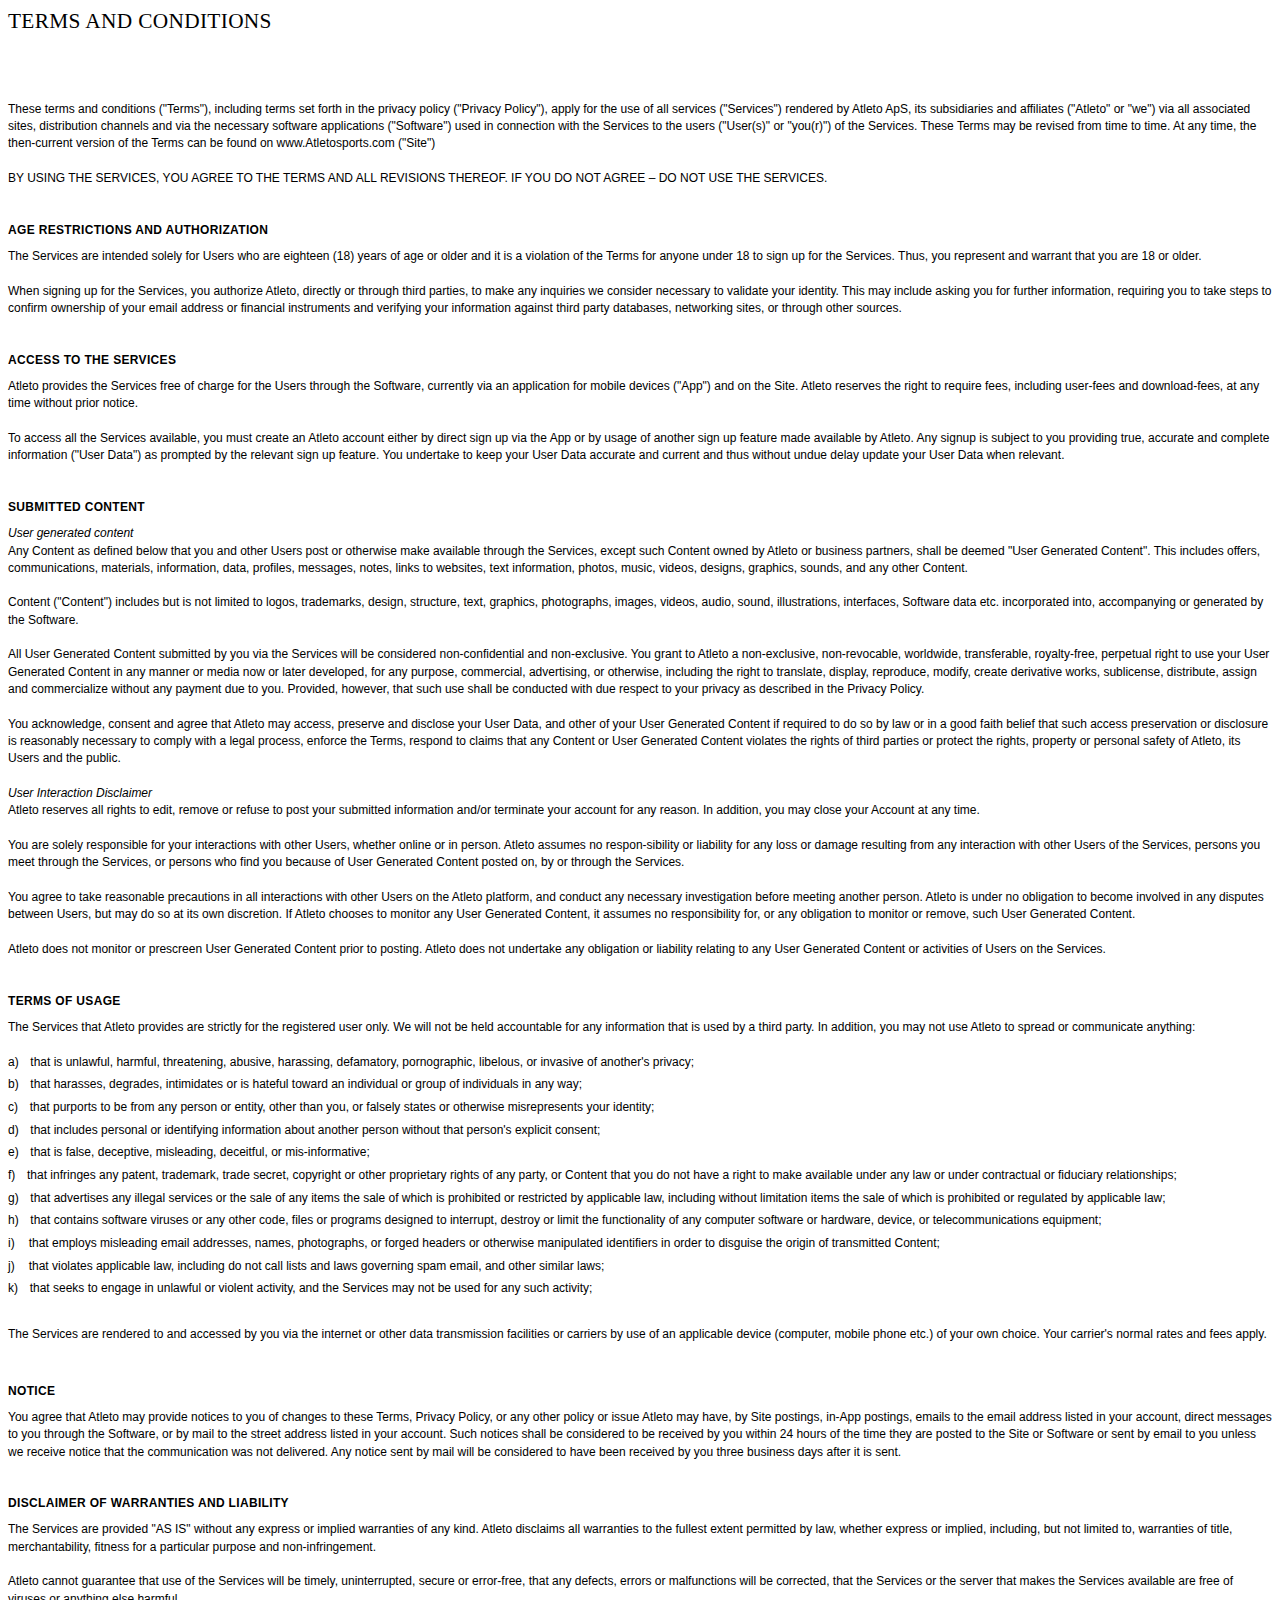
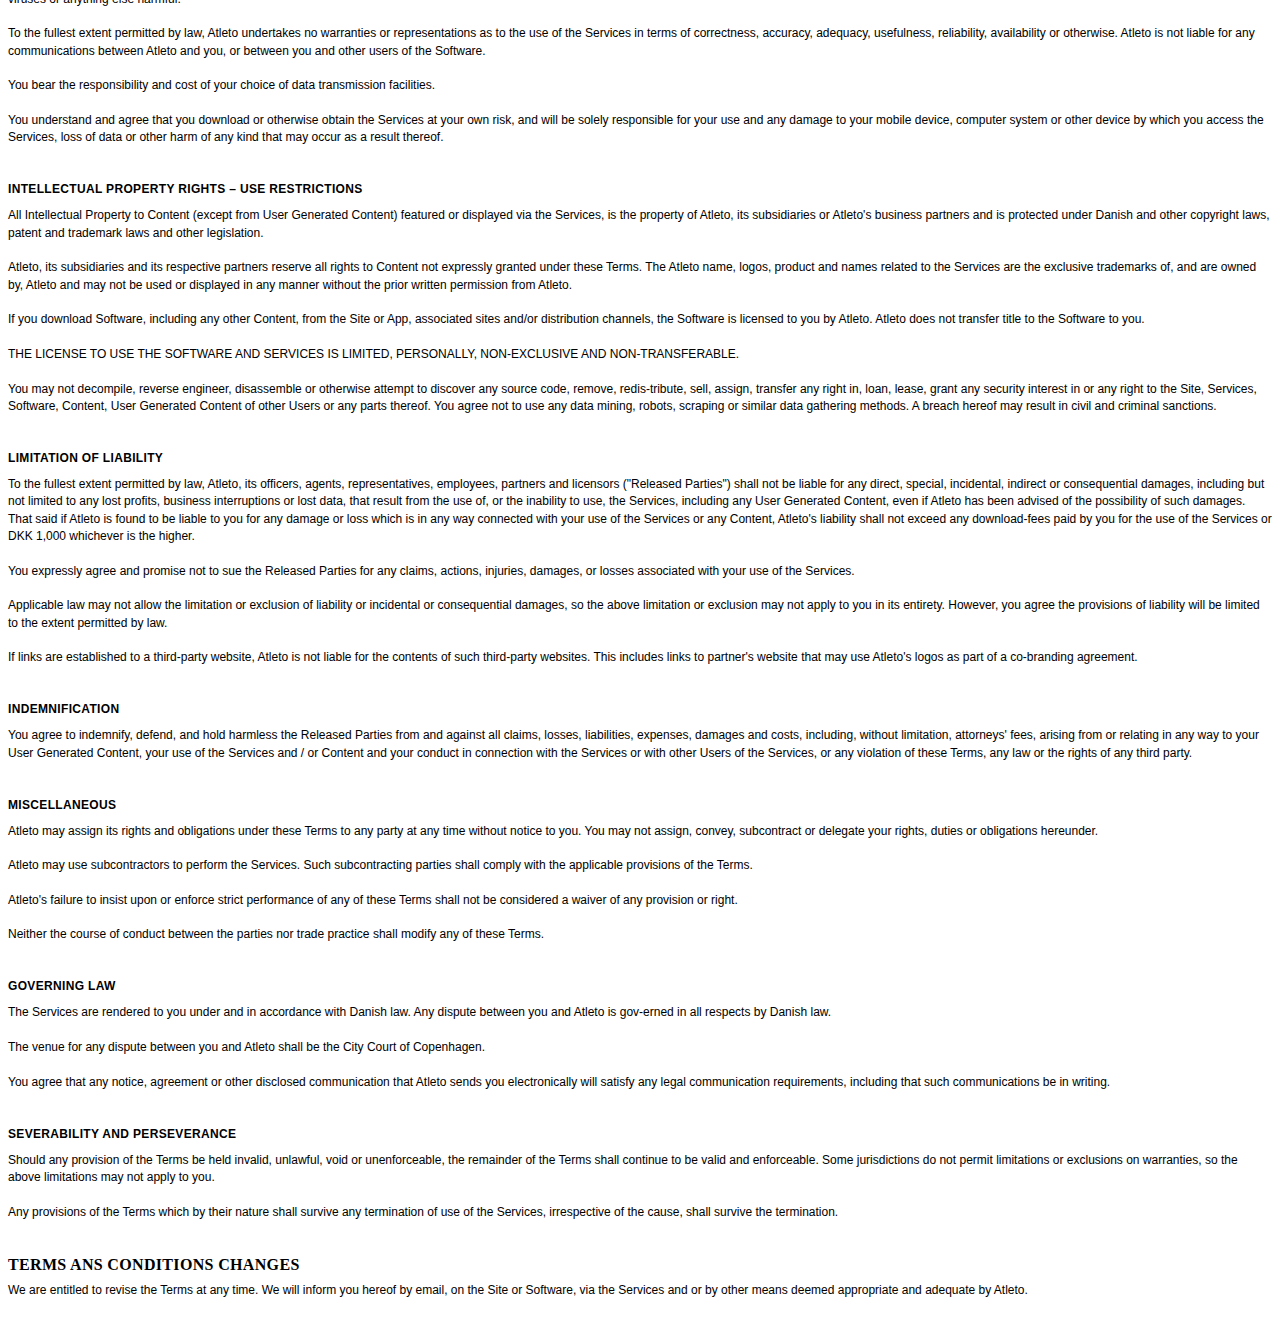
<file: terms.htm>
<html xmlns:v="urn:schemas-microsoft-com:vml"
xmlns:o="urn:schemas-microsoft-com:office:office"
xmlns:w="urn:schemas-microsoft-com:office:word"
xmlns:dt="uuid:C2F41010-65B3-11d1-A29F-00AA00C14882"
xmlns:m="http://schemas.microsoft.com/office/2004/12/omml"
xmlns:mv="http://macVmlSchemaUri" xmlns="http://www.w3.org/TR/REC-html40">

<head>
<meta http-equiv=Content-Type content="text/html; charset=macintosh">
<meta name=ProgId content=Word.Document>
<meta name=Generator content="Microsoft Word 14">
<meta name=Originator content="Microsoft Word 14">
<link rel=File-List href="terms_files/filelist.xml">
<link rel=Edit-Time-Data href="terms_files/editdata.mso">
<!--[if !mso]>
<style>
v\:* {behavior:url(#default#VML);}
o\:* {behavior:url(#default#VML);}
w\:* {behavior:url(#default#VML);}
.shape {behavior:url(#default#VML);}
</style>
<![endif]--><!--[if gte mso 9]><xml>
 <o:DocumentProperties>
  <o:Author>Kromann Reumert</o:Author>
  <o:LastAuthor>Thomas Vestergaard</o:LastAuthor>
  <o:Revision>2</o:Revision>
  <o:TotalTime>12</o:TotalTime>
  <o:Created>2015-10-26T18:13:00Z</o:Created>
  <o:LastSaved>2015-10-26T18:13:00Z</o:LastSaved>
  <o:Pages>2</o:Pages>
  <o:Words>2172</o:Words>
  <o:Characters>12385</o:Characters>
  <o:Company>Mermaid</o:Company>
  <o:Lines>103</o:Lines>
  <o:Paragraphs>29</o:Paragraphs>
  <o:CharactersWithSpaces>14528</o:CharactersWithSpaces>
  <o:Version>14.0</o:Version>
 </o:DocumentProperties>
 <o:CustomDocumentProperties>
  <o:SD_KeepOpenIfEmpty dt:dt="string">False</o:SD_KeepOpenIfEmpty>
  <o:SD_MenuGroup dt:dt="string">Standard</o:SD_MenuGroup>
  <o:SD_ShowDocumentInfo dt:dt="string">False</o:SD_ShowDocumentInfo>
  <o:sdDocumentDate dt:dt="string">42275</o:sdDocumentDate>
  <o:SD_USR_Title dt:dt="string">Advokatfuldm�gtig</o:SD_USR_Title>
  <o:SD_IntegrationInfoAdded dt:dt="boolean">1</o:SD_IntegrationInfoAdded>
  <o:SD_DocumentLanguageString dt:dt="string">Dansk</o:SD_DocumentLanguageString>
  <o:krLockPartner dt:dt="string">True</o:krLockPartner>
  <o:SD_CtlText_Generelt_LockPartner dt:dt="string">True</o:SD_CtlText_Generelt_LockPartner>
  <o:SD_UserprofileName dt:dt="string"></o:SD_UserprofileName>
  <o:DocumentInfoFinished dt:dt="string">True</o:DocumentInfoFinished>
  <o:SD_DocumentLanguage dt:dt="string">da-DK</o:SD_DocumentLanguage>
  <o:krLocation dt:dt="string">KRK</o:krLocation>
 </o:CustomDocumentProperties>
 <o:OfficeDocumentSettings>
  <o:RelyOnVML/>
  <o:AllowPNG/>
 </o:OfficeDocumentSettings>
</xml><![endif]-->
<link rel=dataStoreItem href="terms_files/item0001.xml"
target=":terms_files:props0002.xml">
<link rel=themeData href="terms_files/themedata.xml">
<!--[if gte mso 9]><xml>
 <w:WordDocument>
  <w:GrammarState>Clean</w:GrammarState>
  <w:TrackMoves/>
  <w:TrackFormatting/>
  <w:AutoHyphenation/>
  <w:HyphenationZone>21</w:HyphenationZone>
  <w:PunctuationKerning/>
  <w:ValidateAgainstSchemas/>
  <w:SaveIfXMLInvalid>false</w:SaveIfXMLInvalid>
  <w:IgnoreMixedContent>false</w:IgnoreMixedContent>
  <w:AlwaysShowPlaceholderText>false</w:AlwaysShowPlaceholderText>
  <w:DoNotPromoteQF/>
  <w:LidThemeOther>DA</w:LidThemeOther>
  <w:LidThemeAsian>JA</w:LidThemeAsian>
  <w:LidThemeComplexScript>X-NONE</w:LidThemeComplexScript>
  <w:Compatibility>
   <w:BreakWrappedTables/>
   <w:SnapToGridInCell/>
   <w:WrapTextWithPunct/>
   <w:UseAsianBreakRules/>
   <w:DontGrowAutofit/>
   <w:SplitPgBreakAndParaMark/>
  </w:Compatibility>
  <m:mathPr>
   <m:mathFont m:val="Cambria Math"/>
   <m:brkBin m:val="before"/>
   <m:brkBinSub m:val="&#45;-"/>
   <m:smallFrac m:val="off"/>
   <m:dispDef/>
   <m:lMargin m:val="0"/>
   <m:rMargin m:val="0"/>
   <m:defJc m:val="centerGroup"/>
   <m:wrapIndent m:val="1440"/>
   <m:intLim m:val="subSup"/>
   <m:naryLim m:val="undOvr"/>
  </m:mathPr></w:WordDocument>
</xml><![endif]--><!--[if gte mso 9]><xml>
 <w:LatentStyles DefLockedState="false" DefUnhideWhenUsed="false"
  DefSemiHidden="true" DefQFormat="false" DefPriority="99"
  LatentStyleCount="276">
  <w:LsdException Locked="false" Priority="0" SemiHidden="false" QFormat="true"
   Name="Normal"/>
  <w:LsdException Locked="false" Priority="1" SemiHidden="false" QFormat="true"
   Name="heading 1"/>
  <w:LsdException Locked="false" Priority="1" SemiHidden="false" QFormat="true"
   Name="heading 2"/>
  <w:LsdException Locked="false" Priority="1" SemiHidden="false" QFormat="true"
   Name="heading 3"/>
  <w:LsdException Locked="false" Priority="1" SemiHidden="false"
   Name="heading 4"/>
  <w:LsdException Locked="false" Priority="1" SemiHidden="false"
   Name="heading 5"/>
  <w:LsdException Locked="false" Priority="1" SemiHidden="false" QFormat="true"
   Name="heading 6"/>
  <w:LsdException Locked="false" Priority="1" UnhideWhenUsed="true"
   QFormat="true" Name="heading 7"/>
  <w:LsdException Locked="false" Priority="1" UnhideWhenUsed="true"
   QFormat="true" Name="heading 8"/>
  <w:LsdException Locked="false" Priority="1" UnhideWhenUsed="true"
   QFormat="true" Name="heading 9"/>
  <w:LsdException Locked="false" Priority="9" UnhideWhenUsed="true" Name="toc 1"/>
  <w:LsdException Locked="false" Priority="9" UnhideWhenUsed="true" Name="toc 2"/>
  <w:LsdException Locked="false" Priority="9" UnhideWhenUsed="true" Name="toc 3"/>
  <w:LsdException Locked="false" Priority="9" UnhideWhenUsed="true" Name="toc 4"/>
  <w:LsdException Locked="false" Priority="9" UnhideWhenUsed="true" Name="toc 5"/>
  <w:LsdException Locked="false" Priority="9" UnhideWhenUsed="true" Name="toc 6"/>
  <w:LsdException Locked="false" Priority="9" UnhideWhenUsed="true" Name="toc 7"/>
  <w:LsdException Locked="false" Priority="9" UnhideWhenUsed="true" Name="toc 8"/>
  <w:LsdException Locked="false" Priority="9" UnhideWhenUsed="true" Name="toc 9"/>
  <w:LsdException Locked="false" Priority="0" UnhideWhenUsed="true"
   QFormat="true" Name="Normal Indent"/>
  <w:LsdException Locked="false" Priority="21" UnhideWhenUsed="true"
   Name="footnote text"/>
  <w:LsdException Locked="false" UnhideWhenUsed="true" Name="annotation text"/>
  <w:LsdException Locked="false" Priority="21" UnhideWhenUsed="true"
   Name="header"/>
  <w:LsdException Locked="false" Priority="21" UnhideWhenUsed="true"
   Name="footer"/>
  <w:LsdException Locked="false" Priority="5" UnhideWhenUsed="true"
   Name="caption"/>
  <w:LsdException Locked="false" Priority="10" UnhideWhenUsed="true"
   Name="table of figures"/>
  <w:LsdException Locked="false" Priority="21" Name="footnote reference"/>
  <w:LsdException Locked="false" UnhideWhenUsed="true"
   Name="annotation reference"/>
  <w:LsdException Locked="false" Priority="21" UnhideWhenUsed="true"
   Name="page number"/>
  <w:LsdException Locked="false" Priority="21" UnhideWhenUsed="true"
   Name="endnote reference"/>
  <w:LsdException Locked="false" Priority="21" UnhideWhenUsed="true"
   Name="endnote text"/>
  <w:LsdException Locked="false" Priority="10" UnhideWhenUsed="true"
   Name="table of authorities"/>
  <w:LsdException Locked="false" Priority="10" UnhideWhenUsed="true"
   Name="toa heading"/>
  <w:LsdException Locked="false" Priority="3" UnhideWhenUsed="true"
   QFormat="true" Name="List Bullet"/>
  <w:LsdException Locked="false" Priority="3" SemiHidden="false" QFormat="true"
   Name="List Number"/>
  <w:LsdException Locked="false" Priority="3" Name="List Bullet 2"/>
  <w:LsdException Locked="false" Priority="3" Name="List Bullet 3"/>
  <w:LsdException Locked="false" Priority="3" Name="List Bullet 4"/>
  <w:LsdException Locked="false" Priority="3" Name="List Bullet 5"/>
  <w:LsdException Locked="false" Priority="3" Name="List Number 2"/>
  <w:LsdException Locked="false" Priority="3" Name="List Number 3"/>
  <w:LsdException Locked="false" Priority="3" Name="List Number 4"/>
  <w:LsdException Locked="false" Priority="3" Name="List Number 5"/>
  <w:LsdException Locked="false" Priority="19" SemiHidden="false" Name="Title"/>
  <w:LsdException Locked="false" UnhideWhenUsed="true" Name="Signature"/>
  <w:LsdException Locked="false" Priority="1" UnhideWhenUsed="true"
   Name="Default Paragraph Font"/>
  <w:LsdException Locked="false" Priority="19" SemiHidden="false"
   Name="Subtitle"/>
  <w:LsdException Locked="false" UnhideWhenUsed="true" Name="Block Text"/>
  <w:LsdException Locked="false" UnhideWhenUsed="true" Name="Hyperlink"/>
  <w:LsdException Locked="false" Priority="21" Name="FollowedHyperlink"/>
  <w:LsdException Locked="false" Priority="19" SemiHidden="false" Name="Strong"/>
  <w:LsdException Locked="false" Priority="19" Name="Emphasis"/>
  <w:LsdException Locked="false" UnhideWhenUsed="true" Name="HTML Top of Form"/>
  <w:LsdException Locked="false" UnhideWhenUsed="true"
   Name="HTML Bottom of Form"/>
  <w:LsdException Locked="false" UnhideWhenUsed="true" Name="Normal Table"/>
  <w:LsdException Locked="false" UnhideWhenUsed="true" Name="annotation subject"/>
  <w:LsdException Locked="false" UnhideWhenUsed="true" Name="No List"/>
  <w:LsdException Locked="false" UnhideWhenUsed="true" Name="Outline List 1"/>
  <w:LsdException Locked="false" UnhideWhenUsed="true" Name="Outline List 2"/>
  <w:LsdException Locked="false" UnhideWhenUsed="true" Name="Outline List 3"/>
  <w:LsdException Locked="false" UnhideWhenUsed="true" Name="Table Simple 1"/>
  <w:LsdException Locked="false" UnhideWhenUsed="true" Name="Table Simple 2"/>
  <w:LsdException Locked="false" UnhideWhenUsed="true" Name="Table Simple 3"/>
  <w:LsdException Locked="false" UnhideWhenUsed="true" Name="Table Classic 1"/>
  <w:LsdException Locked="false" UnhideWhenUsed="true" Name="Table Classic 2"/>
  <w:LsdException Locked="false" UnhideWhenUsed="true" Name="Table Classic 3"/>
  <w:LsdException Locked="false" UnhideWhenUsed="true" Name="Table Classic 4"/>
  <w:LsdException Locked="false" UnhideWhenUsed="true" Name="Table Colorful 1"/>
  <w:LsdException Locked="false" UnhideWhenUsed="true" Name="Table Colorful 2"/>
  <w:LsdException Locked="false" UnhideWhenUsed="true" Name="Table Colorful 3"/>
  <w:LsdException Locked="false" UnhideWhenUsed="true" Name="Table Columns 1"/>
  <w:LsdException Locked="false" UnhideWhenUsed="true" Name="Table Columns 2"/>
  <w:LsdException Locked="false" UnhideWhenUsed="true" Name="Table Columns 3"/>
  <w:LsdException Locked="false" UnhideWhenUsed="true" Name="Table Columns 4"/>
  <w:LsdException Locked="false" UnhideWhenUsed="true" Name="Table Columns 5"/>
  <w:LsdException Locked="false" UnhideWhenUsed="true" Name="Table Grid 1"/>
  <w:LsdException Locked="false" UnhideWhenUsed="true" Name="Table Grid 2"/>
  <w:LsdException Locked="false" UnhideWhenUsed="true" Name="Table Grid 3"/>
  <w:LsdException Locked="false" UnhideWhenUsed="true" Name="Table Grid 4"/>
  <w:LsdException Locked="false" UnhideWhenUsed="true" Name="Table Grid 5"/>
  <w:LsdException Locked="false" UnhideWhenUsed="true" Name="Table Grid 6"/>
  <w:LsdException Locked="false" UnhideWhenUsed="true" Name="Table Grid 7"/>
  <w:LsdException Locked="false" UnhideWhenUsed="true" Name="Table Grid 8"/>
  <w:LsdException Locked="false" UnhideWhenUsed="true" Name="Table List 1"/>
  <w:LsdException Locked="false" UnhideWhenUsed="true" Name="Table List 2"/>
  <w:LsdException Locked="false" UnhideWhenUsed="true" Name="Table List 3"/>
  <w:LsdException Locked="false" UnhideWhenUsed="true" Name="Table List 4"/>
  <w:LsdException Locked="false" UnhideWhenUsed="true" Name="Table List 5"/>
  <w:LsdException Locked="false" UnhideWhenUsed="true" Name="Table List 6"/>
  <w:LsdException Locked="false" UnhideWhenUsed="true" Name="Table List 7"/>
  <w:LsdException Locked="false" UnhideWhenUsed="true" Name="Table List 8"/>
  <w:LsdException Locked="false" UnhideWhenUsed="true" Name="Table 3D effects 1"/>
  <w:LsdException Locked="false" UnhideWhenUsed="true" Name="Table 3D effects 2"/>
  <w:LsdException Locked="false" UnhideWhenUsed="true" Name="Table 3D effects 3"/>
  <w:LsdException Locked="false" UnhideWhenUsed="true" Name="Table Contemporary"/>
  <w:LsdException Locked="false" UnhideWhenUsed="true" Name="Table Elegant"/>
  <w:LsdException Locked="false" UnhideWhenUsed="true" Name="Table Professional"/>
  <w:LsdException Locked="false" UnhideWhenUsed="true" Name="Table Subtle 1"/>
  <w:LsdException Locked="false" UnhideWhenUsed="true" Name="Table Subtle 2"/>
  <w:LsdException Locked="false" UnhideWhenUsed="true" Name="Table Web 1"/>
  <w:LsdException Locked="false" UnhideWhenUsed="true" Name="Table Web 2"/>
  <w:LsdException Locked="false" UnhideWhenUsed="true" Name="Table Web 3"/>
  <w:LsdException Locked="false" UnhideWhenUsed="true" Name="Balloon Text"/>
  <w:LsdException Locked="false" Priority="59" SemiHidden="false"
   Name="Table Grid"/>
  <w:LsdException Locked="false" UnhideWhenUsed="true" Name="Table Theme"/>
  <w:LsdException Locked="false" SemiHidden="false" Name="Placeholder Text"/>
  <w:LsdException Locked="false" Priority="60" SemiHidden="false"
   Name="Light Shading"/>
  <w:LsdException Locked="false" Priority="61" SemiHidden="false"
   Name="Light List"/>
  <w:LsdException Locked="false" Priority="62" SemiHidden="false"
   Name="Light Grid"/>
  <w:LsdException Locked="false" Priority="63" SemiHidden="false"
   Name="Medium Shading 1"/>
  <w:LsdException Locked="false" Priority="64" SemiHidden="false"
   Name="Medium Shading 2"/>
  <w:LsdException Locked="false" Priority="65" SemiHidden="false"
   Name="Medium List 1"/>
  <w:LsdException Locked="false" Priority="66" SemiHidden="false"
   Name="Medium List 2"/>
  <w:LsdException Locked="false" Priority="67" SemiHidden="false"
   Name="Medium Grid 1"/>
  <w:LsdException Locked="false" Priority="68" SemiHidden="false"
   Name="Medium Grid 2"/>
  <w:LsdException Locked="false" Priority="69" SemiHidden="false"
   Name="Medium Grid 3"/>
  <w:LsdException Locked="false" Priority="70" SemiHidden="false"
   Name="Dark List"/>
  <w:LsdException Locked="false" Priority="71" SemiHidden="false"
   Name="Colorful Shading"/>
  <w:LsdException Locked="false" Priority="72" SemiHidden="false"
   Name="Colorful List"/>
  <w:LsdException Locked="false" Priority="73" SemiHidden="false"
   Name="Colorful Grid"/>
  <w:LsdException Locked="false" Priority="60" SemiHidden="false"
   Name="Light Shading Accent 1"/>
  <w:LsdException Locked="false" Priority="61" SemiHidden="false"
   Name="Light List Accent 1"/>
  <w:LsdException Locked="false" Priority="62" SemiHidden="false"
   Name="Light Grid Accent 1"/>
  <w:LsdException Locked="false" Priority="63" SemiHidden="false"
   Name="Medium Shading 1 Accent 1"/>
  <w:LsdException Locked="false" Priority="64" SemiHidden="false"
   Name="Medium Shading 2 Accent 1"/>
  <w:LsdException Locked="false" Priority="65" SemiHidden="false"
   Name="Medium List 1 Accent 1"/>
  <w:LsdException Locked="false" QFormat="true" Name="List Paragraph"/>
  <w:LsdException Locked="false" Priority="19" SemiHidden="false" Name="Quote"/>
  <w:LsdException Locked="false" Priority="19" SemiHidden="false"
   Name="Intense Quote"/>
  <w:LsdException Locked="false" Priority="66" SemiHidden="false"
   Name="Medium List 2 Accent 1"/>
  <w:LsdException Locked="false" Priority="67" SemiHidden="false"
   Name="Medium Grid 1 Accent 1"/>
  <w:LsdException Locked="false" Priority="68" SemiHidden="false"
   Name="Medium Grid 2 Accent 1"/>
  <w:LsdException Locked="false" Priority="69" SemiHidden="false"
   Name="Medium Grid 3 Accent 1"/>
  <w:LsdException Locked="false" Priority="70" SemiHidden="false"
   Name="Dark List Accent 1"/>
  <w:LsdException Locked="false" Priority="71" SemiHidden="false"
   Name="Colorful Shading Accent 1"/>
  <w:LsdException Locked="false" Priority="72" SemiHidden="false"
   Name="Colorful List Accent 1"/>
  <w:LsdException Locked="false" Priority="73" SemiHidden="false"
   Name="Colorful Grid Accent 1"/>
  <w:LsdException Locked="false" Priority="60" SemiHidden="false"
   Name="Light Shading Accent 2"/>
  <w:LsdException Locked="false" Priority="61" SemiHidden="false"
   Name="Light List Accent 2"/>
  <w:LsdException Locked="false" Priority="62" SemiHidden="false"
   Name="Light Grid Accent 2"/>
  <w:LsdException Locked="false" Priority="63" SemiHidden="false"
   Name="Medium Shading 1 Accent 2"/>
  <w:LsdException Locked="false" Priority="64" SemiHidden="false"
   Name="Medium Shading 2 Accent 2"/>
  <w:LsdException Locked="false" Priority="65" SemiHidden="false"
   Name="Medium List 1 Accent 2"/>
  <w:LsdException Locked="false" Priority="66" SemiHidden="false"
   Name="Medium List 2 Accent 2"/>
  <w:LsdException Locked="false" Priority="67" SemiHidden="false"
   Name="Medium Grid 1 Accent 2"/>
  <w:LsdException Locked="false" Priority="68" SemiHidden="false"
   Name="Medium Grid 2 Accent 2"/>
  <w:LsdException Locked="false" Priority="69" SemiHidden="false"
   Name="Medium Grid 3 Accent 2"/>
  <w:LsdException Locked="false" Priority="70" SemiHidden="false"
   Name="Dark List Accent 2"/>
  <w:LsdException Locked="false" Priority="71" SemiHidden="false"
   Name="Colorful Shading Accent 2"/>
  <w:LsdException Locked="false" Priority="72" SemiHidden="false"
   Name="Colorful List Accent 2"/>
  <w:LsdException Locked="false" Priority="73" SemiHidden="false"
   Name="Colorful Grid Accent 2"/>
  <w:LsdException Locked="false" Priority="60" SemiHidden="false"
   Name="Light Shading Accent 3"/>
  <w:LsdException Locked="false" Priority="61" SemiHidden="false"
   Name="Light List Accent 3"/>
  <w:LsdException Locked="false" Priority="62" SemiHidden="false"
   Name="Light Grid Accent 3"/>
  <w:LsdException Locked="false" Priority="63" SemiHidden="false"
   Name="Medium Shading 1 Accent 3"/>
  <w:LsdException Locked="false" Priority="64" SemiHidden="false"
   Name="Medium Shading 2 Accent 3"/>
  <w:LsdException Locked="false" Priority="65" SemiHidden="false"
   Name="Medium List 1 Accent 3"/>
  <w:LsdException Locked="false" Priority="66" SemiHidden="false"
   Name="Medium List 2 Accent 3"/>
  <w:LsdException Locked="false" Priority="67" SemiHidden="false"
   Name="Medium Grid 1 Accent 3"/>
  <w:LsdException Locked="false" Priority="68" SemiHidden="false"
   Name="Medium Grid 2 Accent 3"/>
  <w:LsdException Locked="false" Priority="69" SemiHidden="false"
   Name="Medium Grid 3 Accent 3"/>
  <w:LsdException Locked="false" Priority="70" SemiHidden="false"
   Name="Dark List Accent 3"/>
  <w:LsdException Locked="false" Priority="71" SemiHidden="false"
   Name="Colorful Shading Accent 3"/>
  <w:LsdException Locked="false" Priority="72" SemiHidden="false"
   Name="Colorful List Accent 3"/>
  <w:LsdException Locked="false" Priority="73" SemiHidden="false"
   Name="Colorful Grid Accent 3"/>
  <w:LsdException Locked="false" Priority="60" SemiHidden="false"
   Name="Light Shading Accent 4"/>
  <w:LsdException Locked="false" Priority="61" SemiHidden="false"
   Name="Light List Accent 4"/>
  <w:LsdException Locked="false" Priority="62" SemiHidden="false"
   Name="Light Grid Accent 4"/>
  <w:LsdException Locked="false" Priority="63" SemiHidden="false"
   Name="Medium Shading 1 Accent 4"/>
  <w:LsdException Locked="false" Priority="64" SemiHidden="false"
   Name="Medium Shading 2 Accent 4"/>
  <w:LsdException Locked="false" Priority="65" SemiHidden="false"
   Name="Medium List 1 Accent 4"/>
  <w:LsdException Locked="false" Priority="66" SemiHidden="false"
   Name="Medium List 2 Accent 4"/>
  <w:LsdException Locked="false" Priority="67" SemiHidden="false"
   Name="Medium Grid 1 Accent 4"/>
  <w:LsdException Locked="false" Priority="68" SemiHidden="false"
   Name="Medium Grid 2 Accent 4"/>
  <w:LsdException Locked="false" Priority="69" SemiHidden="false"
   Name="Medium Grid 3 Accent 4"/>
  <w:LsdException Locked="false" Priority="70" SemiHidden="false"
   Name="Dark List Accent 4"/>
  <w:LsdException Locked="false" Priority="71" SemiHidden="false"
   Name="Colorful Shading Accent 4"/>
  <w:LsdException Locked="false" Priority="72" SemiHidden="false"
   Name="Colorful List Accent 4"/>
  <w:LsdException Locked="false" Priority="73" SemiHidden="false"
   Name="Colorful Grid Accent 4"/>
  <w:LsdException Locked="false" Priority="60" SemiHidden="false"
   Name="Light Shading Accent 5"/>
  <w:LsdException Locked="false" Priority="61" SemiHidden="false"
   Name="Light List Accent 5"/>
  <w:LsdException Locked="false" Priority="62" SemiHidden="false"
   Name="Light Grid Accent 5"/>
  <w:LsdException Locked="false" Priority="63" SemiHidden="false"
   Name="Medium Shading 1 Accent 5"/>
  <w:LsdException Locked="false" Priority="64" SemiHidden="false"
   Name="Medium Shading 2 Accent 5"/>
  <w:LsdException Locked="false" Priority="65" SemiHidden="false"
   Name="Medium List 1 Accent 5"/>
  <w:LsdException Locked="false" Priority="66" SemiHidden="false"
   Name="Medium List 2 Accent 5"/>
  <w:LsdException Locked="false" Priority="67" SemiHidden="false"
   Name="Medium Grid 1 Accent 5"/>
  <w:LsdException Locked="false" Priority="68" SemiHidden="false"
   Name="Medium Grid 2 Accent 5"/>
  <w:LsdException Locked="false" Priority="69" SemiHidden="false"
   Name="Medium Grid 3 Accent 5"/>
  <w:LsdException Locked="false" Priority="70" SemiHidden="false"
   Name="Dark List Accent 5"/>
  <w:LsdException Locked="false" Priority="71" SemiHidden="false"
   Name="Colorful Shading Accent 5"/>
  <w:LsdException Locked="false" Priority="72" SemiHidden="false"
   Name="Colorful List Accent 5"/>
  <w:LsdException Locked="false" Priority="73" SemiHidden="false"
   Name="Colorful Grid Accent 5"/>
  <w:LsdException Locked="false" Priority="60" SemiHidden="false"
   Name="Light Shading Accent 6"/>
  <w:LsdException Locked="false" Priority="61" SemiHidden="false"
   Name="Light List Accent 6"/>
  <w:LsdException Locked="false" Priority="62" SemiHidden="false"
   Name="Light Grid Accent 6"/>
  <w:LsdException Locked="false" Priority="63" SemiHidden="false"
   Name="Medium Shading 1 Accent 6"/>
  <w:LsdException Locked="false" Priority="64" SemiHidden="false"
   Name="Medium Shading 2 Accent 6"/>
  <w:LsdException Locked="false" Priority="65" SemiHidden="false"
   Name="Medium List 1 Accent 6"/>
  <w:LsdException Locked="false" Priority="66" SemiHidden="false"
   Name="Medium List 2 Accent 6"/>
  <w:LsdException Locked="false" Priority="67" SemiHidden="false"
   Name="Medium Grid 1 Accent 6"/>
  <w:LsdException Locked="false" Priority="68" SemiHidden="false"
   Name="Medium Grid 2 Accent 6"/>
  <w:LsdException Locked="false" Priority="69" SemiHidden="false"
   Name="Medium Grid 3 Accent 6"/>
  <w:LsdException Locked="false" Priority="70" SemiHidden="false"
   Name="Dark List Accent 6"/>
  <w:LsdException Locked="false" Priority="71" SemiHidden="false"
   Name="Colorful Shading Accent 6"/>
  <w:LsdException Locked="false" Priority="72" SemiHidden="false"
   Name="Colorful List Accent 6"/>
  <w:LsdException Locked="false" Priority="73" SemiHidden="false"
   Name="Colorful Grid Accent 6"/>
  <w:LsdException Locked="false" SemiHidden="false" QFormat="true"
   Name="Subtle Emphasis"/>
  <w:LsdException Locked="false" Priority="19" SemiHidden="false"
   Name="Intense Emphasis"/>
  <w:LsdException Locked="false" SemiHidden="false" QFormat="true"
   Name="Subtle Reference"/>
  <w:LsdException Locked="false" SemiHidden="false" QFormat="true"
   Name="Intense Reference"/>
  <w:LsdException Locked="false" SemiHidden="false" QFormat="true"
   Name="Book Title"/>
  <w:LsdException Locked="false" Priority="9" UnhideWhenUsed="true"
   Name="TOC Heading"/>
 </w:LatentStyles>
</xml><![endif]-->
<style>

body { background: #fff; }

<!--
 /* Font Definitions */
@font-face
	{font-family:Arial;
	panose-1:2 11 6 4 2 2 2 2 2 4;
	mso-font-charset:0;
	mso-generic-font-family:auto;
	mso-font-pitch:variable;
	mso-font-signature:-536859905 -1073711037 9 0 511 0;}
@font-face
	{font-family:"\FF2D\FF33 \30B4\30B7\30C3\30AF";
	mso-font-charset:78;
	mso-generic-font-family:auto;
	mso-font-pitch:variable;
	mso-font-signature:1 134676480 16 0 131072 0;}
@font-face
	{font-family:Verdana;
	panose-1:2 11 6 4 3 5 4 4 2 4;
	mso-font-charset:0;
	mso-generic-font-family:auto;
	mso-font-pitch:variable;
	mso-font-signature:3 0 0 0 1 0;}
@font-face
	{font-family:Verdana;
	panose-1:2 11 6 4 3 5 4 4 2 4;
	mso-font-charset:0;
	mso-generic-font-family:auto;
	mso-font-pitch:variable;
	mso-font-signature:3 0 0 0 1 0;}
@font-face
	{font-family:Calibri;
	panose-1:2 15 5 2 2 2 4 3 2 4;
	mso-font-charset:0;
	mso-generic-font-family:auto;
	mso-font-pitch:variable;
	mso-font-signature:-520092929 1073786111 9 0 415 0;}
@font-face
	{font-family:"Segoe UI";
	mso-font-charset:0;
	mso-generic-font-family:swiss;
	mso-font-pitch:variable;
	mso-font-signature:-469750017 -1073683329 9 0 511 0;}
 /* Style Definitions */
p.MsoNormal, li.MsoNormal, div.MsoNormal
	{mso-style-unhide:no;
	mso-style-qformat:yes;
	mso-style-parent:"";
	margin:0cm;
	margin-bottom:.0001pt;
	line-height:13.0pt;
	mso-pagination:widow-orphan;
	font-size:9.0pt;
	font-family:Arial;
	mso-fareast-font-family:Calibri;
	mso-fareast-theme-font:minor-latin;
	mso-bidi-font-family:"Times New Roman";
	mso-bidi-theme-font:minor-bidi;
	mso-ansi-language:DA;}
h1
	{mso-style-priority:1;
	mso-style-unhide:no;
	mso-style-qformat:yes;
	mso-style-link:"Heading 1 Char";
	mso-style-next:Normal;
	margin-top:13.0pt;
	margin-right:0cm;
	margin-bottom:6.5pt;
	margin-left:0cm;
	mso-add-space:auto;
	line-height:13.0pt;
	mso-pagination:widow-orphan lines-together;
	page-break-after:avoid;
	mso-outline-level:1;
	font-size:9.0pt;
	mso-bidi-font-size:14.0pt;
	font-family:Arial;
	mso-fareast-font-family:"\FF2D\FF33 \30B4\30B7\30C3\30AF";
	mso-fareast-theme-font:major-fareast;
	mso-bidi-font-family:"Times New Roman";
	mso-bidi-theme-font:major-bidi;
	text-transform:uppercase;
	letter-spacing:.25pt;
	mso-font-kerning:0pt;
	mso-ansi-language:DA;}
h1.CxSpFirst
	{mso-style-priority:1;
	mso-style-unhide:no;
	mso-style-qformat:yes;
	mso-style-link:"Heading 1 Char";
	mso-style-next:Normal;
	mso-style-type:export-only;
	margin-top:13.0pt;
	margin-right:0cm;
	margin-bottom:0cm;
	margin-left:0cm;
	margin-bottom:.0001pt;
	mso-add-space:auto;
	line-height:13.0pt;
	mso-pagination:widow-orphan lines-together;
	page-break-after:avoid;
	mso-outline-level:1;
	font-size:9.0pt;
	mso-bidi-font-size:14.0pt;
	font-family:Arial;
	mso-fareast-font-family:"\FF2D\FF33 \30B4\30B7\30C3\30AF";
	mso-fareast-theme-font:major-fareast;
	mso-bidi-font-family:"Times New Roman";
	mso-bidi-theme-font:major-bidi;
	text-transform:uppercase;
	letter-spacing:.25pt;
	mso-font-kerning:0pt;
	mso-ansi-language:DA;}
h1.CxSpMiddle
	{mso-style-priority:1;
	mso-style-unhide:no;
	mso-style-qformat:yes;
	mso-style-link:"Heading 1 Char";
	mso-style-next:Normal;
	mso-style-type:export-only;
	margin:0cm;
	margin-bottom:.0001pt;
	mso-add-space:auto;
	line-height:13.0pt;
	mso-pagination:widow-orphan lines-together;
	page-break-after:avoid;
	mso-outline-level:1;
	font-size:9.0pt;
	mso-bidi-font-size:14.0pt;
	font-family:Arial;
	mso-fareast-font-family:"\FF2D\FF33 \30B4\30B7\30C3\30AF";
	mso-fareast-theme-font:major-fareast;
	mso-bidi-font-family:"Times New Roman";
	mso-bidi-theme-font:major-bidi;
	text-transform:uppercase;
	letter-spacing:.25pt;
	mso-font-kerning:0pt;
	mso-ansi-language:DA;}
h1.CxSpLast
	{mso-style-priority:1;
	mso-style-unhide:no;
	mso-style-qformat:yes;
	mso-style-link:"Heading 1 Char";
	mso-style-next:Normal;
	mso-style-type:export-only;
	margin-top:0cm;
	margin-right:0cm;
	margin-bottom:6.5pt;
	margin-left:0cm;
	mso-add-space:auto;
	line-height:13.0pt;
	mso-pagination:widow-orphan lines-together;
	page-break-after:avoid;
	mso-outline-level:1;
	font-size:9.0pt;
	mso-bidi-font-size:14.0pt;
	font-family:Arial;
	mso-fareast-font-family:"\FF2D\FF33 \30B4\30B7\30C3\30AF";
	mso-fareast-theme-font:major-fareast;
	mso-bidi-font-family:"Times New Roman";
	mso-bidi-theme-font:major-bidi;
	text-transform:uppercase;
	letter-spacing:.25pt;
	mso-font-kerning:0pt;
	mso-ansi-language:DA;}
h2
	{mso-style-priority:1;
	mso-style-unhide:no;
	mso-style-qformat:yes;
	mso-style-link:"Heading 2 Char";
	mso-style-next:Normal;
	margin-top:13.0pt;
	margin-right:0cm;
	margin-bottom:6.5pt;
	margin-left:0cm;
	mso-add-space:auto;
	line-height:13.0pt;
	mso-pagination:widow-orphan lines-together;
	page-break-after:avoid;
	mso-outline-level:2;
	font-size:9.0pt;
	mso-bidi-font-size:13.0pt;
	font-family:Arial;
	mso-fareast-font-family:"\FF2D\FF33 \30B4\30B7\30C3\30AF";
	mso-fareast-theme-font:major-fareast;
	mso-bidi-font-family:"Times New Roman";
	mso-bidi-theme-font:major-bidi;
	mso-ansi-language:DA;}
h2.CxSpFirst
	{mso-style-priority:1;
	mso-style-unhide:no;
	mso-style-qformat:yes;
	mso-style-link:"Heading 2 Char";
	mso-style-next:Normal;
	mso-style-type:export-only;
	margin-top:13.0pt;
	margin-right:0cm;
	margin-bottom:0cm;
	margin-left:0cm;
	margin-bottom:.0001pt;
	mso-add-space:auto;
	line-height:13.0pt;
	mso-pagination:widow-orphan lines-together;
	page-break-after:avoid;
	mso-outline-level:2;
	font-size:9.0pt;
	mso-bidi-font-size:13.0pt;
	font-family:Arial;
	mso-fareast-font-family:"\FF2D\FF33 \30B4\30B7\30C3\30AF";
	mso-fareast-theme-font:major-fareast;
	mso-bidi-font-family:"Times New Roman";
	mso-bidi-theme-font:major-bidi;
	mso-ansi-language:DA;}
h2.CxSpMiddle
	{mso-style-priority:1;
	mso-style-unhide:no;
	mso-style-qformat:yes;
	mso-style-link:"Heading 2 Char";
	mso-style-next:Normal;
	mso-style-type:export-only;
	margin:0cm;
	margin-bottom:.0001pt;
	mso-add-space:auto;
	line-height:13.0pt;
	mso-pagination:widow-orphan lines-together;
	page-break-after:avoid;
	mso-outline-level:2;
	font-size:9.0pt;
	mso-bidi-font-size:13.0pt;
	font-family:Arial;
	mso-fareast-font-family:"\FF2D\FF33 \30B4\30B7\30C3\30AF";
	mso-fareast-theme-font:major-fareast;
	mso-bidi-font-family:"Times New Roman";
	mso-bidi-theme-font:major-bidi;
	mso-ansi-language:DA;}
h2.CxSpLast
	{mso-style-priority:1;
	mso-style-unhide:no;
	mso-style-qformat:yes;
	mso-style-link:"Heading 2 Char";
	mso-style-next:Normal;
	mso-style-type:export-only;
	margin-top:0cm;
	margin-right:0cm;
	margin-bottom:6.5pt;
	margin-left:0cm;
	mso-add-space:auto;
	line-height:13.0pt;
	mso-pagination:widow-orphan lines-together;
	page-break-after:avoid;
	mso-outline-level:2;
	font-size:9.0pt;
	mso-bidi-font-size:13.0pt;
	font-family:Arial;
	mso-fareast-font-family:"\FF2D\FF33 \30B4\30B7\30C3\30AF";
	mso-fareast-theme-font:major-fareast;
	mso-bidi-font-family:"Times New Roman";
	mso-bidi-theme-font:major-bidi;
	mso-ansi-language:DA;}
h3
	{mso-style-priority:1;
	mso-style-unhide:no;
	mso-style-qformat:yes;
	mso-style-link:"Heading 3 Char";
	mso-style-next:Normal;
	margin-top:13.0pt;
	margin-right:0cm;
	margin-bottom:6.5pt;
	margin-left:0cm;
	mso-add-space:auto;
	line-height:13.0pt;
	mso-pagination:widow-orphan lines-together;
	page-break-after:avoid;
	mso-outline-level:3;
	font-size:9.0pt;
	font-family:Arial;
	mso-fareast-font-family:"\FF2D\FF33 \30B4\30B7\30C3\30AF";
	mso-fareast-theme-font:major-fareast;
	mso-bidi-font-family:"Times New Roman";
	mso-bidi-theme-font:major-bidi;
	mso-ansi-language:DA;}
h3.CxSpFirst
	{mso-style-priority:1;
	mso-style-unhide:no;
	mso-style-qformat:yes;
	mso-style-link:"Heading 3 Char";
	mso-style-next:Normal;
	mso-style-type:export-only;
	margin-top:13.0pt;
	margin-right:0cm;
	margin-bottom:0cm;
	margin-left:0cm;
	margin-bottom:.0001pt;
	mso-add-space:auto;
	line-height:13.0pt;
	mso-pagination:widow-orphan lines-together;
	page-break-after:avoid;
	mso-outline-level:3;
	font-size:9.0pt;
	font-family:Arial;
	mso-fareast-font-family:"\FF2D\FF33 \30B4\30B7\30C3\30AF";
	mso-fareast-theme-font:major-fareast;
	mso-bidi-font-family:"Times New Roman";
	mso-bidi-theme-font:major-bidi;
	mso-ansi-language:DA;}
h3.CxSpMiddle
	{mso-style-priority:1;
	mso-style-unhide:no;
	mso-style-qformat:yes;
	mso-style-link:"Heading 3 Char";
	mso-style-next:Normal;
	mso-style-type:export-only;
	margin:0cm;
	margin-bottom:.0001pt;
	mso-add-space:auto;
	line-height:13.0pt;
	mso-pagination:widow-orphan lines-together;
	page-break-after:avoid;
	mso-outline-level:3;
	font-size:9.0pt;
	font-family:Arial;
	mso-fareast-font-family:"\FF2D\FF33 \30B4\30B7\30C3\30AF";
	mso-fareast-theme-font:major-fareast;
	mso-bidi-font-family:"Times New Roman";
	mso-bidi-theme-font:major-bidi;
	mso-ansi-language:DA;}
h3.CxSpLast
	{mso-style-priority:1;
	mso-style-unhide:no;
	mso-style-qformat:yes;
	mso-style-link:"Heading 3 Char";
	mso-style-next:Normal;
	mso-style-type:export-only;
	margin-top:0cm;
	margin-right:0cm;
	margin-bottom:6.5pt;
	margin-left:0cm;
	mso-add-space:auto;
	line-height:13.0pt;
	mso-pagination:widow-orphan lines-together;
	page-break-after:avoid;
	mso-outline-level:3;
	font-size:9.0pt;
	font-family:Arial;
	mso-fareast-font-family:"\FF2D\FF33 \30B4\30B7\30C3\30AF";
	mso-fareast-theme-font:major-fareast;
	mso-bidi-font-family:"Times New Roman";
	mso-bidi-theme-font:major-bidi;
	mso-ansi-language:DA;}
h4
	{mso-style-priority:1;
	mso-style-unhide:no;
	mso-style-link:"Heading 4 Char";
	mso-style-next:Normal;
	margin-top:13.0pt;
	margin-right:0cm;
	margin-bottom:6.5pt;
	margin-left:0cm;
	mso-add-space:auto;
	line-height:13.0pt;
	mso-pagination:widow-orphan lines-together;
	page-break-after:avoid;
	mso-outline-level:4;
	font-size:9.0pt;
	font-family:Arial;
	mso-fareast-font-family:"\FF2D\FF33 \30B4\30B7\30C3\30AF";
	mso-fareast-theme-font:major-fareast;
	mso-bidi-font-family:"Times New Roman";
	mso-bidi-theme-font:major-bidi;
	mso-ansi-language:DA;
	mso-bidi-font-style:italic;}
h4.CxSpFirst
	{mso-style-priority:1;
	mso-style-unhide:no;
	mso-style-link:"Heading 4 Char";
	mso-style-next:Normal;
	mso-style-type:export-only;
	margin-top:13.0pt;
	margin-right:0cm;
	margin-bottom:0cm;
	margin-left:0cm;
	margin-bottom:.0001pt;
	mso-add-space:auto;
	line-height:13.0pt;
	mso-pagination:widow-orphan lines-together;
	page-break-after:avoid;
	mso-outline-level:4;
	font-size:9.0pt;
	font-family:Arial;
	mso-fareast-font-family:"\FF2D\FF33 \30B4\30B7\30C3\30AF";
	mso-fareast-theme-font:major-fareast;
	mso-bidi-font-family:"Times New Roman";
	mso-bidi-theme-font:major-bidi;
	mso-ansi-language:DA;
	mso-bidi-font-style:italic;}
h4.CxSpMiddle
	{mso-style-priority:1;
	mso-style-unhide:no;
	mso-style-link:"Heading 4 Char";
	mso-style-next:Normal;
	mso-style-type:export-only;
	margin:0cm;
	margin-bottom:.0001pt;
	mso-add-space:auto;
	line-height:13.0pt;
	mso-pagination:widow-orphan lines-together;
	page-break-after:avoid;
	mso-outline-level:4;
	font-size:9.0pt;
	font-family:Arial;
	mso-fareast-font-family:"\FF2D\FF33 \30B4\30B7\30C3\30AF";
	mso-fareast-theme-font:major-fareast;
	mso-bidi-font-family:"Times New Roman";
	mso-bidi-theme-font:major-bidi;
	mso-ansi-language:DA;
	mso-bidi-font-style:italic;}
h4.CxSpLast
	{mso-style-priority:1;
	mso-style-unhide:no;
	mso-style-link:"Heading 4 Char";
	mso-style-next:Normal;
	mso-style-type:export-only;
	margin-top:0cm;
	margin-right:0cm;
	margin-bottom:6.5pt;
	margin-left:0cm;
	mso-add-space:auto;
	line-height:13.0pt;
	mso-pagination:widow-orphan lines-together;
	page-break-after:avoid;
	mso-outline-level:4;
	font-size:9.0pt;
	font-family:Arial;
	mso-fareast-font-family:"\FF2D\FF33 \30B4\30B7\30C3\30AF";
	mso-fareast-theme-font:major-fareast;
	mso-bidi-font-family:"Times New Roman";
	mso-bidi-theme-font:major-bidi;
	mso-ansi-language:DA;
	mso-bidi-font-style:italic;}
h5
	{mso-style-priority:1;
	mso-style-unhide:no;
	mso-style-link:"Heading 5 Char";
	mso-style-next:Normal;
	margin-top:13.0pt;
	margin-right:0cm;
	margin-bottom:6.5pt;
	margin-left:0cm;
	mso-add-space:auto;
	line-height:13.0pt;
	mso-pagination:widow-orphan lines-together;
	page-break-after:avoid;
	mso-outline-level:5;
	font-size:9.0pt;
	font-family:Arial;
	mso-fareast-font-family:"\FF2D\FF33 \30B4\30B7\30C3\30AF";
	mso-fareast-theme-font:major-fareast;
	mso-bidi-font-family:"Times New Roman";
	mso-bidi-theme-font:major-bidi;
	mso-ansi-language:DA;
	mso-bidi-font-weight:normal;}
h5.CxSpFirst
	{mso-style-priority:1;
	mso-style-unhide:no;
	mso-style-link:"Heading 5 Char";
	mso-style-next:Normal;
	mso-style-type:export-only;
	margin-top:13.0pt;
	margin-right:0cm;
	margin-bottom:0cm;
	margin-left:0cm;
	margin-bottom:.0001pt;
	mso-add-space:auto;
	line-height:13.0pt;
	mso-pagination:widow-orphan lines-together;
	page-break-after:avoid;
	mso-outline-level:5;
	font-size:9.0pt;
	font-family:Arial;
	mso-fareast-font-family:"\FF2D\FF33 \30B4\30B7\30C3\30AF";
	mso-fareast-theme-font:major-fareast;
	mso-bidi-font-family:"Times New Roman";
	mso-bidi-theme-font:major-bidi;
	mso-ansi-language:DA;
	mso-bidi-font-weight:normal;}
h5.CxSpMiddle
	{mso-style-priority:1;
	mso-style-unhide:no;
	mso-style-link:"Heading 5 Char";
	mso-style-next:Normal;
	mso-style-type:export-only;
	margin:0cm;
	margin-bottom:.0001pt;
	mso-add-space:auto;
	line-height:13.0pt;
	mso-pagination:widow-orphan lines-together;
	page-break-after:avoid;
	mso-outline-level:5;
	font-size:9.0pt;
	font-family:Arial;
	mso-fareast-font-family:"\FF2D\FF33 \30B4\30B7\30C3\30AF";
	mso-fareast-theme-font:major-fareast;
	mso-bidi-font-family:"Times New Roman";
	mso-bidi-theme-font:major-bidi;
	mso-ansi-language:DA;
	mso-bidi-font-weight:normal;}
h5.CxSpLast
	{mso-style-priority:1;
	mso-style-unhide:no;
	mso-style-link:"Heading 5 Char";
	mso-style-next:Normal;
	mso-style-type:export-only;
	margin-top:0cm;
	margin-right:0cm;
	margin-bottom:6.5pt;
	margin-left:0cm;
	mso-add-space:auto;
	line-height:13.0pt;
	mso-pagination:widow-orphan lines-together;
	page-break-after:avoid;
	mso-outline-level:5;
	font-size:9.0pt;
	font-family:Arial;
	mso-fareast-font-family:"\FF2D\FF33 \30B4\30B7\30C3\30AF";
	mso-fareast-theme-font:major-fareast;
	mso-bidi-font-family:"Times New Roman";
	mso-bidi-theme-font:major-bidi;
	mso-ansi-language:DA;
	mso-bidi-font-weight:normal;}
h6
	{mso-style-noshow:yes;
	mso-style-priority:1;
	mso-style-unhide:no;
	mso-style-qformat:yes;
	mso-style-link:"Heading 6 Char";
	mso-style-next:Normal;
	margin-top:13.0pt;
	margin-right:0cm;
	margin-bottom:6.5pt;
	margin-left:3.0cm;
	mso-add-space:auto;
	text-indent:-3.0cm;
	line-height:13.0pt;
	mso-pagination:widow-orphan lines-together;
	page-break-after:avoid;
	mso-outline-level:6;
	mso-list:l18 level6 lfo19;
	font-size:9.0pt;
	font-family:Arial;
	mso-fareast-font-family:"\FF2D\FF33 \30B4\30B7\30C3\30AF";
	mso-fareast-theme-font:major-fareast;
	mso-bidi-font-family:"Times New Roman";
	mso-bidi-theme-font:major-bidi;
	mso-ansi-language:DA;
	mso-bidi-font-weight:normal;
	mso-bidi-font-style:italic;}
h6.CxSpFirst
	{mso-style-noshow:yes;
	mso-style-priority:1;
	mso-style-unhide:no;
	mso-style-qformat:yes;
	mso-style-link:"Heading 6 Char";
	mso-style-next:Normal;
	mso-style-type:export-only;
	margin-top:13.0pt;
	margin-right:0cm;
	margin-bottom:0cm;
	margin-left:3.0cm;
	margin-bottom:.0001pt;
	mso-add-space:auto;
	text-indent:-3.0cm;
	line-height:13.0pt;
	mso-pagination:widow-orphan lines-together;
	page-break-after:avoid;
	mso-outline-level:6;
	mso-list:l18 level6 lfo19;
	font-size:9.0pt;
	font-family:Arial;
	mso-fareast-font-family:"\FF2D\FF33 \30B4\30B7\30C3\30AF";
	mso-fareast-theme-font:major-fareast;
	mso-bidi-font-family:"Times New Roman";
	mso-bidi-theme-font:major-bidi;
	mso-ansi-language:DA;
	mso-bidi-font-weight:normal;
	mso-bidi-font-style:italic;}
h6.CxSpMiddle
	{mso-style-noshow:yes;
	mso-style-priority:1;
	mso-style-unhide:no;
	mso-style-qformat:yes;
	mso-style-link:"Heading 6 Char";
	mso-style-next:Normal;
	mso-style-type:export-only;
	margin-top:0cm;
	margin-right:0cm;
	margin-bottom:0cm;
	margin-left:3.0cm;
	margin-bottom:.0001pt;
	mso-add-space:auto;
	text-indent:-3.0cm;
	line-height:13.0pt;
	mso-pagination:widow-orphan lines-together;
	page-break-after:avoid;
	mso-outline-level:6;
	mso-list:l18 level6 lfo19;
	font-size:9.0pt;
	font-family:Arial;
	mso-fareast-font-family:"\FF2D\FF33 \30B4\30B7\30C3\30AF";
	mso-fareast-theme-font:major-fareast;
	mso-bidi-font-family:"Times New Roman";
	mso-bidi-theme-font:major-bidi;
	mso-ansi-language:DA;
	mso-bidi-font-weight:normal;
	mso-bidi-font-style:italic;}
h6.CxSpLast
	{mso-style-noshow:yes;
	mso-style-priority:1;
	mso-style-unhide:no;
	mso-style-qformat:yes;
	mso-style-link:"Heading 6 Char";
	mso-style-next:Normal;
	mso-style-type:export-only;
	margin-top:0cm;
	margin-right:0cm;
	margin-bottom:6.5pt;
	margin-left:3.0cm;
	mso-add-space:auto;
	text-indent:-3.0cm;
	line-height:13.0pt;
	mso-pagination:widow-orphan lines-together;
	page-break-after:avoid;
	mso-outline-level:6;
	mso-list:l18 level6 lfo19;
	font-size:9.0pt;
	font-family:Arial;
	mso-fareast-font-family:"\FF2D\FF33 \30B4\30B7\30C3\30AF";
	mso-fareast-theme-font:major-fareast;
	mso-bidi-font-family:"Times New Roman";
	mso-bidi-theme-font:major-bidi;
	mso-ansi-language:DA;
	mso-bidi-font-weight:normal;
	mso-bidi-font-style:italic;}
p.MsoHeading7, li.MsoHeading7, div.MsoHeading7
	{mso-style-noshow:yes;
	mso-style-priority:1;
	mso-style-unhide:no;
	mso-style-qformat:yes;
	mso-style-link:"Heading 7 Char";
	mso-style-next:Normal;
	margin-top:13.0pt;
	margin-right:0cm;
	margin-bottom:6.5pt;
	margin-left:3.0cm;
	mso-add-space:auto;
	text-indent:-3.0cm;
	line-height:13.0pt;
	mso-pagination:widow-orphan lines-together;
	page-break-after:avoid;
	mso-outline-level:7;
	mso-list:l18 level7 lfo19;
	font-size:9.0pt;
	font-family:Arial;
	mso-fareast-font-family:"\FF2D\FF33 \30B4\30B7\30C3\30AF";
	mso-fareast-theme-font:major-fareast;
	mso-bidi-font-family:"Times New Roman";
	mso-bidi-theme-font:major-bidi;
	mso-ansi-language:DA;
	font-weight:bold;
	mso-bidi-font-weight:normal;
	mso-bidi-font-style:italic;}
p.MsoHeading7CxSpFirst, li.MsoHeading7CxSpFirst, div.MsoHeading7CxSpFirst
	{mso-style-noshow:yes;
	mso-style-priority:1;
	mso-style-unhide:no;
	mso-style-qformat:yes;
	mso-style-link:"Heading 7 Char";
	mso-style-next:Normal;
	mso-style-type:export-only;
	margin-top:13.0pt;
	margin-right:0cm;
	margin-bottom:0cm;
	margin-left:3.0cm;
	margin-bottom:.0001pt;
	mso-add-space:auto;
	text-indent:-3.0cm;
	line-height:13.0pt;
	mso-pagination:widow-orphan lines-together;
	page-break-after:avoid;
	mso-outline-level:7;
	mso-list:l18 level7 lfo19;
	font-size:9.0pt;
	font-family:Arial;
	mso-fareast-font-family:"\FF2D\FF33 \30B4\30B7\30C3\30AF";
	mso-fareast-theme-font:major-fareast;
	mso-bidi-font-family:"Times New Roman";
	mso-bidi-theme-font:major-bidi;
	mso-ansi-language:DA;
	font-weight:bold;
	mso-bidi-font-weight:normal;
	mso-bidi-font-style:italic;}
p.MsoHeading7CxSpMiddle, li.MsoHeading7CxSpMiddle, div.MsoHeading7CxSpMiddle
	{mso-style-noshow:yes;
	mso-style-priority:1;
	mso-style-unhide:no;
	mso-style-qformat:yes;
	mso-style-link:"Heading 7 Char";
	mso-style-next:Normal;
	mso-style-type:export-only;
	margin-top:0cm;
	margin-right:0cm;
	margin-bottom:0cm;
	margin-left:3.0cm;
	margin-bottom:.0001pt;
	mso-add-space:auto;
	text-indent:-3.0cm;
	line-height:13.0pt;
	mso-pagination:widow-orphan lines-together;
	page-break-after:avoid;
	mso-outline-level:7;
	mso-list:l18 level7 lfo19;
	font-size:9.0pt;
	font-family:Arial;
	mso-fareast-font-family:"\FF2D\FF33 \30B4\30B7\30C3\30AF";
	mso-fareast-theme-font:major-fareast;
	mso-bidi-font-family:"Times New Roman";
	mso-bidi-theme-font:major-bidi;
	mso-ansi-language:DA;
	font-weight:bold;
	mso-bidi-font-weight:normal;
	mso-bidi-font-style:italic;}
p.MsoHeading7CxSpLast, li.MsoHeading7CxSpLast, div.MsoHeading7CxSpLast
	{mso-style-noshow:yes;
	mso-style-priority:1;
	mso-style-unhide:no;
	mso-style-qformat:yes;
	mso-style-link:"Heading 7 Char";
	mso-style-next:Normal;
	mso-style-type:export-only;
	margin-top:0cm;
	margin-right:0cm;
	margin-bottom:6.5pt;
	margin-left:3.0cm;
	mso-add-space:auto;
	text-indent:-3.0cm;
	line-height:13.0pt;
	mso-pagination:widow-orphan lines-together;
	page-break-after:avoid;
	mso-outline-level:7;
	mso-list:l18 level7 lfo19;
	font-size:9.0pt;
	font-family:Arial;
	mso-fareast-font-family:"\FF2D\FF33 \30B4\30B7\30C3\30AF";
	mso-fareast-theme-font:major-fareast;
	mso-bidi-font-family:"Times New Roman";
	mso-bidi-theme-font:major-bidi;
	mso-ansi-language:DA;
	font-weight:bold;
	mso-bidi-font-weight:normal;
	mso-bidi-font-style:italic;}
p.MsoHeading8, li.MsoHeading8, div.MsoHeading8
	{mso-style-noshow:yes;
	mso-style-priority:1;
	mso-style-unhide:no;
	mso-style-qformat:yes;
	mso-style-link:"Heading 8 Char";
	mso-style-next:Normal;
	margin-top:13.0pt;
	margin-right:0cm;
	margin-bottom:6.5pt;
	margin-left:3.0cm;
	mso-add-space:auto;
	text-indent:-3.0cm;
	line-height:13.0pt;
	mso-pagination:widow-orphan lines-together;
	page-break-after:avoid;
	mso-outline-level:8;
	mso-list:l18 level8 lfo19;
	font-size:9.0pt;
	mso-bidi-font-size:10.0pt;
	font-family:Arial;
	mso-fareast-font-family:"\FF2D\FF33 \30B4\30B7\30C3\30AF";
	mso-fareast-theme-font:major-fareast;
	mso-bidi-font-family:"Times New Roman";
	mso-bidi-theme-font:major-bidi;
	mso-ansi-language:DA;
	font-weight:bold;
	mso-bidi-font-weight:normal;}
p.MsoHeading8CxSpFirst, li.MsoHeading8CxSpFirst, div.MsoHeading8CxSpFirst
	{mso-style-noshow:yes;
	mso-style-priority:1;
	mso-style-unhide:no;
	mso-style-qformat:yes;
	mso-style-link:"Heading 8 Char";
	mso-style-next:Normal;
	mso-style-type:export-only;
	margin-top:13.0pt;
	margin-right:0cm;
	margin-bottom:0cm;
	margin-left:3.0cm;
	margin-bottom:.0001pt;
	mso-add-space:auto;
	text-indent:-3.0cm;
	line-height:13.0pt;
	mso-pagination:widow-orphan lines-together;
	page-break-after:avoid;
	mso-outline-level:8;
	mso-list:l18 level8 lfo19;
	font-size:9.0pt;
	mso-bidi-font-size:10.0pt;
	font-family:Arial;
	mso-fareast-font-family:"\FF2D\FF33 \30B4\30B7\30C3\30AF";
	mso-fareast-theme-font:major-fareast;
	mso-bidi-font-family:"Times New Roman";
	mso-bidi-theme-font:major-bidi;
	mso-ansi-language:DA;
	font-weight:bold;
	mso-bidi-font-weight:normal;}
p.MsoHeading8CxSpMiddle, li.MsoHeading8CxSpMiddle, div.MsoHeading8CxSpMiddle
	{mso-style-noshow:yes;
	mso-style-priority:1;
	mso-style-unhide:no;
	mso-style-qformat:yes;
	mso-style-link:"Heading 8 Char";
	mso-style-next:Normal;
	mso-style-type:export-only;
	margin-top:0cm;
	margin-right:0cm;
	margin-bottom:0cm;
	margin-left:3.0cm;
	margin-bottom:.0001pt;
	mso-add-space:auto;
	text-indent:-3.0cm;
	line-height:13.0pt;
	mso-pagination:widow-orphan lines-together;
	page-break-after:avoid;
	mso-outline-level:8;
	mso-list:l18 level8 lfo19;
	font-size:9.0pt;
	mso-bidi-font-size:10.0pt;
	font-family:Arial;
	mso-fareast-font-family:"\FF2D\FF33 \30B4\30B7\30C3\30AF";
	mso-fareast-theme-font:major-fareast;
	mso-bidi-font-family:"Times New Roman";
	mso-bidi-theme-font:major-bidi;
	mso-ansi-language:DA;
	font-weight:bold;
	mso-bidi-font-weight:normal;}
p.MsoHeading8CxSpLast, li.MsoHeading8CxSpLast, div.MsoHeading8CxSpLast
	{mso-style-noshow:yes;
	mso-style-priority:1;
	mso-style-unhide:no;
	mso-style-qformat:yes;
	mso-style-link:"Heading 8 Char";
	mso-style-next:Normal;
	mso-style-type:export-only;
	margin-top:0cm;
	margin-right:0cm;
	margin-bottom:6.5pt;
	margin-left:3.0cm;
	mso-add-space:auto;
	text-indent:-3.0cm;
	line-height:13.0pt;
	mso-pagination:widow-orphan lines-together;
	page-break-after:avoid;
	mso-outline-level:8;
	mso-list:l18 level8 lfo19;
	font-size:9.0pt;
	mso-bidi-font-size:10.0pt;
	font-family:Arial;
	mso-fareast-font-family:"\FF2D\FF33 \30B4\30B7\30C3\30AF";
	mso-fareast-theme-font:major-fareast;
	mso-bidi-font-family:"Times New Roman";
	mso-bidi-theme-font:major-bidi;
	mso-ansi-language:DA;
	font-weight:bold;
	mso-bidi-font-weight:normal;}
p.MsoHeading9, li.MsoHeading9, div.MsoHeading9
	{mso-style-noshow:yes;
	mso-style-priority:1;
	mso-style-unhide:no;
	mso-style-qformat:yes;
	mso-style-link:"Heading 9 Char";
	mso-style-next:Normal;
	margin-top:13.0pt;
	margin-right:0cm;
	margin-bottom:6.5pt;
	margin-left:99.25pt;
	mso-add-space:auto;
	text-indent:-99.25pt;
	line-height:13.0pt;
	mso-pagination:widow-orphan lines-together;
	page-break-after:avoid;
	mso-outline-level:9;
	mso-list:l18 level9 lfo19;
	font-size:9.0pt;
	mso-bidi-font-size:10.0pt;
	font-family:Arial;
	mso-fareast-font-family:"\FF2D\FF33 \30B4\30B7\30C3\30AF";
	mso-fareast-theme-font:major-fareast;
	mso-bidi-font-family:"Times New Roman";
	mso-bidi-theme-font:major-bidi;
	mso-ansi-language:DA;
	font-weight:bold;
	mso-bidi-font-weight:normal;
	mso-bidi-font-style:italic;}
p.MsoHeading9CxSpFirst, li.MsoHeading9CxSpFirst, div.MsoHeading9CxSpFirst
	{mso-style-noshow:yes;
	mso-style-priority:1;
	mso-style-unhide:no;
	mso-style-qformat:yes;
	mso-style-link:"Heading 9 Char";
	mso-style-next:Normal;
	mso-style-type:export-only;
	margin-top:13.0pt;
	margin-right:0cm;
	margin-bottom:0cm;
	margin-left:99.25pt;
	margin-bottom:.0001pt;
	mso-add-space:auto;
	text-indent:-99.25pt;
	line-height:13.0pt;
	mso-pagination:widow-orphan lines-together;
	page-break-after:avoid;
	mso-outline-level:9;
	mso-list:l18 level9 lfo19;
	font-size:9.0pt;
	mso-bidi-font-size:10.0pt;
	font-family:Arial;
	mso-fareast-font-family:"\FF2D\FF33 \30B4\30B7\30C3\30AF";
	mso-fareast-theme-font:major-fareast;
	mso-bidi-font-family:"Times New Roman";
	mso-bidi-theme-font:major-bidi;
	mso-ansi-language:DA;
	font-weight:bold;
	mso-bidi-font-weight:normal;
	mso-bidi-font-style:italic;}
p.MsoHeading9CxSpMiddle, li.MsoHeading9CxSpMiddle, div.MsoHeading9CxSpMiddle
	{mso-style-noshow:yes;
	mso-style-priority:1;
	mso-style-unhide:no;
	mso-style-qformat:yes;
	mso-style-link:"Heading 9 Char";
	mso-style-next:Normal;
	mso-style-type:export-only;
	margin-top:0cm;
	margin-right:0cm;
	margin-bottom:0cm;
	margin-left:99.25pt;
	margin-bottom:.0001pt;
	mso-add-space:auto;
	text-indent:-99.25pt;
	line-height:13.0pt;
	mso-pagination:widow-orphan lines-together;
	page-break-after:avoid;
	mso-outline-level:9;
	mso-list:l18 level9 lfo19;
	font-size:9.0pt;
	mso-bidi-font-size:10.0pt;
	font-family:Arial;
	mso-fareast-font-family:"\FF2D\FF33 \30B4\30B7\30C3\30AF";
	mso-fareast-theme-font:major-fareast;
	mso-bidi-font-family:"Times New Roman";
	mso-bidi-theme-font:major-bidi;
	mso-ansi-language:DA;
	font-weight:bold;
	mso-bidi-font-weight:normal;
	mso-bidi-font-style:italic;}
p.MsoHeading9CxSpLast, li.MsoHeading9CxSpLast, div.MsoHeading9CxSpLast
	{mso-style-noshow:yes;
	mso-style-priority:1;
	mso-style-unhide:no;
	mso-style-qformat:yes;
	mso-style-link:"Heading 9 Char";
	mso-style-next:Normal;
	mso-style-type:export-only;
	margin-top:0cm;
	margin-right:0cm;
	margin-bottom:6.5pt;
	margin-left:99.25pt;
	mso-add-space:auto;
	text-indent:-99.25pt;
	line-height:13.0pt;
	mso-pagination:widow-orphan lines-together;
	page-break-after:avoid;
	mso-outline-level:9;
	mso-list:l18 level9 lfo19;
	font-size:9.0pt;
	mso-bidi-font-size:10.0pt;
	font-family:Arial;
	mso-fareast-font-family:"\FF2D\FF33 \30B4\30B7\30C3\30AF";
	mso-fareast-theme-font:major-fareast;
	mso-bidi-font-family:"Times New Roman";
	mso-bidi-theme-font:major-bidi;
	mso-ansi-language:DA;
	font-weight:bold;
	mso-bidi-font-weight:normal;
	mso-bidi-font-style:italic;}
p.MsoToc1, li.MsoToc1, div.MsoToc1
	{mso-style-priority:9;
	mso-style-unhide:no;
	mso-style-next:Normal;
	margin-top:13.0pt;
	margin-right:1.0cm;
	margin-bottom:0cm;
	margin-left:0cm;
	margin-bottom:.0001pt;
	line-height:13.0pt;
	mso-pagination:widow-orphan;
	tab-stops:right 494.7pt;
	font-size:9.0pt;
	font-family:Arial;
	mso-fareast-font-family:Calibri;
	mso-fareast-theme-font:minor-latin;
	mso-bidi-font-family:"Times New Roman";
	mso-bidi-theme-font:minor-bidi;
	text-transform:uppercase;
	mso-ansi-language:DA;
	font-weight:bold;
	mso-bidi-font-weight:normal;}
p.MsoToc2, li.MsoToc2, div.MsoToc2
	{mso-style-priority:9;
	mso-style-unhide:no;
	mso-style-next:Normal;
	margin-top:0cm;
	margin-right:1.0cm;
	margin-bottom:0cm;
	margin-left:0cm;
	margin-bottom:.0001pt;
	line-height:13.0pt;
	mso-pagination:widow-orphan;
	tab-stops:right 494.7pt;
	font-size:9.0pt;
	font-family:Arial;
	mso-fareast-font-family:Calibri;
	mso-fareast-theme-font:minor-latin;
	mso-bidi-font-family:"Times New Roman";
	mso-bidi-theme-font:minor-bidi;
	mso-ansi-language:DA;}
p.MsoToc3, li.MsoToc3, div.MsoToc3
	{mso-style-priority:9;
	mso-style-unhide:no;
	mso-style-next:Normal;
	margin-top:0cm;
	margin-right:1.0cm;
	margin-bottom:0cm;
	margin-left:0cm;
	margin-bottom:.0001pt;
	line-height:13.0pt;
	mso-pagination:widow-orphan;
	tab-stops:right 494.7pt;
	font-size:9.0pt;
	font-family:Arial;
	mso-fareast-font-family:Calibri;
	mso-fareast-theme-font:minor-latin;
	mso-bidi-font-family:"Times New Roman";
	mso-bidi-theme-font:minor-bidi;
	mso-ansi-language:DA;}
p.MsoToc4, li.MsoToc4, div.MsoToc4
	{mso-style-noshow:yes;
	mso-style-priority:9;
	mso-style-unhide:no;
	mso-style-next:Normal;
	margin-top:0cm;
	margin-right:1.0cm;
	margin-bottom:0cm;
	margin-left:0cm;
	margin-bottom:.0001pt;
	line-height:13.0pt;
	mso-pagination:widow-orphan;
	tab-stops:right 494.7pt;
	font-size:9.0pt;
	font-family:Arial;
	mso-fareast-font-family:Calibri;
	mso-fareast-theme-font:minor-latin;
	mso-bidi-font-family:"Times New Roman";
	mso-bidi-theme-font:minor-bidi;
	mso-ansi-language:DA;}
p.MsoToc5, li.MsoToc5, div.MsoToc5
	{mso-style-noshow:yes;
	mso-style-priority:9;
	mso-style-unhide:no;
	mso-style-next:Normal;
	margin-top:0cm;
	margin-right:1.0cm;
	margin-bottom:0cm;
	margin-left:0cm;
	margin-bottom:.0001pt;
	line-height:13.0pt;
	mso-pagination:widow-orphan;
	tab-stops:right 494.7pt;
	font-size:9.0pt;
	font-family:Arial;
	mso-fareast-font-family:Calibri;
	mso-fareast-theme-font:minor-latin;
	mso-bidi-font-family:"Times New Roman";
	mso-bidi-theme-font:minor-bidi;
	mso-ansi-language:DA;}
p.MsoToc6, li.MsoToc6, div.MsoToc6
	{mso-style-noshow:yes;
	mso-style-priority:9;
	mso-style-unhide:no;
	mso-style-next:Normal;
	margin-top:0cm;
	margin-right:1.0cm;
	margin-bottom:0cm;
	margin-left:0cm;
	margin-bottom:.0001pt;
	line-height:13.0pt;
	mso-pagination:widow-orphan;
	font-size:9.0pt;
	font-family:Arial;
	mso-fareast-font-family:Calibri;
	mso-fareast-theme-font:minor-latin;
	mso-bidi-font-family:"Times New Roman";
	mso-bidi-theme-font:minor-bidi;
	mso-ansi-language:DA;}
p.MsoToc7, li.MsoToc7, div.MsoToc7
	{mso-style-noshow:yes;
	mso-style-priority:9;
	mso-style-unhide:no;
	mso-style-next:Normal;
	margin-top:0cm;
	margin-right:1.0cm;
	margin-bottom:0cm;
	margin-left:0cm;
	margin-bottom:.0001pt;
	line-height:13.0pt;
	mso-pagination:widow-orphan;
	font-size:9.0pt;
	font-family:Arial;
	mso-fareast-font-family:Calibri;
	mso-fareast-theme-font:minor-latin;
	mso-bidi-font-family:"Times New Roman";
	mso-bidi-theme-font:minor-bidi;
	mso-ansi-language:DA;}
p.MsoToc8, li.MsoToc8, div.MsoToc8
	{mso-style-noshow:yes;
	mso-style-priority:9;
	mso-style-unhide:no;
	mso-style-next:Normal;
	margin-top:0cm;
	margin-right:1.0cm;
	margin-bottom:0cm;
	margin-left:0cm;
	margin-bottom:.0001pt;
	line-height:13.0pt;
	mso-pagination:widow-orphan;
	font-size:9.0pt;
	font-family:Arial;
	mso-fareast-font-family:Calibri;
	mso-fareast-theme-font:minor-latin;
	mso-bidi-font-family:"Times New Roman";
	mso-bidi-theme-font:minor-bidi;
	mso-ansi-language:DA;}
p.MsoToc9, li.MsoToc9, div.MsoToc9
	{mso-style-noshow:yes;
	mso-style-priority:9;
	mso-style-unhide:no;
	mso-style-next:Normal;
	margin-top:0cm;
	margin-right:1.0cm;
	margin-bottom:0cm;
	margin-left:0cm;
	margin-bottom:.0001pt;
	line-height:13.0pt;
	mso-pagination:widow-orphan;
	font-size:9.0pt;
	font-family:Arial;
	mso-fareast-font-family:Calibri;
	mso-fareast-theme-font:minor-latin;
	mso-bidi-font-family:"Times New Roman";
	mso-bidi-theme-font:minor-bidi;
	mso-ansi-language:DA;}
p.MsoNormalIndent, li.MsoNormalIndent, div.MsoNormalIndent
	{mso-style-unhide:no;
	mso-style-qformat:yes;
	margin-top:0cm;
	margin-right:0cm;
	margin-bottom:0cm;
	margin-left:42.55pt;
	margin-bottom:.0001pt;
	line-height:13.0pt;
	mso-pagination:widow-orphan;
	font-size:9.0pt;
	font-family:Arial;
	mso-fareast-font-family:Calibri;
	mso-fareast-theme-font:minor-latin;
	mso-bidi-font-family:"Times New Roman";
	mso-bidi-theme-font:minor-bidi;
	mso-ansi-language:DA;}
p.MsoFootnoteText, li.MsoFootnoteText, div.MsoFootnoteText
	{mso-style-noshow:yes;
	mso-style-priority:21;
	mso-style-unhide:no;
	mso-style-link:"Footnote Text Char";
	margin-top:0cm;
	margin-right:0cm;
	margin-bottom:0cm;
	margin-left:4.25pt;
	margin-bottom:.0001pt;
	text-indent:-4.25pt;
	line-height:13.0pt;
	mso-pagination:widow-orphan;
	font-size:6.5pt;
	mso-bidi-font-size:10.0pt;
	font-family:Arial;
	mso-fareast-font-family:Calibri;
	mso-fareast-theme-font:minor-latin;
	mso-bidi-font-family:"Times New Roman";
	mso-bidi-theme-font:minor-bidi;
	mso-ansi-language:DA;}
p.MsoCommentText, li.MsoCommentText, div.MsoCommentText
	{mso-style-noshow:yes;
	mso-style-priority:99;
	mso-style-unhide:no;
	mso-style-link:"Comment Text Char";
	margin:0cm;
	margin-bottom:.0001pt;
	mso-pagination:widow-orphan;
	font-size:10.0pt;
	font-family:Arial;
	mso-fareast-font-family:Calibri;
	mso-fareast-theme-font:minor-latin;
	mso-bidi-font-family:"Times New Roman";
	mso-bidi-theme-font:minor-bidi;
	mso-ansi-language:DA;}
p.MsoHeader, li.MsoHeader, div.MsoHeader
	{mso-style-noshow:yes;
	mso-style-priority:21;
	mso-style-unhide:no;
	mso-style-link:"Header Char";
	margin:0cm;
	margin-bottom:.0001pt;
	line-height:13.0pt;
	mso-pagination:widow-orphan;
	tab-stops:center 240.95pt right 481.9pt;
	font-size:6.5pt;
	mso-bidi-font-size:9.0pt;
	font-family:Arial;
	mso-fareast-font-family:Calibri;
	mso-fareast-theme-font:minor-latin;
	mso-bidi-font-family:"Times New Roman";
	mso-bidi-theme-font:minor-bidi;
	mso-ansi-language:DA;}
p.MsoFooter, li.MsoFooter, div.MsoFooter
	{mso-style-noshow:yes;
	mso-style-priority:21;
	mso-style-unhide:no;
	mso-style-link:"Footer Char";
	margin:0cm;
	margin-bottom:.0001pt;
	line-height:13.0pt;
	mso-pagination:widow-orphan;
	tab-stops:center 240.95pt right 481.9pt;
	font-size:6.5pt;
	mso-bidi-font-size:9.0pt;
	font-family:Arial;
	mso-fareast-font-family:Calibri;
	mso-fareast-theme-font:minor-latin;
	mso-bidi-font-family:"Times New Roman";
	mso-bidi-theme-font:minor-bidi;
	mso-ansi-language:DA;}
p.MsoCaption, li.MsoCaption, div.MsoCaption
	{mso-style-priority:5;
	mso-style-unhide:no;
	mso-style-next:Normal;
	margin-top:0cm;
	margin-right:0cm;
	margin-bottom:13.0pt;
	margin-left:0cm;
	mso-add-space:auto;
	line-height:10.0pt;
	mso-pagination:widow-orphan;
	font-size:7.0pt;
	mso-bidi-font-size:9.0pt;
	font-family:Arial;
	mso-fareast-font-family:Calibri;
	mso-fareast-theme-font:minor-latin;
	mso-bidi-font-family:"Times New Roman";
	mso-bidi-theme-font:minor-bidi;
	color:gray;
	mso-ansi-language:DA;
	mso-bidi-font-weight:bold;
	font-style:italic;
	mso-bidi-font-style:normal;}
p.MsoCaptionCxSpFirst, li.MsoCaptionCxSpFirst, div.MsoCaptionCxSpFirst
	{mso-style-priority:5;
	mso-style-unhide:no;
	mso-style-next:Normal;
	mso-style-type:export-only;
	margin:0cm;
	margin-bottom:.0001pt;
	mso-add-space:auto;
	line-height:10.0pt;
	mso-pagination:widow-orphan;
	font-size:7.0pt;
	mso-bidi-font-size:9.0pt;
	font-family:Arial;
	mso-fareast-font-family:Calibri;
	mso-fareast-theme-font:minor-latin;
	mso-bidi-font-family:"Times New Roman";
	mso-bidi-theme-font:minor-bidi;
	color:gray;
	mso-ansi-language:DA;
	mso-bidi-font-weight:bold;
	font-style:italic;
	mso-bidi-font-style:normal;}
p.MsoCaptionCxSpMiddle, li.MsoCaptionCxSpMiddle, div.MsoCaptionCxSpMiddle
	{mso-style-priority:5;
	mso-style-unhide:no;
	mso-style-next:Normal;
	mso-style-type:export-only;
	margin:0cm;
	margin-bottom:.0001pt;
	mso-add-space:auto;
	line-height:10.0pt;
	mso-pagination:widow-orphan;
	font-size:7.0pt;
	mso-bidi-font-size:9.0pt;
	font-family:Arial;
	mso-fareast-font-family:Calibri;
	mso-fareast-theme-font:minor-latin;
	mso-bidi-font-family:"Times New Roman";
	mso-bidi-theme-font:minor-bidi;
	color:gray;
	mso-ansi-language:DA;
	mso-bidi-font-weight:bold;
	font-style:italic;
	mso-bidi-font-style:normal;}
p.MsoCaptionCxSpLast, li.MsoCaptionCxSpLast, div.MsoCaptionCxSpLast
	{mso-style-priority:5;
	mso-style-unhide:no;
	mso-style-next:Normal;
	mso-style-type:export-only;
	margin-top:0cm;
	margin-right:0cm;
	margin-bottom:13.0pt;
	margin-left:0cm;
	mso-add-space:auto;
	line-height:10.0pt;
	mso-pagination:widow-orphan;
	font-size:7.0pt;
	mso-bidi-font-size:9.0pt;
	font-family:Arial;
	mso-fareast-font-family:Calibri;
	mso-fareast-theme-font:minor-latin;
	mso-bidi-font-family:"Times New Roman";
	mso-bidi-theme-font:minor-bidi;
	color:gray;
	mso-ansi-language:DA;
	mso-bidi-font-weight:bold;
	font-style:italic;
	mso-bidi-font-style:normal;}
p.MsoTof, li.MsoTof, div.MsoTof
	{mso-style-noshow:yes;
	mso-style-priority:10;
	mso-style-unhide:no;
	mso-style-next:Normal;
	margin-top:0cm;
	margin-right:1.0cm;
	margin-bottom:0cm;
	margin-left:0cm;
	margin-bottom:.0001pt;
	line-height:13.0pt;
	mso-pagination:widow-orphan;
	font-size:9.0pt;
	font-family:Arial;
	mso-fareast-font-family:Calibri;
	mso-fareast-theme-font:minor-latin;
	mso-bidi-font-family:"Times New Roman";
	mso-bidi-theme-font:minor-bidi;
	mso-ansi-language:DA;}
span.MsoCommentReference
	{mso-style-noshow:yes;
	mso-style-priority:99;
	mso-style-unhide:no;
	mso-ansi-font-size:8.0pt;
	mso-bidi-font-size:8.0pt;}
span.MsoPageNumber
	{mso-style-noshow:yes;
	mso-style-priority:21;
	mso-style-unhide:no;
	mso-ansi-font-size:6.0pt;
	font-family:Arial;
	mso-ascii-font-family:Arial;
	mso-hansi-font-family:Arial;
	font-variant:normal !important;
	text-transform:none;}
span.MsoEndnoteReference
	{mso-style-noshow:yes;
	mso-style-priority:21;
	mso-style-unhide:no;
	vertical-align:super;}
p.MsoEndnoteText, li.MsoEndnoteText, div.MsoEndnoteText
	{mso-style-noshow:yes;
	mso-style-priority:21;
	mso-style-unhide:no;
	mso-style-link:"Endnote Text Char";
	margin-top:0cm;
	margin-right:0cm;
	margin-bottom:0cm;
	margin-left:4.25pt;
	margin-bottom:.0001pt;
	text-indent:-4.25pt;
	line-height:13.0pt;
	mso-pagination:widow-orphan;
	font-size:6.5pt;
	mso-bidi-font-size:10.0pt;
	font-family:Arial;
	mso-fareast-font-family:Calibri;
	mso-fareast-theme-font:minor-latin;
	mso-bidi-font-family:"Times New Roman";
	mso-bidi-theme-font:minor-bidi;
	mso-ansi-language:DA;}
p.MsoToa, li.MsoToa, div.MsoToa
	{mso-style-noshow:yes;
	mso-style-priority:10;
	mso-style-unhide:no;
	mso-style-next:Normal;
	margin-top:0cm;
	margin-right:1.0cm;
	margin-bottom:0cm;
	margin-left:0cm;
	margin-bottom:.0001pt;
	line-height:13.0pt;
	mso-pagination:widow-orphan;
	font-size:9.0pt;
	font-family:Arial;
	mso-fareast-font-family:Calibri;
	mso-fareast-theme-font:minor-latin;
	mso-bidi-font-family:"Times New Roman";
	mso-bidi-theme-font:minor-bidi;
	mso-ansi-language:DA;}
p.MsoToaHeading, li.MsoToaHeading, div.MsoToaHeading
	{mso-style-noshow:yes;
	mso-style-priority:10;
	mso-style-unhide:no;
	mso-style-next:Normal;
	margin-top:0cm;
	margin-right:0cm;
	margin-bottom:26.0pt;
	margin-left:0cm;
	line-height:18.0pt;
	mso-pagination:widow-orphan;
	font-size:14.0pt;
	mso-bidi-font-size:12.0pt;
	font-family:Arial;
	mso-fareast-font-family:"\FF2D\FF33 \30B4\30B7\30C3\30AF";
	mso-fareast-theme-font:major-fareast;
	mso-bidi-font-family:"Times New Roman";
	mso-bidi-theme-font:major-bidi;
	mso-ansi-language:DA;
	font-weight:bold;}
p.MsoListBullet, li.MsoListBullet, div.MsoListBullet
	{mso-style-priority:3;
	mso-style-unhide:no;
	mso-style-qformat:yes;
	margin-top:0cm;
	margin-right:0cm;
	margin-bottom:4.0pt;
	margin-left:17.0pt;
	text-indent:-17.0pt;
	line-height:13.0pt;
	mso-pagination:widow-orphan;
	mso-list:l20 level1 lfo1;
	font-size:9.0pt;
	font-family:Arial;
	mso-fareast-font-family:Calibri;
	mso-fareast-theme-font:minor-latin;
	mso-bidi-font-family:"Times New Roman";
	mso-bidi-theme-font:minor-bidi;
	mso-ansi-language:DA;}
p.MsoListNumber, li.MsoListNumber, div.MsoListNumber
	{mso-style-priority:3;
	mso-style-qformat:yes;
	margin-top:0cm;
	margin-right:0cm;
	margin-bottom:4.0pt;
	margin-left:17.0pt;
	text-indent:-17.0pt;
	line-height:13.0pt;
	mso-pagination:widow-orphan;
	mso-list:l14 level1 lfo37;
	font-size:9.0pt;
	mso-bidi-font-size:11.0pt;
	font-family:Arial;
	mso-fareast-font-family:Calibri;
	mso-fareast-theme-font:minor-latin;
	mso-bidi-font-family:"Times New Roman";
	mso-bidi-theme-font:minor-bidi;
	mso-ansi-language:EN-GB;}
p.MsoListBullet2, li.MsoListBullet2, div.MsoListBullet2
	{mso-style-noshow:yes;
	mso-style-priority:3;
	mso-style-unhide:no;
	margin-top:0cm;
	margin-right:0cm;
	margin-bottom:4.0pt;
	margin-left:34.0pt;
	text-indent:-17.0pt;
	line-height:13.0pt;
	mso-pagination:widow-orphan;
	mso-list:l20 level2 lfo1;
	font-size:9.0pt;
	font-family:Arial;
	mso-fareast-font-family:Calibri;
	mso-fareast-theme-font:minor-latin;
	mso-bidi-font-family:"Times New Roman";
	mso-bidi-theme-font:minor-bidi;
	mso-ansi-language:DA;}
p.MsoListBullet3, li.MsoListBullet3, div.MsoListBullet3
	{mso-style-noshow:yes;
	mso-style-priority:3;
	mso-style-unhide:no;
	margin-top:0cm;
	margin-right:0cm;
	margin-bottom:4.0pt;
	margin-left:51.0pt;
	text-indent:-17.0pt;
	line-height:13.0pt;
	mso-pagination:widow-orphan;
	mso-list:l20 level3 lfo1;
	font-size:9.0pt;
	font-family:Arial;
	mso-fareast-font-family:Calibri;
	mso-fareast-theme-font:minor-latin;
	mso-bidi-font-family:"Times New Roman";
	mso-bidi-theme-font:minor-bidi;
	mso-ansi-language:DA;}
p.MsoListBullet4, li.MsoListBullet4, div.MsoListBullet4
	{mso-style-noshow:yes;
	mso-style-priority:3;
	mso-style-unhide:no;
	margin-top:0cm;
	margin-right:0cm;
	margin-bottom:4.0pt;
	margin-left:68.05pt;
	text-indent:-17.0pt;
	line-height:13.0pt;
	mso-pagination:widow-orphan;
	mso-list:l20 level4 lfo1;
	font-size:9.0pt;
	font-family:Arial;
	mso-fareast-font-family:Calibri;
	mso-fareast-theme-font:minor-latin;
	mso-bidi-font-family:"Times New Roman";
	mso-bidi-theme-font:minor-bidi;
	mso-ansi-language:DA;}
p.MsoListBullet5, li.MsoListBullet5, div.MsoListBullet5
	{mso-style-noshow:yes;
	mso-style-priority:3;
	mso-style-unhide:no;
	margin-top:0cm;
	margin-right:0cm;
	margin-bottom:4.0pt;
	margin-left:3.0cm;
	text-indent:-17.0pt;
	line-height:13.0pt;
	mso-pagination:widow-orphan;
	mso-list:l20 level5 lfo1;
	font-size:9.0pt;
	font-family:Arial;
	mso-fareast-font-family:Calibri;
	mso-fareast-theme-font:minor-latin;
	mso-bidi-font-family:"Times New Roman";
	mso-bidi-theme-font:minor-bidi;
	mso-ansi-language:DA;}
p.MsoListNumber2, li.MsoListNumber2, div.MsoListNumber2
	{mso-style-noshow:yes;
	mso-style-priority:3;
	mso-style-unhide:no;
	margin-top:0cm;
	margin-right:0cm;
	margin-bottom:4.0pt;
	margin-left:34.0pt;
	text-indent:-17.0pt;
	line-height:13.0pt;
	mso-pagination:widow-orphan;
	mso-list:l14 level2 lfo37;
	font-size:9.0pt;
	mso-bidi-font-size:11.0pt;
	font-family:Arial;
	mso-fareast-font-family:Calibri;
	mso-fareast-theme-font:minor-latin;
	mso-bidi-font-family:"Times New Roman";
	mso-bidi-theme-font:minor-bidi;
	mso-ansi-language:EN-GB;}
p.MsoListNumber3, li.MsoListNumber3, div.MsoListNumber3
	{mso-style-noshow:yes;
	mso-style-priority:3;
	mso-style-unhide:no;
	margin-top:0cm;
	margin-right:0cm;
	margin-bottom:4.0pt;
	margin-left:51.0pt;
	text-indent:-17.0pt;
	line-height:13.0pt;
	mso-pagination:widow-orphan;
	mso-list:l14 level3 lfo37;
	font-size:9.0pt;
	mso-bidi-font-size:11.0pt;
	font-family:Arial;
	mso-fareast-font-family:Calibri;
	mso-fareast-theme-font:minor-latin;
	mso-bidi-font-family:"Times New Roman";
	mso-bidi-theme-font:minor-bidi;
	mso-ansi-language:EN-GB;}
p.MsoListNumber4, li.MsoListNumber4, div.MsoListNumber4
	{mso-style-noshow:yes;
	mso-style-priority:3;
	mso-style-unhide:no;
	margin-top:0cm;
	margin-right:0cm;
	margin-bottom:4.0pt;
	margin-left:68.05pt;
	text-indent:-17.0pt;
	line-height:13.0pt;
	mso-pagination:widow-orphan;
	mso-list:l14 level4 lfo37;
	font-size:9.0pt;
	mso-bidi-font-size:11.0pt;
	font-family:Arial;
	mso-fareast-font-family:Calibri;
	mso-fareast-theme-font:minor-latin;
	mso-bidi-font-family:"Times New Roman";
	mso-bidi-theme-font:minor-bidi;
	mso-ansi-language:EN-GB;}
p.MsoListNumber5, li.MsoListNumber5, div.MsoListNumber5
	{mso-style-noshow:yes;
	mso-style-priority:3;
	mso-style-unhide:no;
	margin-top:0cm;
	margin-right:0cm;
	margin-bottom:4.0pt;
	margin-left:3.0cm;
	text-indent:-17.0pt;
	line-height:13.0pt;
	mso-pagination:widow-orphan;
	mso-list:l14 level5 lfo37;
	font-size:9.0pt;
	mso-bidi-font-size:11.0pt;
	font-family:Arial;
	mso-fareast-font-family:Calibri;
	mso-fareast-theme-font:minor-latin;
	mso-bidi-font-family:"Times New Roman";
	mso-bidi-theme-font:minor-bidi;
	mso-ansi-language:EN-GB;}
p.MsoTitle, li.MsoTitle, div.MsoTitle
	{mso-style-noshow:yes;
	mso-style-priority:19;
	mso-style-unhide:no;
	mso-style-link:"Title Char";
	mso-style-next:Normal;
	margin-top:25.0pt;
	margin-right:0cm;
	margin-bottom:25.0pt;
	margin-left:0cm;
	mso-add-space:auto;
	line-height:25.0pt;
	mso-pagination:widow-orphan;
	font-size:20.0pt;
	mso-bidi-font-size:26.0pt;
	font-family:Arial;
	mso-fareast-font-family:"\FF2D\FF33 \30B4\30B7\30C3\30AF";
	mso-fareast-theme-font:major-fareast;
	mso-bidi-font-family:"Times New Roman";
	mso-bidi-theme-font:major-bidi;
	mso-font-kerning:14.0pt;
	mso-ansi-language:DA;
	font-weight:bold;
	mso-bidi-font-weight:normal;}
p.MsoTitleCxSpFirst, li.MsoTitleCxSpFirst, div.MsoTitleCxSpFirst
	{mso-style-noshow:yes;
	mso-style-priority:19;
	mso-style-unhide:no;
	mso-style-link:"Title Char";
	mso-style-next:Normal;
	mso-style-type:export-only;
	margin-top:25.0pt;
	margin-right:0cm;
	margin-bottom:0cm;
	margin-left:0cm;
	margin-bottom:.0001pt;
	mso-add-space:auto;
	line-height:25.0pt;
	mso-pagination:widow-orphan;
	font-size:20.0pt;
	mso-bidi-font-size:26.0pt;
	font-family:Arial;
	mso-fareast-font-family:"\FF2D\FF33 \30B4\30B7\30C3\30AF";
	mso-fareast-theme-font:major-fareast;
	mso-bidi-font-family:"Times New Roman";
	mso-bidi-theme-font:major-bidi;
	mso-font-kerning:14.0pt;
	mso-ansi-language:DA;
	font-weight:bold;
	mso-bidi-font-weight:normal;}
p.MsoTitleCxSpMiddle, li.MsoTitleCxSpMiddle, div.MsoTitleCxSpMiddle
	{mso-style-noshow:yes;
	mso-style-priority:19;
	mso-style-unhide:no;
	mso-style-link:"Title Char";
	mso-style-next:Normal;
	mso-style-type:export-only;
	margin:0cm;
	margin-bottom:.0001pt;
	mso-add-space:auto;
	line-height:25.0pt;
	mso-pagination:widow-orphan;
	font-size:20.0pt;
	mso-bidi-font-size:26.0pt;
	font-family:Arial;
	mso-fareast-font-family:"\FF2D\FF33 \30B4\30B7\30C3\30AF";
	mso-fareast-theme-font:major-fareast;
	mso-bidi-font-family:"Times New Roman";
	mso-bidi-theme-font:major-bidi;
	mso-font-kerning:14.0pt;
	mso-ansi-language:DA;
	font-weight:bold;
	mso-bidi-font-weight:normal;}
p.MsoTitleCxSpLast, li.MsoTitleCxSpLast, div.MsoTitleCxSpLast
	{mso-style-noshow:yes;
	mso-style-priority:19;
	mso-style-unhide:no;
	mso-style-link:"Title Char";
	mso-style-next:Normal;
	mso-style-type:export-only;
	margin-top:0cm;
	margin-right:0cm;
	margin-bottom:25.0pt;
	margin-left:0cm;
	mso-add-space:auto;
	line-height:25.0pt;
	mso-pagination:widow-orphan;
	font-size:20.0pt;
	mso-bidi-font-size:26.0pt;
	font-family:Arial;
	mso-fareast-font-family:"\FF2D\FF33 \30B4\30B7\30C3\30AF";
	mso-fareast-theme-font:major-fareast;
	mso-bidi-font-family:"Times New Roman";
	mso-bidi-theme-font:major-bidi;
	mso-font-kerning:14.0pt;
	mso-ansi-language:DA;
	font-weight:bold;
	mso-bidi-font-weight:normal;}
p.MsoSignature, li.MsoSignature, div.MsoSignature
	{mso-style-noshow:yes;
	mso-style-priority:99;
	mso-style-unhide:no;
	mso-style-link:"Signature Char";
	margin-top:0cm;
	margin-right:0cm;
	margin-bottom:0cm;
	margin-left:212.6pt;
	margin-bottom:.0001pt;
	mso-pagination:widow-orphan;
	font-size:9.0pt;
	font-family:Arial;
	mso-fareast-font-family:Calibri;
	mso-fareast-theme-font:minor-latin;
	mso-bidi-font-family:"Times New Roman";
	mso-bidi-theme-font:minor-bidi;
	mso-ansi-language:DA;}
p.MsoSubtitle, li.MsoSubtitle, div.MsoSubtitle
	{mso-style-noshow:yes;
	mso-style-priority:19;
	mso-style-unhide:no;
	mso-style-link:"Subtitle Char";
	mso-style-next:Normal;
	margin-top:20.0pt;
	margin-right:0cm;
	margin-bottom:20.0pt;
	margin-left:0cm;
	mso-add-space:auto;
	line-height:20.0pt;
	mso-pagination:widow-orphan;
	font-size:18.0pt;
	mso-bidi-font-size:12.0pt;
	font-family:Arial;
	mso-fareast-font-family:"\FF2D\FF33 \30B4\30B7\30C3\30AF";
	mso-fareast-theme-font:major-fareast;
	mso-bidi-font-family:"Times New Roman";
	mso-bidi-theme-font:major-bidi;
	mso-ansi-language:DA;
	font-weight:bold;
	mso-bidi-font-weight:normal;
	mso-bidi-font-style:italic;}
p.MsoSubtitleCxSpFirst, li.MsoSubtitleCxSpFirst, div.MsoSubtitleCxSpFirst
	{mso-style-noshow:yes;
	mso-style-priority:19;
	mso-style-unhide:no;
	mso-style-link:"Subtitle Char";
	mso-style-next:Normal;
	mso-style-type:export-only;
	margin-top:20.0pt;
	margin-right:0cm;
	margin-bottom:0cm;
	margin-left:0cm;
	margin-bottom:.0001pt;
	mso-add-space:auto;
	line-height:20.0pt;
	mso-pagination:widow-orphan;
	font-size:18.0pt;
	mso-bidi-font-size:12.0pt;
	font-family:Arial;
	mso-fareast-font-family:"\FF2D\FF33 \30B4\30B7\30C3\30AF";
	mso-fareast-theme-font:major-fareast;
	mso-bidi-font-family:"Times New Roman";
	mso-bidi-theme-font:major-bidi;
	mso-ansi-language:DA;
	font-weight:bold;
	mso-bidi-font-weight:normal;
	mso-bidi-font-style:italic;}
p.MsoSubtitleCxSpMiddle, li.MsoSubtitleCxSpMiddle, div.MsoSubtitleCxSpMiddle
	{mso-style-noshow:yes;
	mso-style-priority:19;
	mso-style-unhide:no;
	mso-style-link:"Subtitle Char";
	mso-style-next:Normal;
	mso-style-type:export-only;
	margin:0cm;
	margin-bottom:.0001pt;
	mso-add-space:auto;
	line-height:20.0pt;
	mso-pagination:widow-orphan;
	font-size:18.0pt;
	mso-bidi-font-size:12.0pt;
	font-family:Arial;
	mso-fareast-font-family:"\FF2D\FF33 \30B4\30B7\30C3\30AF";
	mso-fareast-theme-font:major-fareast;
	mso-bidi-font-family:"Times New Roman";
	mso-bidi-theme-font:major-bidi;
	mso-ansi-language:DA;
	font-weight:bold;
	mso-bidi-font-weight:normal;
	mso-bidi-font-style:italic;}
p.MsoSubtitleCxSpLast, li.MsoSubtitleCxSpLast, div.MsoSubtitleCxSpLast
	{mso-style-noshow:yes;
	mso-style-priority:19;
	mso-style-unhide:no;
	mso-style-link:"Subtitle Char";
	mso-style-next:Normal;
	mso-style-type:export-only;
	margin-top:0cm;
	margin-right:0cm;
	margin-bottom:20.0pt;
	margin-left:0cm;
	mso-add-space:auto;
	line-height:20.0pt;
	mso-pagination:widow-orphan;
	font-size:18.0pt;
	mso-bidi-font-size:12.0pt;
	font-family:Arial;
	mso-fareast-font-family:"\FF2D\FF33 \30B4\30B7\30C3\30AF";
	mso-fareast-theme-font:major-fareast;
	mso-bidi-font-family:"Times New Roman";
	mso-bidi-theme-font:major-bidi;
	mso-ansi-language:DA;
	font-weight:bold;
	mso-bidi-font-weight:normal;
	mso-bidi-font-style:italic;}
p.MsoBlockText, li.MsoBlockText, div.MsoBlockText
	{mso-style-noshow:yes;
	mso-style-priority:99;
	mso-style-unhide:no;
	margin-top:0cm;
	margin-right:57.55pt;
	margin-bottom:0cm;
	margin-left:57.55pt;
	margin-bottom:.0001pt;
	line-height:13.0pt;
	mso-pagination:widow-orphan;
	border:none;
	mso-border-alt:solid #7F7F7F .25pt;
	mso-border-themecolor:text1;
	mso-border-themetint:128;
	padding:0cm;
	mso-padding-alt:10.0pt 10.0pt 10.0pt 10.0pt;
	font-size:9.0pt;
	font-family:Arial;
	mso-fareast-font-family:"\FF2D\FF33 \660E\671D";
	mso-fareast-theme-font:minor-fareast;
	mso-bidi-font-family:"Times New Roman";
	mso-bidi-theme-font:minor-bidi;
	mso-ansi-language:DA;
	font-style:italic;}
a:link, span.MsoHyperlink
	{mso-style-noshow:yes;
	mso-style-priority:99;
	mso-style-unhide:no;
	color:#1E5569;
	mso-themecolor:hyperlink;
	text-decoration:underline;
	text-underline:single;}
a:visited, span.MsoHyperlinkFollowed
	{mso-style-noshow:yes;
	mso-style-priority:21;
	mso-style-unhide:no;
	color:#667E85;
	mso-themecolor:followedhyperlink;
	text-decoration:underline;
	text-underline:single;}
p.MsoCommentSubject, li.MsoCommentSubject, div.MsoCommentSubject
	{mso-style-noshow:yes;
	mso-style-priority:99;
	mso-style-unhide:no;
	mso-style-parent:"Comment Text";
	mso-style-link:"Comment Subject Char";
	mso-style-next:"Comment Text";
	margin:0cm;
	margin-bottom:.0001pt;
	mso-pagination:widow-orphan;
	font-size:10.0pt;
	font-family:Arial;
	mso-fareast-font-family:Calibri;
	mso-fareast-theme-font:minor-latin;
	mso-bidi-font-family:"Times New Roman";
	mso-bidi-theme-font:minor-bidi;
	mso-ansi-language:DA;
	font-weight:bold;}
p.MsoAcetate, li.MsoAcetate, div.MsoAcetate
	{mso-style-noshow:yes;
	mso-style-priority:99;
	mso-style-unhide:no;
	mso-style-link:"Balloon Text Char";
	margin:0cm;
	margin-bottom:.0001pt;
	mso-pagination:widow-orphan;
	font-size:9.0pt;
	font-family:"Segoe UI","sans-serif";
	mso-fareast-font-family:Calibri;
	mso-fareast-theme-font:minor-latin;
	mso-ansi-language:DA;}
span.MsoPlaceholderText
	{mso-style-noshow:yes;
	mso-style-priority:99;
	mso-style-unhide:no;
	color:windowtext;}
p.MsoRMPane, li.MsoRMPane, div.MsoRMPane
	{mso-style-noshow:yes;
	mso-style-priority:99;
	mso-style-unhide:no;
	mso-style-parent:"";
	margin:0cm;
	margin-bottom:.0001pt;
	mso-pagination:widow-orphan;
	font-size:9.0pt;
	font-family:Arial;
	mso-fareast-font-family:Calibri;
	mso-fareast-theme-font:minor-latin;
	mso-bidi-font-family:"Times New Roman";
	mso-bidi-theme-font:minor-bidi;
	mso-ansi-language:DA;}
p.MsoQuote, li.MsoQuote, div.MsoQuote
	{mso-style-noshow:yes;
	mso-style-priority:19;
	mso-style-unhide:no;
	mso-style-link:"Quote Char";
	mso-style-next:Normal;
	margin-top:13.0pt;
	margin-right:1.0cm;
	margin-bottom:13.0pt;
	margin-left:1.0cm;
	line-height:13.0pt;
	mso-pagination:widow-orphan;
	font-size:10.0pt;
	mso-bidi-font-size:9.0pt;
	font-family:Arial;
	mso-fareast-font-family:Calibri;
	mso-fareast-theme-font:minor-latin;
	mso-bidi-font-family:"Times New Roman";
	mso-bidi-theme-font:minor-bidi;
	color:black;
	mso-themecolor:text1;
	mso-ansi-language:DA;
	font-weight:bold;
	mso-bidi-font-weight:normal;
	mso-bidi-font-style:italic;}
p.MsoIntenseQuote, li.MsoIntenseQuote, div.MsoIntenseQuote
	{mso-style-noshow:yes;
	mso-style-priority:19;
	mso-style-unhide:no;
	mso-style-link:"Intense Quote Char";
	mso-style-next:Normal;
	margin-top:13.0pt;
	margin-right:42.55pt;
	margin-bottom:13.0pt;
	margin-left:42.55pt;
	line-height:13.0pt;
	mso-pagination:widow-orphan;
	font-size:9.0pt;
	font-family:Arial;
	mso-fareast-font-family:Calibri;
	mso-fareast-theme-font:minor-latin;
	mso-bidi-font-family:"Times New Roman";
	mso-bidi-theme-font:minor-bidi;
	mso-ansi-language:DA;
	font-weight:bold;
	font-style:italic;}
span.MsoSubtleEmphasis
	{mso-style-noshow:yes;
	mso-style-priority:99;
	mso-style-unhide:no;
	mso-style-qformat:yes;
	color:gray;
	mso-themecolor:text1;
	mso-themetint:127;
	font-style:italic;}
span.MsoIntenseEmphasis
	{mso-style-noshow:yes;
	mso-style-priority:19;
	mso-style-unhide:no;
	color:windowtext;
	font-weight:bold;
	font-style:italic;}
span.MsoSubtleReference
	{mso-style-noshow:yes;
	mso-style-priority:99;
	mso-style-unhide:no;
	mso-style-qformat:yes;
	font-variant:normal !important;
	color:windowtext;
	text-transform:none;
	text-decoration:underline;
	text-underline:single;}
span.MsoIntenseReference
	{mso-style-noshow:yes;
	mso-style-priority:99;
	mso-style-unhide:no;
	mso-style-qformat:yes;
	font-variant:normal !important;
	color:windowtext;
	text-transform:none;
	letter-spacing:.25pt;
	font-weight:bold;
	text-decoration:underline;
	text-underline:single;}
span.MsoBookTitle
	{mso-style-noshow:yes;
	mso-style-priority:99;
	mso-style-unhide:no;
	mso-style-qformat:yes;
	font-variant:normal !important;
	text-transform:none;
	letter-spacing:.25pt;
	font-weight:bold;}
p.MsoTocHeading, li.MsoTocHeading, div.MsoTocHeading
	{mso-style-priority:9;
	mso-style-unhide:no;
	mso-style-next:Normal;
	margin-top:0cm;
	margin-right:0cm;
	margin-bottom:13.0pt;
	margin-left:0cm;
	mso-add-space:auto;
	line-height:13.0pt;
	page-break-before:always;
	mso-pagination:widow-orphan;
	font-size:9.0pt;
	font-family:Arial;
	mso-fareast-font-family:Calibri;
	mso-fareast-theme-font:minor-latin;
	mso-bidi-font-family:"Times New Roman";
	mso-bidi-theme-font:minor-bidi;
	text-transform:uppercase;
	letter-spacing:.25pt;
	mso-ansi-language:DA;
	font-weight:bold;
	mso-bidi-font-weight:normal;}
p.MsoTocHeadingCxSpFirst, li.MsoTocHeadingCxSpFirst, div.MsoTocHeadingCxSpFirst
	{mso-style-priority:9;
	mso-style-unhide:no;
	mso-style-next:Normal;
	mso-style-type:export-only;
	margin:0cm;
	margin-bottom:.0001pt;
	mso-add-space:auto;
	line-height:13.0pt;
	page-break-before:always;
	mso-pagination:widow-orphan;
	font-size:9.0pt;
	font-family:Arial;
	mso-fareast-font-family:Calibri;
	mso-fareast-theme-font:minor-latin;
	mso-bidi-font-family:"Times New Roman";
	mso-bidi-theme-font:minor-bidi;
	text-transform:uppercase;
	letter-spacing:.25pt;
	mso-ansi-language:DA;
	font-weight:bold;
	mso-bidi-font-weight:normal;}
p.MsoTocHeadingCxSpMiddle, li.MsoTocHeadingCxSpMiddle, div.MsoTocHeadingCxSpMiddle
	{mso-style-priority:9;
	mso-style-unhide:no;
	mso-style-next:Normal;
	mso-style-type:export-only;
	margin:0cm;
	margin-bottom:.0001pt;
	mso-add-space:auto;
	line-height:13.0pt;
	page-break-before:always;
	mso-pagination:widow-orphan;
	font-size:9.0pt;
	font-family:Arial;
	mso-fareast-font-family:Calibri;
	mso-fareast-theme-font:minor-latin;
	mso-bidi-font-family:"Times New Roman";
	mso-bidi-theme-font:minor-bidi;
	text-transform:uppercase;
	letter-spacing:.25pt;
	mso-ansi-language:DA;
	font-weight:bold;
	mso-bidi-font-weight:normal;}
p.MsoTocHeadingCxSpLast, li.MsoTocHeadingCxSpLast, div.MsoTocHeadingCxSpLast
	{mso-style-priority:9;
	mso-style-unhide:no;
	mso-style-next:Normal;
	mso-style-type:export-only;
	margin-top:0cm;
	margin-right:0cm;
	margin-bottom:13.0pt;
	margin-left:0cm;
	mso-add-space:auto;
	line-height:13.0pt;
	page-break-before:always;
	mso-pagination:widow-orphan;
	font-size:9.0pt;
	font-family:Arial;
	mso-fareast-font-family:Calibri;
	mso-fareast-theme-font:minor-latin;
	mso-bidi-font-family:"Times New Roman";
	mso-bidi-theme-font:minor-bidi;
	text-transform:uppercase;
	letter-spacing:.25pt;
	mso-ansi-language:DA;
	font-weight:bold;
	mso-bidi-font-weight:normal;}
span.HeaderChar
	{mso-style-name:"Header Char";
	mso-style-noshow:yes;
	mso-style-priority:21;
	mso-style-unhide:no;
	mso-style-locked:yes;
	mso-style-link:Header;
	mso-ansi-font-size:6.5pt;}
span.FooterChar
	{mso-style-name:"Footer Char";
	mso-style-noshow:yes;
	mso-style-priority:21;
	mso-style-unhide:no;
	mso-style-locked:yes;
	mso-style-link:Footer;
	mso-ansi-font-size:6.5pt;}
span.Heading1Char
	{mso-style-name:"Heading 1 Char";
	mso-style-priority:1;
	mso-style-unhide:no;
	mso-style-locked:yes;
	mso-style-link:"Heading 1";
	mso-bidi-font-size:14.0pt;
	font-family:"\FF2D\FF33 \30B4\30B7\30C3\30AF";
	mso-fareast-font-family:"\FF2D\FF33 \30B4\30B7\30C3\30AF";
	mso-fareast-theme-font:major-fareast;
	mso-bidi-font-family:"Times New Roman";
	mso-bidi-theme-font:major-bidi;
	text-transform:uppercase;
	letter-spacing:.25pt;
	font-weight:bold;}
span.Heading2Char
	{mso-style-name:"Heading 2 Char";
	mso-style-priority:1;
	mso-style-unhide:no;
	mso-style-locked:yes;
	mso-style-link:"Heading 2";
	mso-bidi-font-size:13.0pt;
	font-family:"\FF2D\FF33 \30B4\30B7\30C3\30AF";
	mso-fareast-font-family:"\FF2D\FF33 \30B4\30B7\30C3\30AF";
	mso-fareast-theme-font:major-fareast;
	mso-bidi-font-family:"Times New Roman";
	mso-bidi-theme-font:major-bidi;
	font-weight:bold;}
span.Heading3Char
	{mso-style-name:"Heading 3 Char";
	mso-style-priority:1;
	mso-style-unhide:no;
	mso-style-locked:yes;
	mso-style-link:"Heading 3";
	font-family:"\FF2D\FF33 \30B4\30B7\30C3\30AF";
	mso-fareast-font-family:"\FF2D\FF33 \30B4\30B7\30C3\30AF";
	mso-fareast-theme-font:major-fareast;
	mso-bidi-font-family:"Times New Roman";
	mso-bidi-theme-font:major-bidi;
	font-weight:bold;}
span.Heading4Char
	{mso-style-name:"Heading 4 Char";
	mso-style-priority:1;
	mso-style-unhide:no;
	mso-style-locked:yes;
	mso-style-link:"Heading 4";
	font-family:"\FF2D\FF33 \30B4\30B7\30C3\30AF";
	mso-fareast-font-family:"\FF2D\FF33 \30B4\30B7\30C3\30AF";
	mso-fareast-theme-font:major-fareast;
	mso-bidi-font-family:"Times New Roman";
	mso-bidi-theme-font:major-bidi;
	font-weight:bold;
	mso-bidi-font-style:italic;}
span.Heading5Char
	{mso-style-name:"Heading 5 Char";
	mso-style-priority:1;
	mso-style-unhide:no;
	mso-style-locked:yes;
	mso-style-link:"Heading 5";
	font-family:"\FF2D\FF33 \30B4\30B7\30C3\30AF";
	mso-fareast-font-family:"\FF2D\FF33 \30B4\30B7\30C3\30AF";
	mso-fareast-theme-font:major-fareast;
	mso-bidi-font-family:"Times New Roman";
	mso-bidi-theme-font:major-bidi;
	font-weight:bold;
	mso-bidi-font-weight:normal;}
span.Heading6Char
	{mso-style-name:"Heading 6 Char";
	mso-style-noshow:yes;
	mso-style-priority:1;
	mso-style-unhide:no;
	mso-style-locked:yes;
	mso-style-link:"Heading 6";
	font-family:"\FF2D\FF33 \30B4\30B7\30C3\30AF";
	mso-fareast-font-family:"\FF2D\FF33 \30B4\30B7\30C3\30AF";
	mso-fareast-theme-font:major-fareast;
	mso-bidi-font-family:"Times New Roman";
	mso-bidi-theme-font:major-bidi;
	font-weight:bold;
	mso-bidi-font-weight:normal;
	mso-bidi-font-style:italic;}
span.Heading7Char
	{mso-style-name:"Heading 7 Char";
	mso-style-noshow:yes;
	mso-style-priority:1;
	mso-style-unhide:no;
	mso-style-locked:yes;
	mso-style-link:"Heading 7";
	font-family:"\FF2D\FF33 \30B4\30B7\30C3\30AF";
	mso-fareast-font-family:"\FF2D\FF33 \30B4\30B7\30C3\30AF";
	mso-fareast-theme-font:major-fareast;
	mso-bidi-font-family:"Times New Roman";
	mso-bidi-theme-font:major-bidi;
	font-weight:bold;
	mso-bidi-font-weight:normal;
	mso-bidi-font-style:italic;}
span.Heading8Char
	{mso-style-name:"Heading 8 Char";
	mso-style-noshow:yes;
	mso-style-priority:1;
	mso-style-unhide:no;
	mso-style-locked:yes;
	mso-style-link:"Heading 8";
	mso-bidi-font-size:10.0pt;
	font-family:"\FF2D\FF33 \30B4\30B7\30C3\30AF";
	mso-fareast-font-family:"\FF2D\FF33 \30B4\30B7\30C3\30AF";
	mso-fareast-theme-font:major-fareast;
	mso-bidi-font-family:"Times New Roman";
	mso-bidi-theme-font:major-bidi;
	font-weight:bold;
	mso-bidi-font-weight:normal;}
span.Heading9Char
	{mso-style-name:"Heading 9 Char";
	mso-style-noshow:yes;
	mso-style-priority:1;
	mso-style-unhide:no;
	mso-style-locked:yes;
	mso-style-link:"Heading 9";
	mso-bidi-font-size:10.0pt;
	font-family:"\FF2D\FF33 \30B4\30B7\30C3\30AF";
	mso-fareast-font-family:"\FF2D\FF33 \30B4\30B7\30C3\30AF";
	mso-fareast-theme-font:major-fareast;
	mso-bidi-font-family:"Times New Roman";
	mso-bidi-theme-font:major-bidi;
	font-weight:bold;
	mso-bidi-font-weight:normal;
	mso-bidi-font-style:italic;}
span.TitleChar
	{mso-style-name:"Title Char";
	mso-style-noshow:yes;
	mso-style-priority:19;
	mso-style-unhide:no;
	mso-style-locked:yes;
	mso-style-link:Title;
	mso-ansi-font-size:20.0pt;
	mso-bidi-font-size:26.0pt;
	font-family:"\FF2D\FF33 \30B4\30B7\30C3\30AF";
	mso-fareast-font-family:"\FF2D\FF33 \30B4\30B7\30C3\30AF";
	mso-fareast-theme-font:major-fareast;
	mso-bidi-font-family:"Times New Roman";
	mso-bidi-theme-font:major-bidi;
	mso-font-kerning:14.0pt;
	font-weight:bold;
	mso-bidi-font-weight:normal;}
span.SubtitleChar
	{mso-style-name:"Subtitle Char";
	mso-style-noshow:yes;
	mso-style-priority:19;
	mso-style-unhide:no;
	mso-style-locked:yes;
	mso-style-link:Subtitle;
	mso-ansi-font-size:18.0pt;
	mso-bidi-font-size:12.0pt;
	font-family:"\FF2D\FF33 \30B4\30B7\30C3\30AF";
	mso-fareast-font-family:"\FF2D\FF33 \30B4\30B7\30C3\30AF";
	mso-fareast-theme-font:major-fareast;
	mso-bidi-font-family:"Times New Roman";
	mso-bidi-theme-font:major-bidi;
	font-weight:bold;
	mso-bidi-font-weight:normal;
	mso-bidi-font-style:italic;}
span.IntenseQuoteChar
	{mso-style-name:"Intense Quote Char";
	mso-style-noshow:yes;
	mso-style-priority:19;
	mso-style-unhide:no;
	mso-style-locked:yes;
	mso-style-link:"Intense Quote";
	font-weight:bold;
	font-style:italic;}
span.EndnoteTextChar
	{mso-style-name:"Endnote Text Char";
	mso-style-noshow:yes;
	mso-style-priority:21;
	mso-style-unhide:no;
	mso-style-locked:yes;
	mso-style-link:"Endnote Text";
	mso-ansi-font-size:6.5pt;
	mso-bidi-font-size:10.0pt;}
span.FootnoteTextChar
	{mso-style-name:"Footnote Text Char";
	mso-style-noshow:yes;
	mso-style-priority:21;
	mso-style-unhide:no;
	mso-style-locked:yes;
	mso-style-link:"Footnote Text";
	mso-ansi-font-size:6.5pt;
	mso-bidi-font-size:10.0pt;}
p.Template, li.Template, div.Template
	{mso-style-name:Template;
	mso-style-noshow:yes;
	mso-style-priority:8;
	mso-style-unhide:no;
	mso-style-parent:"";
	margin:0cm;
	margin-bottom:.0001pt;
	line-height:13.0pt;
	mso-pagination:widow-orphan;
	font-size:6.0pt;
	mso-bidi-font-size:9.0pt;
	font-family:Arial;
	mso-fareast-font-family:Calibri;
	mso-fareast-theme-font:minor-latin;
	mso-bidi-font-family:"Times New Roman";
	mso-bidi-theme-font:minor-bidi;
	color:#1E5569;
	mso-themecolor:accent1;
	text-transform:uppercase;
	letter-spacing:.15pt;
	mso-ansi-language:DA;
	mso-no-proof:yes;}
p.Template-Adresse, li.Template-Adresse, div.Template-Adresse
	{mso-style-name:"Template - Adresse";
	mso-style-noshow:yes;
	mso-style-priority:8;
	mso-style-unhide:no;
	mso-style-parent:Template;
	margin:0cm;
	margin-bottom:.0001pt;
	line-height:13.0pt;
	mso-pagination:widow-orphan;
	tab-stops:1.0cm;
	font-size:6.0pt;
	mso-bidi-font-size:9.0pt;
	font-family:Arial;
	mso-fareast-font-family:Calibri;
	mso-fareast-theme-font:minor-latin;
	mso-bidi-font-family:"Times New Roman";
	mso-bidi-theme-font:minor-bidi;
	color:#1E5569;
	mso-themecolor:accent1;
	text-transform:uppercase;
	letter-spacing:.15pt;
	mso-ansi-language:DA;
	mso-no-proof:yes;}
p.Template-Leadtext, li.Template-Leadtext, div.Template-Leadtext
	{mso-style-name:"Template - Leadtext";
	mso-style-noshow:yes;
	mso-style-priority:8;
	mso-style-unhide:no;
	mso-style-parent:"Template - Adresse";
	mso-style-next:"Template - Adresse";
	margin-top:7.0pt;
	margin-right:0cm;
	margin-bottom:0cm;
	margin-left:0cm;
	margin-bottom:.0001pt;
	mso-add-space:auto;
	line-height:13.0pt;
	mso-pagination:widow-orphan;
	tab-stops:1.0cm;
	font-size:6.0pt;
	mso-bidi-font-size:9.0pt;
	font-family:Arial;
	mso-fareast-font-family:Calibri;
	mso-fareast-theme-font:minor-latin;
	mso-bidi-font-family:"Times New Roman";
	mso-bidi-theme-font:minor-bidi;
	color:#1E5569;
	mso-themecolor:accent1;
	text-transform:uppercase;
	letter-spacing:.15pt;
	mso-ansi-language:DA;
	font-weight:bold;
	mso-bidi-font-weight:normal;
	mso-no-proof:yes;}
p.Template-LeadtextCxSpFirst, li.Template-LeadtextCxSpFirst, div.Template-LeadtextCxSpFirst
	{mso-style-name:"Template - LeadtextCxSpFirst";
	mso-style-noshow:yes;
	mso-style-priority:8;
	mso-style-unhide:no;
	mso-style-parent:"Template - Adresse";
	mso-style-next:"Template - Adresse";
	mso-style-type:export-only;
	margin-top:7.0pt;
	margin-right:0cm;
	margin-bottom:0cm;
	margin-left:0cm;
	margin-bottom:.0001pt;
	mso-add-space:auto;
	line-height:13.0pt;
	mso-pagination:widow-orphan;
	tab-stops:1.0cm;
	font-size:6.0pt;
	mso-bidi-font-size:9.0pt;
	font-family:Arial;
	mso-fareast-font-family:Calibri;
	mso-fareast-theme-font:minor-latin;
	mso-bidi-font-family:"Times New Roman";
	mso-bidi-theme-font:minor-bidi;
	color:#1E5569;
	mso-themecolor:accent1;
	text-transform:uppercase;
	letter-spacing:.15pt;
	mso-ansi-language:DA;
	font-weight:bold;
	mso-bidi-font-weight:normal;
	mso-no-proof:yes;}
p.Template-LeadtextCxSpMiddle, li.Template-LeadtextCxSpMiddle, div.Template-LeadtextCxSpMiddle
	{mso-style-name:"Template - LeadtextCxSpMiddle";
	mso-style-noshow:yes;
	mso-style-priority:8;
	mso-style-unhide:no;
	mso-style-parent:"Template - Adresse";
	mso-style-next:"Template - Adresse";
	mso-style-type:export-only;
	margin:0cm;
	margin-bottom:.0001pt;
	mso-add-space:auto;
	line-height:13.0pt;
	mso-pagination:widow-orphan;
	tab-stops:1.0cm;
	font-size:6.0pt;
	mso-bidi-font-size:9.0pt;
	font-family:Arial;
	mso-fareast-font-family:Calibri;
	mso-fareast-theme-font:minor-latin;
	mso-bidi-font-family:"Times New Roman";
	mso-bidi-theme-font:minor-bidi;
	color:#1E5569;
	mso-themecolor:accent1;
	text-transform:uppercase;
	letter-spacing:.15pt;
	mso-ansi-language:DA;
	font-weight:bold;
	mso-bidi-font-weight:normal;
	mso-no-proof:yes;}
p.Template-LeadtextCxSpLast, li.Template-LeadtextCxSpLast, div.Template-LeadtextCxSpLast
	{mso-style-name:"Template - LeadtextCxSpLast";
	mso-style-noshow:yes;
	mso-style-priority:8;
	mso-style-unhide:no;
	mso-style-parent:"Template - Adresse";
	mso-style-next:"Template - Adresse";
	mso-style-type:export-only;
	margin:0cm;
	margin-bottom:.0001pt;
	mso-add-space:auto;
	line-height:13.0pt;
	mso-pagination:widow-orphan;
	tab-stops:1.0cm;
	font-size:6.0pt;
	mso-bidi-font-size:9.0pt;
	font-family:Arial;
	mso-fareast-font-family:Calibri;
	mso-fareast-theme-font:minor-latin;
	mso-bidi-font-family:"Times New Roman";
	mso-bidi-theme-font:minor-bidi;
	color:#1E5569;
	mso-themecolor:accent1;
	text-transform:uppercase;
	letter-spacing:.15pt;
	mso-ansi-language:DA;
	font-weight:bold;
	mso-bidi-font-weight:normal;
	mso-no-proof:yes;}
span.SignatureChar
	{mso-style-name:"Signature Char";
	mso-style-noshow:yes;
	mso-style-priority:99;
	mso-style-unhide:no;
	mso-style-locked:yes;
	mso-style-link:Signature;}
p.Tabel, li.Tabel, div.Tabel
	{mso-style-name:Tabel;
	mso-style-noshow:yes;
	mso-style-priority:5;
	mso-style-unhide:no;
	mso-style-parent:"";
	margin-top:2.0pt;
	margin-right:5.65pt;
	margin-bottom:2.0pt;
	margin-left:5.65pt;
	line-height:12.0pt;
	mso-pagination:widow-orphan;
	font-size:8.0pt;
	mso-bidi-font-size:9.0pt;
	font-family:Arial;
	mso-fareast-font-family:Calibri;
	mso-fareast-theme-font:minor-latin;
	mso-bidi-font-family:"Times New Roman";
	mso-bidi-theme-font:minor-bidi;
	mso-ansi-language:DA;}
p.Tabel-Tekst, li.Tabel-Tekst, div.Tabel-Tekst
	{mso-style-name:"Tabel - Tekst";
	mso-style-noshow:yes;
	mso-style-priority:5;
	mso-style-unhide:no;
	mso-style-parent:Tabel;
	margin-top:2.0pt;
	margin-right:5.65pt;
	margin-bottom:2.0pt;
	margin-left:5.65pt;
	line-height:12.0pt;
	mso-pagination:widow-orphan;
	font-size:8.0pt;
	mso-bidi-font-size:9.0pt;
	font-family:Arial;
	mso-fareast-font-family:Calibri;
	mso-fareast-theme-font:minor-latin;
	mso-bidi-font-family:"Times New Roman";
	mso-bidi-theme-font:minor-bidi;
	mso-ansi-language:DA;}
p.Tabel-TekstTotal, li.Tabel-TekstTotal, div.Tabel-TekstTotal
	{mso-style-name:"Tabel - Tekst Total";
	mso-style-noshow:yes;
	mso-style-priority:5;
	mso-style-unhide:no;
	mso-style-parent:"Tabel - Tekst";
	margin-top:2.0pt;
	margin-right:5.65pt;
	margin-bottom:2.0pt;
	margin-left:5.65pt;
	line-height:12.0pt;
	mso-pagination:widow-orphan;
	font-size:8.0pt;
	mso-bidi-font-size:9.0pt;
	font-family:Arial;
	mso-fareast-font-family:Calibri;
	mso-fareast-theme-font:minor-latin;
	mso-bidi-font-family:"Times New Roman";
	mso-bidi-theme-font:minor-bidi;
	mso-ansi-language:DA;
	font-weight:bold;
	mso-bidi-font-weight:normal;}
p.Tabel-Tal, li.Tabel-Tal, div.Tabel-Tal
	{mso-style-name:"Tabel - Tal";
	mso-style-noshow:yes;
	mso-style-priority:5;
	mso-style-unhide:no;
	mso-style-parent:Tabel;
	margin-top:2.0pt;
	margin-right:5.65pt;
	margin-bottom:2.0pt;
	margin-left:5.65pt;
	text-align:right;
	line-height:12.0pt;
	mso-pagination:widow-orphan;
	font-size:8.0pt;
	mso-bidi-font-size:9.0pt;
	font-family:Arial;
	mso-fareast-font-family:Calibri;
	mso-fareast-theme-font:minor-latin;
	mso-bidi-font-family:"Times New Roman";
	mso-bidi-theme-font:minor-bidi;
	mso-ansi-language:DA;}
p.Tabel-TalTotal, li.Tabel-TalTotal, div.Tabel-TalTotal
	{mso-style-name:"Tabel - Tal Total";
	mso-style-noshow:yes;
	mso-style-priority:5;
	mso-style-unhide:no;
	mso-style-parent:"Tabel - Tal";
	margin-top:2.0pt;
	margin-right:5.65pt;
	margin-bottom:2.0pt;
	margin-left:5.65pt;
	text-align:right;
	line-height:12.0pt;
	mso-pagination:widow-orphan;
	font-size:8.0pt;
	mso-bidi-font-size:9.0pt;
	font-family:Arial;
	mso-fareast-font-family:Calibri;
	mso-fareast-theme-font:minor-latin;
	mso-bidi-font-family:"Times New Roman";
	mso-bidi-theme-font:minor-bidi;
	mso-ansi-language:DA;
	font-weight:bold;
	mso-bidi-font-weight:normal;}
span.QuoteChar
	{mso-style-name:"Quote Char";
	mso-style-noshow:yes;
	mso-style-priority:19;
	mso-style-unhide:no;
	mso-style-locked:yes;
	mso-style-link:Quote;
	mso-ansi-font-size:10.0pt;
	color:black;
	mso-themecolor:text1;
	font-weight:bold;
	mso-bidi-font-weight:normal;
	mso-bidi-font-style:italic;}
p.DocumentHeading, li.DocumentHeading, div.DocumentHeading
	{mso-style-name:"Document Heading";
	mso-style-noshow:yes;
	mso-style-priority:6;
	mso-style-unhide:no;
	margin-top:0cm;
	margin-right:0cm;
	margin-bottom:13.0pt;
	margin-left:0cm;
	mso-add-space:auto;
	line-height:13.0pt;
	mso-pagination:widow-orphan;
	font-size:9.0pt;
	font-family:Arial;
	mso-fareast-font-family:Calibri;
	mso-fareast-theme-font:minor-latin;
	mso-bidi-font-family:"Times New Roman";
	mso-bidi-theme-font:minor-bidi;
	text-transform:uppercase;
	mso-ansi-language:DA;
	font-weight:bold;
	mso-bidi-font-weight:normal;}
p.DocumentHeadingCxSpFirst, li.DocumentHeadingCxSpFirst, div.DocumentHeadingCxSpFirst
	{mso-style-name:"Document HeadingCxSpFirst";
	mso-style-noshow:yes;
	mso-style-priority:6;
	mso-style-unhide:no;
	mso-style-type:export-only;
	margin:0cm;
	margin-bottom:.0001pt;
	mso-add-space:auto;
	line-height:13.0pt;
	mso-pagination:widow-orphan;
	font-size:9.0pt;
	font-family:Arial;
	mso-fareast-font-family:Calibri;
	mso-fareast-theme-font:minor-latin;
	mso-bidi-font-family:"Times New Roman";
	mso-bidi-theme-font:minor-bidi;
	text-transform:uppercase;
	mso-ansi-language:DA;
	font-weight:bold;
	mso-bidi-font-weight:normal;}
p.DocumentHeadingCxSpMiddle, li.DocumentHeadingCxSpMiddle, div.DocumentHeadingCxSpMiddle
	{mso-style-name:"Document HeadingCxSpMiddle";
	mso-style-noshow:yes;
	mso-style-priority:6;
	mso-style-unhide:no;
	mso-style-type:export-only;
	margin:0cm;
	margin-bottom:.0001pt;
	mso-add-space:auto;
	line-height:13.0pt;
	mso-pagination:widow-orphan;
	font-size:9.0pt;
	font-family:Arial;
	mso-fareast-font-family:Calibri;
	mso-fareast-theme-font:minor-latin;
	mso-bidi-font-family:"Times New Roman";
	mso-bidi-theme-font:minor-bidi;
	text-transform:uppercase;
	mso-ansi-language:DA;
	font-weight:bold;
	mso-bidi-font-weight:normal;}
p.DocumentHeadingCxSpLast, li.DocumentHeadingCxSpLast, div.DocumentHeadingCxSpLast
	{mso-style-name:"Document HeadingCxSpLast";
	mso-style-noshow:yes;
	mso-style-priority:6;
	mso-style-unhide:no;
	mso-style-type:export-only;
	margin-top:0cm;
	margin-right:0cm;
	margin-bottom:13.0pt;
	margin-left:0cm;
	mso-add-space:auto;
	line-height:13.0pt;
	mso-pagination:widow-orphan;
	font-size:9.0pt;
	font-family:Arial;
	mso-fareast-font-family:Calibri;
	mso-fareast-theme-font:minor-latin;
	mso-bidi-font-family:"Times New Roman";
	mso-bidi-theme-font:minor-bidi;
	text-transform:uppercase;
	mso-ansi-language:DA;
	font-weight:bold;
	mso-bidi-font-weight:normal;}
p.DocumentName, li.DocumentName, div.DocumentName
	{mso-style-name:"Document Name";
	mso-style-noshow:yes;
	mso-style-priority:8;
	mso-style-unhide:no;
	margin:0cm;
	margin-bottom:.0001pt;
	mso-add-space:auto;
	line-height:19.5pt;
	mso-pagination:widow-orphan;
	font-size:16.0pt;
	mso-bidi-font-size:9.0pt;
	font-family:"Times New Roman";
	mso-fareast-font-family:Calibri;
	mso-fareast-theme-font:minor-latin;
	mso-bidi-font-family:"Times New Roman";
	mso-bidi-theme-font:minor-bidi;
	text-transform:uppercase;
	letter-spacing:.25pt;
	mso-ansi-language:DA;}
p.DocumentNameCxSpFirst, li.DocumentNameCxSpFirst, div.DocumentNameCxSpFirst
	{mso-style-name:"Document NameCxSpFirst";
	mso-style-noshow:yes;
	mso-style-priority:8;
	mso-style-unhide:no;
	mso-style-type:export-only;
	margin:0cm;
	margin-bottom:.0001pt;
	mso-add-space:auto;
	line-height:19.5pt;
	mso-pagination:widow-orphan;
	font-size:16.0pt;
	mso-bidi-font-size:9.0pt;
	font-family:"Times New Roman";
	mso-fareast-font-family:Calibri;
	mso-fareast-theme-font:minor-latin;
	mso-bidi-font-family:"Times New Roman";
	mso-bidi-theme-font:minor-bidi;
	text-transform:uppercase;
	letter-spacing:.25pt;
	mso-ansi-language:DA;}
p.DocumentNameCxSpMiddle, li.DocumentNameCxSpMiddle, div.DocumentNameCxSpMiddle
	{mso-style-name:"Document NameCxSpMiddle";
	mso-style-noshow:yes;
	mso-style-priority:8;
	mso-style-unhide:no;
	mso-style-type:export-only;
	margin:0cm;
	margin-bottom:.0001pt;
	mso-add-space:auto;
	line-height:19.5pt;
	mso-pagination:widow-orphan;
	font-size:16.0pt;
	mso-bidi-font-size:9.0pt;
	font-family:"Times New Roman";
	mso-fareast-font-family:Calibri;
	mso-fareast-theme-font:minor-latin;
	mso-bidi-font-family:"Times New Roman";
	mso-bidi-theme-font:minor-bidi;
	text-transform:uppercase;
	letter-spacing:.25pt;
	mso-ansi-language:DA;}
p.DocumentNameCxSpLast, li.DocumentNameCxSpLast, div.DocumentNameCxSpLast
	{mso-style-name:"Document NameCxSpLast";
	mso-style-noshow:yes;
	mso-style-priority:8;
	mso-style-unhide:no;
	mso-style-type:export-only;
	margin:0cm;
	margin-bottom:.0001pt;
	mso-add-space:auto;
	line-height:19.5pt;
	mso-pagination:widow-orphan;
	font-size:16.0pt;
	mso-bidi-font-size:9.0pt;
	font-family:"Times New Roman";
	mso-fareast-font-family:Calibri;
	mso-fareast-theme-font:minor-latin;
	mso-bidi-font-family:"Times New Roman";
	mso-bidi-theme-font:minor-bidi;
	text-transform:uppercase;
	letter-spacing:.25pt;
	mso-ansi-language:DA;}
p.Template-Docinfo, li.Template-Docinfo, div.Template-Docinfo
	{mso-style-name:"Template - Doc info";
	mso-style-noshow:yes;
	mso-style-priority:8;
	mso-style-unhide:no;
	mso-style-parent:Template;
	margin:0cm;
	margin-bottom:.0001pt;
	line-height:13.0pt;
	mso-pagination:widow-orphan;
	tab-stops:21.25pt;
	font-size:6.0pt;
	mso-bidi-font-size:9.0pt;
	font-family:Arial;
	mso-fareast-font-family:Calibri;
	mso-fareast-theme-font:minor-latin;
	mso-bidi-font-family:"Times New Roman";
	mso-bidi-theme-font:minor-bidi;
	color:#1E5569;
	mso-themecolor:accent1;
	text-transform:uppercase;
	letter-spacing:.15pt;
	mso-ansi-language:DA;
	mso-no-proof:yes;}
p.Heading, li.Heading, div.Heading
	{mso-style-name:Heading;
	mso-style-priority:1;
	mso-style-unhide:no;
	mso-style-next:Normal;
	margin-top:0cm;
	margin-right:0cm;
	margin-bottom:13.0pt;
	margin-left:0cm;
	mso-add-space:auto;
	line-height:13.0pt;
	mso-pagination:widow-orphan;
	font-size:9.0pt;
	font-family:Arial;
	mso-fareast-font-family:Calibri;
	mso-fareast-theme-font:minor-latin;
	mso-bidi-font-family:"Times New Roman";
	mso-bidi-theme-font:minor-bidi;
	text-transform:uppercase;
	letter-spacing:.25pt;
	mso-ansi-language:DA;
	font-weight:bold;
	mso-bidi-font-weight:normal;}
p.HeadingCxSpFirst, li.HeadingCxSpFirst, div.HeadingCxSpFirst
	{mso-style-name:HeadingCxSpFirst;
	mso-style-priority:1;
	mso-style-unhide:no;
	mso-style-next:Normal;
	mso-style-type:export-only;
	margin:0cm;
	margin-bottom:.0001pt;
	mso-add-space:auto;
	line-height:13.0pt;
	mso-pagination:widow-orphan;
	font-size:9.0pt;
	font-family:Arial;
	mso-fareast-font-family:Calibri;
	mso-fareast-theme-font:minor-latin;
	mso-bidi-font-family:"Times New Roman";
	mso-bidi-theme-font:minor-bidi;
	text-transform:uppercase;
	letter-spacing:.25pt;
	mso-ansi-language:DA;
	font-weight:bold;
	mso-bidi-font-weight:normal;}
p.HeadingCxSpMiddle, li.HeadingCxSpMiddle, div.HeadingCxSpMiddle
	{mso-style-name:HeadingCxSpMiddle;
	mso-style-priority:1;
	mso-style-unhide:no;
	mso-style-next:Normal;
	mso-style-type:export-only;
	margin:0cm;
	margin-bottom:.0001pt;
	mso-add-space:auto;
	line-height:13.0pt;
	mso-pagination:widow-orphan;
	font-size:9.0pt;
	font-family:Arial;
	mso-fareast-font-family:Calibri;
	mso-fareast-theme-font:minor-latin;
	mso-bidi-font-family:"Times New Roman";
	mso-bidi-theme-font:minor-bidi;
	text-transform:uppercase;
	letter-spacing:.25pt;
	mso-ansi-language:DA;
	font-weight:bold;
	mso-bidi-font-weight:normal;}
p.HeadingCxSpLast, li.HeadingCxSpLast, div.HeadingCxSpLast
	{mso-style-name:HeadingCxSpLast;
	mso-style-priority:1;
	mso-style-unhide:no;
	mso-style-next:Normal;
	mso-style-type:export-only;
	margin-top:0cm;
	margin-right:0cm;
	margin-bottom:13.0pt;
	margin-left:0cm;
	mso-add-space:auto;
	line-height:13.0pt;
	mso-pagination:widow-orphan;
	font-size:9.0pt;
	font-family:Arial;
	mso-fareast-font-family:Calibri;
	mso-fareast-theme-font:minor-latin;
	mso-bidi-font-family:"Times New Roman";
	mso-bidi-theme-font:minor-bidi;
	text-transform:uppercase;
	letter-spacing:.25pt;
	mso-ansi-language:DA;
	font-weight:bold;
	mso-bidi-font-weight:normal;}
p.Opstilmbogstav, li.Opstilmbogstav, div.Opstilmbogstav
	{mso-style-name:"Opstil m\. bogstav";
	mso-style-priority:3;
	mso-style-unhide:no;
	mso-style-qformat:yes;
	margin-top:0cm;
	margin-right:0cm;
	margin-bottom:4.0pt;
	margin-left:17.0pt;
	text-indent:-17.0pt;
	line-height:13.0pt;
	mso-pagination:widow-orphan;
	mso-list:l13 level1 lfo13;
	font-size:9.0pt;
	mso-bidi-font-size:10.0pt;
	font-family:Arial;
	mso-fareast-font-family:"Times New Roman";
	mso-bidi-font-family:"Times New Roman";
	mso-ansi-language:DA;}
p.Opstilmtal, li.Opstilmtal, div.Opstilmtal
	{mso-style-name:"Opstil m\. tal";
	mso-style-noshow:yes;
	mso-style-priority:3;
	mso-style-unhide:no;
	margin-top:0cm;
	margin-right:0cm;
	margin-bottom:6.5pt;
	margin-left:1.0cm;
	text-indent:-1.0cm;
	line-height:13.0pt;
	mso-pagination:widow-orphan;
	mso-list:l15 level1 lfo14;
	font-size:9.0pt;
	mso-bidi-font-size:10.0pt;
	font-family:Arial;
	mso-fareast-font-family:"Times New Roman";
	mso-bidi-font-family:"Times New Roman";
	letter-spacing:.3pt;
	mso-ansi-language:DA;}
p.Opstilm-pind, li.Opstilm-pind, div.Opstilm-pind
	{mso-style-name:"Opstil m\. - pind";
	mso-style-noshow:yes;
	mso-style-priority:3;
	mso-style-unhide:no;
	margin-top:0cm;
	margin-right:0cm;
	margin-bottom:6.5pt;
	margin-left:1.0cm;
	text-indent:-1.0cm;
	line-height:13.0pt;
	mso-pagination:widow-orphan;
	mso-list:l10 level1 lfo15;
	tab-stops:1.0cm;
	font-size:9.0pt;
	mso-bidi-font-size:10.0pt;
	font-family:Arial;
	mso-fareast-font-family:"Times New Roman";
	mso-bidi-font-family:"Times New Roman";
	mso-ansi-language:DA;}
p.Opstilmad-re-zu, li.Opstilmad-re-zu, div.Opstilmad-re-zu
	{mso-style-name:"Opstil m\. ad - re - zu";
	mso-style-noshow:yes;
	mso-style-priority:3;
	mso-style-unhide:no;
	mso-style-next:Normal;
	margin-top:0cm;
	margin-right:0cm;
	margin-bottom:6.5pt;
	margin-left:0cm;
	text-indent:0cm;
	line-height:13.0pt;
	mso-pagination:widow-orphan;
	mso-list:l11 level1 lfo16;
	font-size:9.0pt;
	mso-bidi-font-size:10.0pt;
	font-family:Arial;
	mso-fareast-font-family:"Times New Roman";
	mso-bidi-font-family:"Times New Roman";
	mso-ansi-language:DA;
	text-decoration:underline;
	text-underline:single;}
p.Opstilmat-that-dass, li.Opstilmat-that-dass, div.Opstilmat-that-dass
	{mso-style-name:"Opstil m\. at - that - dass";
	mso-style-noshow:yes;
	mso-style-priority:3;
	mso-style-unhide:no;
	margin-top:0cm;
	margin-right:0cm;
	margin-bottom:6.5pt;
	margin-left:1.0cm;
	text-indent:-1.0cm;
	line-height:13.0pt;
	mso-pagination:widow-orphan;
	mso-list:l12 level1 lfo17;
	tab-stops:1.0cm;
	font-size:9.0pt;
	mso-bidi-font-size:10.0pt;
	font-family:Arial;
	mso-fareast-font-family:"Times New Roman";
	mso-bidi-font-family:"Times New Roman";
	mso-ansi-language:DA;}
p.ParadigmeKommentar, li.ParadigmeKommentar, div.ParadigmeKommentar
	{mso-style-name:ParadigmeKommentar;
	mso-style-priority:4;
	mso-style-unhide:no;
	mso-style-link:"ParadigmeKommentar Char";
	margin-top:0cm;
	margin-right:0cm;
	margin-bottom:6.5pt;
	margin-left:0cm;
	line-height:13.0pt;
	mso-pagination:widow-orphan;
	font-size:9.0pt;
	mso-bidi-font-size:10.0pt;
	font-family:Arial;
	mso-fareast-font-family:"Times New Roman";
	mso-bidi-font-family:"Times New Roman";
	color:green;
	mso-ansi-language:DA;
	mso-fareast-language:DA;
	font-style:italic;
	mso-bidi-font-style:normal;}
span.ParadigmeKommentarChar
	{mso-style-name:"ParadigmeKommentar Char";
	mso-style-priority:4;
	mso-style-unhide:no;
	mso-style-locked:yes;
	mso-style-parent:"";
	mso-style-link:ParadigmeKommentar;
	mso-bidi-font-size:10.0pt;
	font-family:"Times New Roman";
	mso-fareast-font-family:"Times New Roman";
	mso-bidi-font-family:"Times New Roman";
	color:green;
	mso-fareast-language:DA;
	font-style:italic;
	mso-bidi-font-style:normal;}
p.Niveau2, li.Niveau2, div.Niveau2
	{mso-style-name:"Niveau 2";
	mso-style-priority:1;
	mso-style-unhide:no;
	mso-style-qformat:yes;
	mso-style-parent:"Heading 2";
	mso-style-next:"Normal Indent";
	margin-top:13.0pt;
	margin-right:0cm;
	margin-bottom:6.5pt;
	margin-left:0cm;
	line-height:13.0pt;
	mso-pagination:widow-orphan;
	font-size:9.0pt;
	mso-bidi-font-size:13.0pt;
	font-family:Arial;
	mso-fareast-font-family:"\FF2D\FF33 \30B4\30B7\30C3\30AF";
	mso-fareast-theme-font:major-fareast;
	mso-bidi-font-family:"Times New Roman";
	mso-bidi-theme-font:major-bidi;
	mso-ansi-language:DA;
	mso-bidi-font-weight:bold;}
p.Niveau3, li.Niveau3, div.Niveau3
	{mso-style-name:"Niveau 3";
	mso-style-priority:1;
	mso-style-unhide:no;
	mso-style-qformat:yes;
	mso-style-parent:"Heading 3";
	mso-style-next:"Normal Indent";
	margin-top:13.0pt;
	margin-right:0cm;
	margin-bottom:6.5pt;
	margin-left:0cm;
	line-height:13.0pt;
	mso-pagination:widow-orphan;
	font-size:9.0pt;
	font-family:Arial;
	mso-fareast-font-family:"\FF2D\FF33 \30B4\30B7\30C3\30AF";
	mso-fareast-theme-font:major-fareast;
	mso-bidi-font-family:"Times New Roman";
	mso-bidi-theme-font:major-bidi;
	mso-ansi-language:DA;
	mso-bidi-font-weight:bold;}
p.Niveau4, li.Niveau4, div.Niveau4
	{mso-style-name:"Niveau 4";
	mso-style-priority:1;
	mso-style-unhide:no;
	mso-style-qformat:yes;
	mso-style-parent:"Heading 4";
	mso-style-next:"Normal Indent";
	margin-top:13.0pt;
	margin-right:0cm;
	margin-bottom:6.5pt;
	margin-left:0cm;
	line-height:13.0pt;
	mso-pagination:widow-orphan;
	font-size:9.0pt;
	font-family:Arial;
	mso-fareast-font-family:"\FF2D\FF33 \30B4\30B7\30C3\30AF";
	mso-fareast-theme-font:major-fareast;
	mso-bidi-font-family:"Times New Roman";
	mso-bidi-theme-font:major-bidi;
	mso-ansi-language:DA;
	mso-bidi-font-weight:bold;
	mso-bidi-font-style:italic;}
p.Niveau5, li.Niveau5, div.Niveau5
	{mso-style-name:"Niveau 5";
	mso-style-priority:1;
	mso-style-unhide:no;
	mso-style-qformat:yes;
	mso-style-parent:"Heading 5";
	mso-style-next:"Normal Indent";
	margin-top:13.0pt;
	margin-right:0cm;
	margin-bottom:6.5pt;
	margin-left:0cm;
	line-height:13.0pt;
	mso-pagination:widow-orphan;
	font-size:9.0pt;
	font-family:Arial;
	mso-fareast-font-family:"\FF2D\FF33 \30B4\30B7\30C3\30AF";
	mso-fareast-theme-font:major-fareast;
	mso-bidi-font-family:"Times New Roman";
	mso-bidi-theme-font:major-bidi;
	mso-ansi-language:DA;}
span.CommentTextChar
	{mso-style-name:"Comment Text Char";
	mso-style-noshow:yes;
	mso-style-priority:99;
	mso-style-unhide:no;
	mso-style-locked:yes;
	mso-style-link:"Comment Text";
	mso-ansi-font-size:10.0pt;
	mso-bidi-font-size:10.0pt;}
span.CommentSubjectChar
	{mso-style-name:"Comment Subject Char";
	mso-style-noshow:yes;
	mso-style-priority:99;
	mso-style-unhide:no;
	mso-style-locked:yes;
	mso-style-parent:"Comment Text Char";
	mso-style-link:"Comment Subject";
	mso-ansi-font-size:10.0pt;
	mso-bidi-font-size:10.0pt;
	font-weight:bold;}
span.BalloonTextChar
	{mso-style-name:"Balloon Text Char";
	mso-style-noshow:yes;
	mso-style-priority:99;
	mso-style-unhide:no;
	mso-style-locked:yes;
	mso-style-link:"Balloon Text";
	font-family:"Segoe UI","sans-serif";
	mso-ascii-font-family:"Segoe UI";
	mso-hansi-font-family:"Segoe UI";
	mso-bidi-font-family:"Segoe UI";}
p.Overskrift, li.Overskrift, div.Overskrift
	{mso-style-name:Overskrift;
	mso-style-unhide:no;
	mso-style-qformat:yes;
	mso-style-parent:Heading;
	mso-style-next:Normal;
	margin-top:0cm;
	margin-right:0cm;
	margin-bottom:13.0pt;
	margin-left:0cm;
	mso-add-space:auto;
	line-height:13.0pt;
	mso-pagination:widow-orphan;
	font-size:9.0pt;
	font-family:Arial;
	mso-fareast-font-family:Calibri;
	mso-fareast-theme-font:minor-latin;
	mso-bidi-font-family:"Times New Roman";
	mso-bidi-theme-font:minor-bidi;
	text-transform:uppercase;
	letter-spacing:.25pt;
	mso-ansi-language:DA;
	font-weight:bold;
	mso-bidi-font-weight:normal;}
p.OverskriftCxSpFirst, li.OverskriftCxSpFirst, div.OverskriftCxSpFirst
	{mso-style-name:OverskriftCxSpFirst;
	mso-style-unhide:no;
	mso-style-qformat:yes;
	mso-style-parent:Heading;
	mso-style-next:Normal;
	mso-style-type:export-only;
	margin:0cm;
	margin-bottom:.0001pt;
	mso-add-space:auto;
	line-height:13.0pt;
	mso-pagination:widow-orphan;
	font-size:9.0pt;
	font-family:Arial;
	mso-fareast-font-family:Calibri;
	mso-fareast-theme-font:minor-latin;
	mso-bidi-font-family:"Times New Roman";
	mso-bidi-theme-font:minor-bidi;
	text-transform:uppercase;
	letter-spacing:.25pt;
	mso-ansi-language:DA;
	font-weight:bold;
	mso-bidi-font-weight:normal;}
p.OverskriftCxSpMiddle, li.OverskriftCxSpMiddle, div.OverskriftCxSpMiddle
	{mso-style-name:OverskriftCxSpMiddle;
	mso-style-unhide:no;
	mso-style-qformat:yes;
	mso-style-parent:Heading;
	mso-style-next:Normal;
	mso-style-type:export-only;
	margin:0cm;
	margin-bottom:.0001pt;
	mso-add-space:auto;
	line-height:13.0pt;
	mso-pagination:widow-orphan;
	font-size:9.0pt;
	font-family:Arial;
	mso-fareast-font-family:Calibri;
	mso-fareast-theme-font:minor-latin;
	mso-bidi-font-family:"Times New Roman";
	mso-bidi-theme-font:minor-bidi;
	text-transform:uppercase;
	letter-spacing:.25pt;
	mso-ansi-language:DA;
	font-weight:bold;
	mso-bidi-font-weight:normal;}
p.OverskriftCxSpLast, li.OverskriftCxSpLast, div.OverskriftCxSpLast
	{mso-style-name:OverskriftCxSpLast;
	mso-style-unhide:no;
	mso-style-qformat:yes;
	mso-style-parent:Heading;
	mso-style-next:Normal;
	mso-style-type:export-only;
	margin-top:0cm;
	margin-right:0cm;
	margin-bottom:13.0pt;
	margin-left:0cm;
	mso-add-space:auto;
	line-height:13.0pt;
	mso-pagination:widow-orphan;
	font-size:9.0pt;
	font-family:Arial;
	mso-fareast-font-family:Calibri;
	mso-fareast-theme-font:minor-latin;
	mso-bidi-font-family:"Times New Roman";
	mso-bidi-theme-font:minor-bidi;
	text-transform:uppercase;
	letter-spacing:.25pt;
	mso-ansi-language:DA;
	font-weight:bold;
	mso-bidi-font-weight:normal;}
p.Template-Docinfofed, li.Template-Docinfofed, div.Template-Docinfofed
	{mso-style-name:"Template - Doc info fed";
	mso-style-noshow:yes;
	mso-style-priority:8;
	mso-style-unhide:no;
	mso-style-parent:"Template - Doc info";
	margin:0cm;
	margin-bottom:.0001pt;
	line-height:13.0pt;
	mso-pagination:widow-orphan;
	tab-stops:31.2pt;
	font-size:6.0pt;
	mso-bidi-font-size:9.0pt;
	font-family:Arial;
	mso-fareast-font-family:Calibri;
	mso-fareast-theme-font:minor-latin;
	mso-bidi-font-family:"Times New Roman";
	mso-bidi-theme-font:minor-bidi;
	color:#1E5569;
	mso-themecolor:accent1;
	text-transform:uppercase;
	letter-spacing:.15pt;
	mso-ansi-language:DA;
	font-weight:bold;
	mso-bidi-font-weight:normal;
	mso-no-proof:yes;}
p.Opstilmbogstav2, li.Opstilmbogstav2, div.Opstilmbogstav2
	{mso-style-name:"Opstil m\. bogstav 2";
	mso-style-noshow:yes;
	mso-style-priority:3;
	mso-style-unhide:no;
	mso-style-parent:"Opstil m\. bogstav";
	margin-top:0cm;
	margin-right:0cm;
	margin-bottom:4.0pt;
	margin-left:34.0pt;
	text-indent:-17.0pt;
	line-height:13.0pt;
	mso-pagination:widow-orphan;
	mso-list:l13 level2 lfo13;
	font-size:9.0pt;
	mso-bidi-font-size:10.0pt;
	font-family:Arial;
	mso-fareast-font-family:"Times New Roman";
	mso-bidi-font-family:"Times New Roman";}
p.Opstilmbogstav3, li.Opstilmbogstav3, div.Opstilmbogstav3
	{mso-style-name:"Opstil m\. bogstav 3";
	mso-style-noshow:yes;
	mso-style-priority:3;
	mso-style-unhide:no;
	mso-style-parent:"Opstil m\. bogstav";
	margin-top:0cm;
	margin-right:0cm;
	margin-bottom:4.0pt;
	margin-left:51.0pt;
	text-indent:-17.0pt;
	line-height:13.0pt;
	mso-pagination:widow-orphan;
	mso-list:l13 level3 lfo13;
	font-size:9.0pt;
	mso-bidi-font-size:10.0pt;
	font-family:Arial;
	mso-fareast-font-family:"Times New Roman";
	mso-bidi-font-family:"Times New Roman";}
p.Opstilmbogstav4, li.Opstilmbogstav4, div.Opstilmbogstav4
	{mso-style-name:"Opstil m\. bogstav 4";
	mso-style-noshow:yes;
	mso-style-priority:3;
	mso-style-unhide:no;
	mso-style-parent:"Opstil m\. bogstav";
	margin-top:0cm;
	margin-right:0cm;
	margin-bottom:4.0pt;
	margin-left:68.0pt;
	text-indent:-17.0pt;
	line-height:13.0pt;
	mso-pagination:widow-orphan;
	font-size:9.0pt;
	mso-bidi-font-size:10.0pt;
	font-family:Arial;
	mso-fareast-font-family:"Times New Roman";
	mso-bidi-font-family:"Times New Roman";}
p.Opstilmbogstav5, li.Opstilmbogstav5, div.Opstilmbogstav5
	{mso-style-name:"Opstil m\. bogstav 5";
	mso-style-noshow:yes;
	mso-style-priority:3;
	mso-style-unhide:no;
	mso-style-parent:"Opstil m\. bogstav";
	margin-top:0cm;
	margin-right:0cm;
	margin-bottom:4.0pt;
	margin-left:85.0pt;
	text-indent:-17.0pt;
	line-height:13.0pt;
	mso-pagination:widow-orphan;
	font-size:9.0pt;
	mso-bidi-font-size:10.0pt;
	font-family:Arial;
	mso-fareast-font-family:"Times New Roman";
	mso-bidi-font-family:"Times New Roman";}
p.Template-DocinfoFooter, li.Template-DocinfoFooter, div.Template-DocinfoFooter
	{mso-style-name:"Template - Doc info Footer";
	mso-style-noshow:yes;
	mso-style-priority:8;
	mso-style-unhide:no;
	mso-style-parent:"Template - Doc info";
	margin-top:7.0pt;
	margin-right:0cm;
	margin-bottom:0cm;
	margin-left:0cm;
	margin-bottom:.0001pt;
	line-height:13.0pt;
	mso-pagination:widow-orphan;
	tab-stops:21.25pt;
	font-size:6.0pt;
	mso-bidi-font-size:9.0pt;
	font-family:Arial;
	mso-fareast-font-family:Calibri;
	mso-fareast-theme-font:minor-latin;
	mso-bidi-font-family:"Times New Roman";
	mso-bidi-theme-font:minor-bidi;
	color:#1E5569;
	mso-themecolor:accent1;
	text-transform:uppercase;
	letter-spacing:.15pt;
	mso-ansi-language:DA;
	mso-no-proof:yes;}
p.Forsideselskabsnavn, li.Forsideselskabsnavn, div.Forsideselskabsnavn
	{mso-style-name:"Forside selskabsnavn";
	mso-style-priority:2;
	mso-style-unhide:no;
	margin:0cm;
	margin-bottom:.0001pt;
	line-height:13.0pt;
	mso-pagination:widow-orphan;
	font-size:9.0pt;
	font-family:Arial;
	mso-fareast-font-family:Calibri;
	mso-fareast-theme-font:minor-latin;
	mso-bidi-font-family:"Times New Roman";
	mso-bidi-theme-font:minor-bidi;
	text-transform:uppercase;
	mso-ansi-language:DA;
	font-weight:bold;
	mso-bidi-font-weight:normal;}
p.Navn, li.Navn, div.Navn
	{mso-style-name:Navn;
	mso-style-priority:2;
	mso-style-unhide:no;
	margin-top:6.5pt;
	margin-right:0cm;
	margin-bottom:0cm;
	margin-left:0cm;
	margin-bottom:.0001pt;
	line-height:13.0pt;
	mso-pagination:widow-orphan;
	font-size:9.0pt;
	font-family:Arial;
	mso-fareast-font-family:Calibri;
	mso-fareast-theme-font:minor-latin;
	mso-bidi-font-family:"Times New Roman";
	mso-bidi-theme-font:minor-bidi;
	mso-ansi-language:DA;}
p.Hvad-List, li.Hvad-List, div.Hvad-List
	{mso-style-name:"Hvad - List";
	mso-style-priority:3;
	mso-style-unhide:no;
	margin-top:0cm;
	margin-right:0cm;
	margin-bottom:13.0pt;
	margin-left:1.0cm;
	text-indent:-1.0cm;
	line-height:13.0pt;
	mso-pagination:widow-orphan;
	mso-list:l17 level1 lfo47;
	tab-stops:1.0cm;
	font-size:9.0pt;
	font-family:Arial;
	mso-fareast-font-family:Calibri;
	mso-fareast-theme-font:minor-latin;
	mso-bidi-font-family:"Times New Roman";
	mso-bidi-theme-font:minor-bidi;
	mso-ansi-language:DA;}
p.Underoverskrift, li.Underoverskrift, div.Underoverskrift
	{mso-style-name:Underoverskrift;
	mso-style-unhide:no;
	mso-style-qformat:yes;
	mso-style-next:Normal;
	margin-top:0cm;
	margin-right:0cm;
	margin-bottom:19.5pt;
	margin-left:0cm;
	mso-add-space:auto;
	line-height:19.5pt;
	mso-pagination:widow-orphan;
	font-size:12.0pt;
	mso-bidi-font-size:9.0pt;
	font-family:Arial;
	mso-fareast-font-family:Calibri;
	mso-fareast-theme-font:minor-latin;
	mso-bidi-font-family:"Times New Roman";
	mso-bidi-theme-font:minor-bidi;
	color:#F07F13;
	mso-themecolor:accent3;
	mso-ansi-language:DA;}
p.UnderoverskriftCxSpFirst, li.UnderoverskriftCxSpFirst, div.UnderoverskriftCxSpFirst
	{mso-style-name:UnderoverskriftCxSpFirst;
	mso-style-unhide:no;
	mso-style-qformat:yes;
	mso-style-next:Normal;
	mso-style-type:export-only;
	margin:0cm;
	margin-bottom:.0001pt;
	mso-add-space:auto;
	line-height:19.5pt;
	mso-pagination:widow-orphan;
	font-size:12.0pt;
	mso-bidi-font-size:9.0pt;
	font-family:Arial;
	mso-fareast-font-family:Calibri;
	mso-fareast-theme-font:minor-latin;
	mso-bidi-font-family:"Times New Roman";
	mso-bidi-theme-font:minor-bidi;
	color:#F07F13;
	mso-themecolor:accent3;
	mso-ansi-language:DA;}
p.UnderoverskriftCxSpMiddle, li.UnderoverskriftCxSpMiddle, div.UnderoverskriftCxSpMiddle
	{mso-style-name:UnderoverskriftCxSpMiddle;
	mso-style-unhide:no;
	mso-style-qformat:yes;
	mso-style-next:Normal;
	mso-style-type:export-only;
	margin:0cm;
	margin-bottom:.0001pt;
	mso-add-space:auto;
	line-height:19.5pt;
	mso-pagination:widow-orphan;
	font-size:12.0pt;
	mso-bidi-font-size:9.0pt;
	font-family:Arial;
	mso-fareast-font-family:Calibri;
	mso-fareast-theme-font:minor-latin;
	mso-bidi-font-family:"Times New Roman";
	mso-bidi-theme-font:minor-bidi;
	color:#F07F13;
	mso-themecolor:accent3;
	mso-ansi-language:DA;}
p.UnderoverskriftCxSpLast, li.UnderoverskriftCxSpLast, div.UnderoverskriftCxSpLast
	{mso-style-name:UnderoverskriftCxSpLast;
	mso-style-unhide:no;
	mso-style-qformat:yes;
	mso-style-next:Normal;
	mso-style-type:export-only;
	margin-top:0cm;
	margin-right:0cm;
	margin-bottom:19.5pt;
	margin-left:0cm;
	mso-add-space:auto;
	line-height:19.5pt;
	mso-pagination:widow-orphan;
	font-size:12.0pt;
	mso-bidi-font-size:9.0pt;
	font-family:Arial;
	mso-fareast-font-family:Calibri;
	mso-fareast-theme-font:minor-latin;
	mso-bidi-font-family:"Times New Roman";
	mso-bidi-theme-font:minor-bidi;
	color:#F07F13;
	mso-themecolor:accent3;
	mso-ansi-language:DA;}
p.ScheduleHeading, li.ScheduleHeading, div.ScheduleHeading
	{mso-style-name:"Schedule Heading";
	mso-style-priority:4;
	mso-style-unhide:no;
	mso-style-next:Normal;
	margin-top:0cm;
	margin-right:0cm;
	margin-bottom:13.0pt;
	margin-left:0cm;
	mso-add-space:auto;
	line-height:13.0pt;
	mso-pagination:widow-orphan;
	font-size:9.0pt;
	font-family:Arial;
	mso-fareast-font-family:Calibri;
	mso-fareast-theme-font:minor-latin;
	mso-bidi-font-family:"Times New Roman";
	mso-bidi-theme-font:minor-bidi;
	text-transform:uppercase;
	letter-spacing:.25pt;
	mso-ansi-language:DA;
	font-weight:bold;
	mso-bidi-font-weight:normal;}
p.ScheduleHeadingCxSpFirst, li.ScheduleHeadingCxSpFirst, div.ScheduleHeadingCxSpFirst
	{mso-style-name:"Schedule HeadingCxSpFirst";
	mso-style-priority:4;
	mso-style-unhide:no;
	mso-style-next:Normal;
	mso-style-type:export-only;
	margin:0cm;
	margin-bottom:.0001pt;
	mso-add-space:auto;
	line-height:13.0pt;
	mso-pagination:widow-orphan;
	font-size:9.0pt;
	font-family:Arial;
	mso-fareast-font-family:Calibri;
	mso-fareast-theme-font:minor-latin;
	mso-bidi-font-family:"Times New Roman";
	mso-bidi-theme-font:minor-bidi;
	text-transform:uppercase;
	letter-spacing:.25pt;
	mso-ansi-language:DA;
	font-weight:bold;
	mso-bidi-font-weight:normal;}
p.ScheduleHeadingCxSpMiddle, li.ScheduleHeadingCxSpMiddle, div.ScheduleHeadingCxSpMiddle
	{mso-style-name:"Schedule HeadingCxSpMiddle";
	mso-style-priority:4;
	mso-style-unhide:no;
	mso-style-next:Normal;
	mso-style-type:export-only;
	margin:0cm;
	margin-bottom:.0001pt;
	mso-add-space:auto;
	line-height:13.0pt;
	mso-pagination:widow-orphan;
	font-size:9.0pt;
	font-family:Arial;
	mso-fareast-font-family:Calibri;
	mso-fareast-theme-font:minor-latin;
	mso-bidi-font-family:"Times New Roman";
	mso-bidi-theme-font:minor-bidi;
	text-transform:uppercase;
	letter-spacing:.25pt;
	mso-ansi-language:DA;
	font-weight:bold;
	mso-bidi-font-weight:normal;}
p.ScheduleHeadingCxSpLast, li.ScheduleHeadingCxSpLast, div.ScheduleHeadingCxSpLast
	{mso-style-name:"Schedule HeadingCxSpLast";
	mso-style-priority:4;
	mso-style-unhide:no;
	mso-style-next:Normal;
	mso-style-type:export-only;
	margin-top:0cm;
	margin-right:0cm;
	margin-bottom:13.0pt;
	margin-left:0cm;
	mso-add-space:auto;
	line-height:13.0pt;
	mso-pagination:widow-orphan;
	font-size:9.0pt;
	font-family:Arial;
	mso-fareast-font-family:Calibri;
	mso-fareast-theme-font:minor-latin;
	mso-bidi-font-family:"Times New Roman";
	mso-bidi-theme-font:minor-bidi;
	text-transform:uppercase;
	letter-spacing:.25pt;
	mso-ansi-language:DA;
	font-weight:bold;
	mso-bidi-font-weight:normal;}
p.ScheduleHeading1, li.ScheduleHeading1, div.ScheduleHeading1
	{mso-style-name:"Schedule Heading 1";
	mso-style-priority:4;
	mso-style-unhide:no;
	margin-top:0cm;
	margin-right:0cm;
	margin-bottom:0cm;
	margin-left:99.25pt;
	margin-bottom:.0001pt;
	text-indent:-99.25pt;
	line-height:13.0pt;
	mso-pagination:widow-orphan;
	mso-list:l16 level1 lfo49;
	font-size:9.0pt;
	font-family:Arial;
	mso-fareast-font-family:Calibri;
	mso-fareast-theme-font:minor-latin;
	mso-bidi-font-family:"Times New Roman";
	mso-bidi-theme-font:minor-bidi;
	mso-ansi-language:DA;}
p.ScheduleHeading2, li.ScheduleHeading2, div.ScheduleHeading2
	{mso-style-name:"Schedule Heading 2";
	mso-style-priority:4;
	mso-style-unhide:no;
	mso-style-parent:"Schedule Heading 1";
	margin-top:0cm;
	margin-right:0cm;
	margin-bottom:0cm;
	margin-left:99.25pt;
	margin-bottom:.0001pt;
	text-indent:-99.25pt;
	line-height:13.0pt;
	mso-pagination:widow-orphan;
	mso-list:l16 level2 lfo49;
	font-size:9.0pt;
	font-family:Arial;
	mso-fareast-font-family:Calibri;
	mso-fareast-theme-font:minor-latin;
	mso-bidi-font-family:"Times New Roman";
	mso-bidi-theme-font:minor-bidi;
	mso-ansi-language:DA;}
p.ScheduleHeading3, li.ScheduleHeading3, div.ScheduleHeading3
	{mso-style-name:"Schedule Heading 3";
	mso-style-priority:4;
	mso-style-unhide:no;
	mso-style-parent:"Schedule Heading 2";
	margin-top:0cm;
	margin-right:0cm;
	margin-bottom:0cm;
	margin-left:99.25pt;
	margin-bottom:.0001pt;
	text-indent:-99.25pt;
	line-height:13.0pt;
	mso-pagination:widow-orphan;
	mso-list:l16 level3 lfo49;
	font-size:9.0pt;
	font-family:Arial;
	mso-fareast-font-family:Calibri;
	mso-fareast-theme-font:minor-latin;
	mso-bidi-font-family:"Times New Roman";
	mso-bidi-theme-font:minor-bidi;
	mso-ansi-language:DA;}
.MsoChpDefault
	{mso-style-type:export-only;
	mso-default-props:yes;
	font-size:9.0pt;
	mso-ansi-font-size:9.0pt;
	mso-bidi-font-size:9.0pt;
	font-family:Arial;
	mso-ascii-font-family:Arial;
	mso-fareast-font-family:Calibri;
	mso-fareast-theme-font:minor-latin;
	mso-hansi-font-family:Arial;
	mso-bidi-font-family:"Times New Roman";
	mso-bidi-theme-font:minor-bidi;
	mso-ansi-language:DA;}
.MsoPapDefault
	{mso-style-type:export-only;
	line-height:13.0pt;}
 /* Page Definitions */
@page
	{mso-footnote-separator:url(":terms_files:header.htm") fs;
	mso-footnote-continuation-separator:url(":terms_files:header.htm") fcs;
	mso-endnote-separator:url(":terms_files:header.htm") es;
	mso-endnote-continuation-separator:url(":terms_files:header.htm") ecs;}
@page WordSection1
	{size:595.3pt 841.9pt;
	margin:5.0cm 42.55pt 110.55pt 2.0cm;
	mso-header-margin:42.55pt;
	mso-footer-margin:13.6pt;
	mso-footer:url(":terms_files:header.htm") f1;
	mso-paper-source:0;}
div.WordSection1
	{page:WordSection1;}
 /* List Definitions */
@list l0
	{mso-list-id:-132;
	mso-list-type:simple;
	mso-list-template-ids:-1702217174;}
@list l0:level1
	{mso-level-tab-stop:74.6pt;
	mso-level-number-position:left;
	margin-left:74.6pt;
	text-indent:-18.0pt;}
@list l1
	{mso-list-id:-131;
	mso-list-type:simple;
	mso-list-template-ids:207383004;}
@list l1:level1
	{mso-level-tab-stop:60.45pt;
	mso-level-number-position:left;
	margin-left:60.45pt;
	text-indent:-18.0pt;}
@list l2
	{mso-list-id:-130;
	mso-list-type:simple;
	mso-list-template-ids:1524432318;}
@list l2:level1
	{mso-level-tab-stop:46.3pt;
	mso-level-number-position:left;
	margin-left:46.3pt;
	text-indent:-18.0pt;}
@list l3
	{mso-list-id:-129;
	mso-list-type:simple;
	mso-list-template-ids:1410902148;}
@list l3:level1
	{mso-level-tab-stop:32.15pt;
	mso-level-number-position:left;
	margin-left:32.15pt;
	text-indent:-18.0pt;}
@list l4
	{mso-list-id:-128;
	mso-list-type:simple;
	mso-list-template-ids:1802661242;}
@list l4:level1
	{mso-level-number-format:bullet;
	mso-level-text:\F0B7;
	mso-level-tab-stop:74.6pt;
	mso-level-number-position:left;
	margin-left:74.6pt;
	text-indent:-18.0pt;
	font-family:Symbol;}
@list l5
	{mso-list-id:-127;
	mso-list-type:simple;
	mso-list-template-ids:-1807992568;}
@list l5:level1
	{mso-level-number-format:bullet;
	mso-level-text:\F0B7;
	mso-level-tab-stop:60.45pt;
	mso-level-number-position:left;
	margin-left:60.45pt;
	text-indent:-18.0pt;
	font-family:Symbol;}
@list l6
	{mso-list-id:-126;
	mso-list-type:simple;
	mso-list-template-ids:227828148;}
@list l6:level1
	{mso-level-number-format:bullet;
	mso-level-text:\F0B7;
	mso-level-tab-stop:46.3pt;
	mso-level-number-position:left;
	margin-left:46.3pt;
	text-indent:-18.0pt;
	font-family:Symbol;}
@list l7
	{mso-list-id:-125;
	mso-list-type:simple;
	mso-list-template-ids:-445997974;}
@list l7:level1
	{mso-level-number-format:bullet;
	mso-level-text:\F0B7;
	mso-level-tab-stop:32.15pt;
	mso-level-number-position:left;
	margin-left:32.15pt;
	text-indent:-18.0pt;
	font-family:Symbol;}
@list l8
	{mso-list-id:-120;
	mso-list-type:simple;
	mso-list-template-ids:-2066611636;}
@list l8:level1
	{mso-level-tab-stop:18.0pt;
	mso-level-number-position:left;
	margin-left:18.0pt;
	text-indent:-18.0pt;}
@list l9
	{mso-list-id:-5;
	mso-list-template-ids:1987742704;}
@list l9:level1
	{mso-level-tab-stop:none;
	mso-level-number-position:left;
	margin-left:2.0cm;
	text-indent:-2.0cm;
	mso-ansi-font-size:8.0pt;
	mso-ansi-font-weight:normal;
	mso-ansi-font-style:normal;
	text-decoration:none;
	text-underline:none;}
@list l9:level2
	{mso-level-text:"%1\.%2\.";
	mso-level-tab-stop:none;
	mso-level-number-position:left;
	margin-left:2.0cm;
	text-indent:-2.0cm;
	mso-ansi-font-size:8.0pt;
	mso-ansi-font-weight:normal;
	mso-ansi-font-style:normal;
	text-decoration:none;
	text-underline:none;}
@list l9:level3
	{mso-level-text:"%1\.%2\.%3\.";
	mso-level-tab-stop:none;
	mso-level-number-position:left;
	margin-left:2.0cm;
	text-indent:-2.0cm;
	mso-ansi-font-size:8.0pt;
	mso-ansi-font-weight:normal;
	mso-ansi-font-style:normal;
	text-decoration:none;
	text-underline:none;}
@list l9:level4
	{mso-level-text:"%1\.%2\.%3\.%4\.";
	mso-level-tab-stop:none;
	mso-level-number-position:left;
	margin-left:2.0cm;
	text-indent:-2.0cm;
	mso-ansi-font-size:8.0pt;
	mso-ansi-font-weight:normal;
	mso-ansi-font-style:normal;
	text-decoration:none;
	text-underline:none;}
@list l9:level5
	{mso-level-text:"%1\.%2\.%3\.%4\.%5\.";
	mso-level-tab-stop:none;
	mso-level-number-position:left;
	margin-left:2.0cm;
	text-indent:-2.0cm;
	mso-ansi-font-size:8.0pt;
	mso-ansi-font-weight:normal;
	mso-ansi-font-style:normal;
	text-decoration:none;
	text-underline:none;}
@list l9:level6
	{mso-level-text:"%1\.%2\.%3\.%4\.%5\.%6\.";
	mso-level-tab-stop:none;
	mso-level-number-position:left;
	margin-left:70.9pt;
	text-indent:-70.9pt;
	mso-ansi-font-size:8.0pt;
	mso-ansi-font-weight:normal;
	mso-ansi-font-style:normal;
	text-decoration:none;
	text-underline:none;}
@list l9:level7
	{mso-level-text:"%1\.%2\.%3\.%4\.%5\.%6\.%7\.";
	mso-level-tab-stop:none;
	mso-level-number-position:left;
	margin-left:70.9pt;
	text-indent:-70.9pt;
	mso-ansi-font-size:8.0pt;
	mso-ansi-font-weight:normal;
	mso-ansi-font-style:normal;
	text-decoration:none;
	text-underline:none;}
@list l9:level8
	{mso-level-text:"%1\.%2\.%3\.%4\.%5\.%6\.%7\.%8";
	mso-level-tab-stop:none;
	mso-level-number-position:left;
	margin-left:70.9pt;
	text-indent:-70.9pt;
	mso-ansi-font-size:8.0pt;
	mso-ansi-font-weight:normal;
	mso-ansi-font-style:normal;
	text-decoration:none;
	text-underline:none;}
@list l9:level9
	{mso-level-text:"%1\.%2\.%3\.%4\.%5\.%6\.%7\.%8\.%9";
	mso-level-tab-stop:none;
	mso-level-number-position:left;
	margin-left:3.0cm;
	text-indent:-3.0cm;
	mso-ansi-font-size:8.0pt;
	mso-ansi-font-weight:normal;
	mso-ansi-font-style:normal;
	text-decoration:none;
	text-underline:none;}
@list l10
	{mso-list-id:35861867;
	mso-list-template-ids:-2140870572;}
@list l10:level1
	{mso-level-number-format:bullet;
	mso-level-style-link:"Opstil m\. - pind";
	mso-level-text:\F0B7;
	mso-level-tab-stop:none;
	mso-level-number-position:left;
	margin-left:1.0cm;
	text-indent:-1.0cm;
	font-family:Symbol;
	color:windowtext;
	mso-ansi-font-weight:normal;
	mso-ansi-font-style:normal;}
@list l10:level2
	{mso-level-number-format:bullet;
	mso-level-text:\F0B7;
	mso-level-tab-stop:none;
	mso-level-number-position:left;
	margin-left:2.0cm;
	text-indent:-1.0cm;
	font-family:Symbol;
	color:windowtext;}
@list l10:level3
	{mso-level-number-format:bullet;
	mso-level-text:\F0B7;
	mso-level-tab-stop:none;
	mso-level-number-position:left;
	margin-left:3.0cm;
	text-indent:-1.0cm;
	font-family:Symbol;
	color:windowtext;}
@list l10:level4
	{mso-level-number-format:bullet;
	mso-level-text:\F0B7;
	mso-level-tab-stop:none;
	mso-level-number-position:left;
	margin-left:4.0cm;
	text-indent:-1.0cm;
	font-family:Symbol;}
@list l10:level5
	{mso-level-number-format:bullet;
	mso-level-text:\F0B7;
	mso-level-tab-stop:none;
	mso-level-number-position:left;
	margin-left:5.0cm;
	text-indent:-1.0cm;
	font-family:Symbol;
	color:windowtext;}
@list l10:level6
	{mso-level-number-format:bullet;
	mso-level-text:\F0B7;
	mso-level-tab-stop:none;
	mso-level-number-position:left;
	margin-left:6.0cm;
	text-indent:-1.0cm;
	font-family:Symbol;
	color:windowtext;}
@list l10:level7
	{mso-level-number-format:bullet;
	mso-level-text:\F0B7;
	mso-level-tab-stop:none;
	mso-level-number-position:left;
	margin-left:7.0cm;
	text-indent:-1.0cm;
	font-family:Symbol;
	color:windowtext;}
@list l10:level8
	{mso-level-number-format:bullet;
	mso-level-text:\F0B7;
	mso-level-tab-stop:none;
	mso-level-number-position:left;
	margin-left:8.0cm;
	text-indent:-1.0cm;
	font-family:Symbol;}
@list l10:level9
	{mso-level-number-format:bullet;
	mso-level-text:\F0B7;
	mso-level-tab-stop:none;
	mso-level-number-position:left;
	margin-left:9.0cm;
	text-indent:-1.0cm;
	font-family:Symbol;}
@list l11
	{mso-list-id:374014720;
	mso-list-type:simple;
	mso-list-template-ids:86964600;}
@list l11:level1
	{mso-level-number-format:none;
	mso-level-style-link:"Opstil m\. ad - re - zu";
	mso-level-suffix:none;
	mso-level-text:"ad ";
	mso-level-tab-stop:48.2pt;
	mso-level-number-position:left;
	margin-left:48.2pt;
	text-indent:0cm;
	font-family:Verdana;
	mso-ansi-font-weight:normal;
	mso-ansi-font-style:normal;
	text-decoration:underline;
	text-underline:single;}
@list l12
	{mso-list-id:596140657;
	mso-list-type:simple;
	mso-list-template-ids:-1569939950;}
@list l12:level1
	{mso-level-number-format:none;
	mso-level-style-link:"Opstil m\. at - that - dass";
	mso-level-text:%1at;
	mso-level-tab-stop:76.55pt;
	mso-level-number-position:left;
	margin-left:76.55pt;
	text-indent:-1.0cm;
	font-family:Verdana;
	mso-ansi-font-weight:normal;
	mso-ansi-font-style:normal;
	text-decoration:underline;
	text-underline:words;}
@list l13
	{mso-list-id:805777895;
	mso-list-template-ids:-1417222734;}
@list l13:level1
	{mso-level-number-format:alpha-lower;
	mso-level-style-link:"Opstil m\. bogstav";
	mso-level-text:"%1\)";
	mso-level-tab-stop:none;
	mso-level-number-position:left;
	margin-left:17.0pt;
	text-indent:-17.0pt;
	mso-ansi-font-weight:normal;
	mso-ansi-font-style:normal;}
@list l13:level2
	{mso-level-number-format:roman-lower;
	mso-level-style-link:"Opstil m\. bogstav 2";
	mso-level-text:"%2\)";
	mso-level-tab-stop:none;
	mso-level-number-position:left;
	margin-left:34.0pt;
	text-indent:-17.0pt;
	mso-ansi-font-weight:normal;
	mso-ansi-font-style:normal;}
@list l13:level3
	{mso-level-number-format:alpha-upper;
	mso-level-style-link:"Opstil m\. bogstav 3";
	mso-level-text:"%3\)";
	mso-level-tab-stop:none;
	mso-level-number-position:left;
	margin-left:51.0pt;
	text-indent:-17.0pt;
	mso-ansi-font-weight:normal;
	mso-ansi-font-style:normal;}
@list l13:level4
	{mso-level-number-format:roman-upper;
	mso-level-text:"%4\)";
	mso-level-tab-stop:none;
	mso-level-number-position:left;
	margin-left:68.0pt;
	text-indent:-17.0pt;
	mso-ansi-font-weight:normal;
	mso-ansi-font-style:normal;}
@list l13:level5
	{mso-level-number-format:alpha-lower;
	mso-level-text:"\(%5\)";
	mso-level-tab-stop:none;
	mso-level-number-position:left;
	margin-left:85.0pt;
	text-indent:-17.0pt;
	mso-ansi-font-weight:normal;
	mso-ansi-font-style:normal;}
@list l13:level6
	{mso-level-number-format:roman-lower;
	mso-level-text:"\(%6\)";
	mso-level-tab-stop:none;
	mso-level-number-position:left;
	margin-left:102.0pt;
	text-indent:-17.0pt;
	mso-ansi-font-weight:normal;
	mso-ansi-font-style:normal;}
@list l13:level7
	{mso-level-number-format:alpha-upper;
	mso-level-text:"\(%7\)";
	mso-level-tab-stop:none;
	mso-level-number-position:left;
	margin-left:119.0pt;
	text-indent:-17.0pt;
	mso-ansi-font-weight:normal;
	mso-ansi-font-style:normal;}
@list l13:level8
	{mso-level-number-format:roman-upper;
	mso-level-text:"\(%8\)";
	mso-level-tab-stop:none;
	mso-level-number-position:left;
	margin-left:136.0pt;
	text-indent:-17.0pt;
	mso-ansi-font-weight:normal;
	mso-ansi-font-style:normal;}
@list l13:level9
	{mso-level-number-format:alpha-lower;
	mso-level-text:"\(%9\)";
	mso-level-tab-stop:none;
	mso-level-number-position:left;
	margin-left:153.0pt;
	text-indent:-17.0pt;
	mso-ansi-font-weight:normal;
	mso-ansi-font-style:normal;}
@list l14
	{mso-list-id:950279846;
	mso-list-template-ids:190503582;}
@list l14:level1
	{mso-level-style-link:"List Number";
	mso-level-tab-stop:none;
	mso-level-number-position:left;
	margin-left:17.0pt;
	text-indent:-17.0pt;}
@list l14:level2
	{mso-level-number-format:alpha-lower;
	mso-level-style-link:"List Number 2";
	mso-level-tab-stop:none;
	mso-level-number-position:left;
	margin-left:34.0pt;
	text-indent:-17.0pt;}
@list l14:level3
	{mso-level-number-format:roman-lower;
	mso-level-style-link:"List Number 3";
	mso-level-tab-stop:none;
	mso-level-number-position:left;
	margin-left:51.0pt;
	text-indent:-17.0pt;}
@list l14:level4
	{mso-level-style-link:"List Number 4";
	mso-level-tab-stop:none;
	mso-level-number-position:left;
	margin-left:68.0pt;
	text-indent:-17.0pt;}
@list l14:level5
	{mso-level-number-format:alpha-lower;
	mso-level-style-link:"List Number 5";
	mso-level-tab-stop:none;
	mso-level-number-position:left;
	margin-left:85.0pt;
	text-indent:-17.0pt;}
@list l14:level6
	{mso-level-number-format:roman-lower;
	mso-level-tab-stop:none;
	mso-level-number-position:left;
	margin-left:102.0pt;
	text-indent:-17.0pt;}
@list l14:level7
	{mso-level-tab-stop:none;
	mso-level-number-position:left;
	margin-left:119.0pt;
	text-indent:-17.0pt;}
@list l14:level8
	{mso-level-number-format:alpha-lower;
	mso-level-tab-stop:none;
	mso-level-number-position:left;
	margin-left:136.0pt;
	text-indent:-17.0pt;}
@list l14:level9
	{mso-level-number-format:roman-lower;
	mso-level-tab-stop:none;
	mso-level-number-position:left;
	margin-left:153.0pt;
	text-indent:-17.0pt;}
@list l15
	{mso-list-id:973605084;
	mso-list-template-ids:-1977965414;}
@list l15:level1
	{mso-level-style-link:"Opstil m\. tal";
	mso-level-tab-stop:none;
	mso-level-number-position:left;
	margin-left:1.0cm;
	text-indent:-1.0cm;}
@list l15:level2
	{mso-level-number-format:alpha-lower;
	mso-level-text:"%2\)";
	mso-level-tab-stop:none;
	mso-level-number-position:left;
	margin-left:2.0cm;
	text-indent:-1.0cm;}
@list l15:level3
	{mso-level-number-format:roman-lower;
	mso-level-text:"%3\)";
	mso-level-tab-stop:none;
	mso-level-number-position:left;
	margin-left:3.0cm;
	text-indent:-1.0cm;}
@list l15:level4
	{mso-level-number-format:alpha-lower;
	mso-level-text:"%4\)";
	mso-level-tab-stop:none;
	mso-level-number-position:left;
	margin-left:4.0cm;
	text-indent:-1.0cm;}
@list l15:level5
	{mso-level-text:"\(%5\)";
	mso-level-tab-stop:none;
	mso-level-number-position:left;
	margin-left:5.0cm;
	text-indent:-1.0cm;}
@list l15:level6
	{mso-level-number-format:alpha-lower;
	mso-level-text:"\(%6\)";
	mso-level-tab-stop:none;
	mso-level-number-position:left;
	margin-left:6.0cm;
	text-indent:-1.0cm;}
@list l15:level7
	{mso-level-number-format:roman-lower;
	mso-level-text:"\(%7\)";
	mso-level-tab-stop:none;
	mso-level-number-position:left;
	margin-left:7.0cm;
	text-indent:-1.0cm;}
@list l15:level8
	{mso-level-number-format:alpha-lower;
	mso-level-text:"\(%8\)";
	mso-level-tab-stop:none;
	mso-level-number-position:left;
	margin-left:8.0cm;
	text-indent:-1.0cm;}
@list l15:level9
	{mso-level-number-format:roman-lower;
	mso-level-text:"\(%9\)";
	mso-level-tab-stop:none;
	mso-level-number-position:left;
	margin-left:9.0cm;
	text-indent:-1.0cm;}
@list l16
	{mso-list-id:997998634;
	mso-list-template-ids:-1010956892;}
@list l16:level1
	{mso-level-style-link:"Schedule Heading 1";
	mso-level-text:"Bilag %1";
	mso-level-tab-stop:none;
	mso-level-number-position:left;
	margin-left:99.25pt;
	text-indent:-99.25pt;}
@list l16:level2
	{mso-level-number-format:alpha-upper;
	mso-level-style-link:"Schedule Heading 2";
	mso-level-text:"Bilag %2";
	mso-level-tab-stop:none;
	mso-level-number-position:left;
	margin-left:99.25pt;
	text-indent:-99.25pt;}
@list l16:level3
	{mso-level-number-format:roman-upper;
	mso-level-style-link:"Schedule Heading 3";
	mso-level-text:"Bilag %3";
	mso-level-tab-stop:none;
	mso-level-number-position:left;
	margin-left:99.25pt;
	text-indent:-99.25pt;}
@list l16:level4
	{mso-level-text:"Bilag %4";
	mso-level-tab-stop:none;
	mso-level-number-position:left;
	margin-left:99.25pt;
	text-indent:-99.25pt;}
@list l16:level5
	{mso-level-number-format:alpha-lower;
	mso-level-text:"Bilag %5";
	mso-level-tab-stop:none;
	mso-level-number-position:left;
	margin-left:99.25pt;
	text-indent:-99.25pt;}
@list l16:level6
	{mso-level-number-format:roman-lower;
	mso-level-text:"Bilag %6";
	mso-level-tab-stop:none;
	mso-level-number-position:left;
	margin-left:99.25pt;
	text-indent:-99.25pt;}
@list l16:level7
	{mso-level-text:"Bilag %7";
	mso-level-tab-stop:none;
	mso-level-number-position:left;
	margin-left:99.25pt;
	text-indent:-99.25pt;}
@list l16:level8
	{mso-level-number-format:alpha-lower;
	mso-level-text:"Bilag %8";
	mso-level-tab-stop:none;
	mso-level-number-position:left;
	margin-left:99.25pt;
	text-indent:-99.25pt;}
@list l16:level9
	{mso-level-number-format:roman-lower;
	mso-level-text:"Bilag %9";
	mso-level-tab-stop:none;
	mso-level-number-position:left;
	margin-left:99.25pt;
	text-indent:-99.25pt;}
@list l17
	{mso-list-id:1565525725;
	mso-list-template-ids:1643399852;}
@list l17:level1
	{mso-level-number-format:bullet;
	mso-level-style-link:"Hvad - List";
	mso-level-text:\F02D;
	mso-level-tab-stop:none;
	mso-level-number-position:left;
	margin-left:1.0cm;
	text-indent:-1.0cm;
	font-family:Symbol;}
@list l17:level2
	{mso-level-number-format:bullet;
	mso-level-text:\F02D;
	mso-level-tab-stop:none;
	mso-level-number-position:left;
	margin-left:2.0cm;
	text-indent:-1.0cm;
	font-family:Symbol;}
@list l17:level3
	{mso-level-number-format:bullet;
	mso-level-text:\F02D;
	mso-level-tab-stop:none;
	mso-level-number-position:left;
	margin-left:3.0cm;
	text-indent:-1.0cm;
	font-family:Symbol;}
@list l17:level4
	{mso-level-number-format:bullet;
	mso-level-text:\F02D;
	mso-level-tab-stop:none;
	mso-level-number-position:left;
	margin-left:4.0cm;
	text-indent:-1.0cm;
	font-family:Symbol;}
@list l17:level5
	{mso-level-number-format:bullet;
	mso-level-text:\F02D;
	mso-level-tab-stop:none;
	mso-level-number-position:left;
	margin-left:5.0cm;
	text-indent:-1.0cm;
	font-family:Symbol;}
@list l17:level6
	{mso-level-number-format:bullet;
	mso-level-text:\F02D;
	mso-level-tab-stop:none;
	mso-level-number-position:left;
	margin-left:6.0cm;
	text-indent:-1.0cm;
	font-family:Symbol;}
@list l17:level7
	{mso-level-number-format:bullet;
	mso-level-text:\F02D;
	mso-level-tab-stop:none;
	mso-level-number-position:left;
	margin-left:7.0cm;
	text-indent:-1.0cm;
	font-family:Symbol;}
@list l17:level8
	{mso-level-number-format:bullet;
	mso-level-text:\F02D;
	mso-level-tab-stop:none;
	mso-level-number-position:left;
	margin-left:8.0cm;
	text-indent:-1.0cm;
	font-family:Symbol;}
@list l17:level9
	{mso-level-number-format:bullet;
	mso-level-text:\F02D;
	mso-level-tab-stop:none;
	mso-level-number-position:left;
	margin-left:9.0cm;
	text-indent:-1.0cm;
	font-family:Symbol;}
@list l18
	{mso-list-id:1651205884;
	mso-list-template-ids:1741063908;}
@list l18:level1
	{mso-level-tab-stop:none;
	mso-level-number-position:left;
	margin-left:2.0cm;
	text-indent:-2.0cm;}
@list l18:level2
	{mso-level-text:"%1\.%2";
	mso-level-tab-stop:none;
	mso-level-number-position:left;
	margin-left:2.0cm;
	text-indent:-2.0cm;}
@list l18:level3
	{mso-level-text:"%1\.%2\.%3";
	mso-level-tab-stop:none;
	mso-level-number-position:left;
	margin-left:2.0cm;
	text-indent:-2.0cm;}
@list l18:level4
	{mso-level-text:"%1\.%2\.%3\.%4";
	mso-level-tab-stop:none;
	mso-level-number-position:left;
	margin-left:2.0cm;
	text-indent:-2.0cm;}
@list l18:level5
	{mso-level-text:"%1\.%2\.%3\.%4\.%5";
	mso-level-tab-stop:none;
	mso-level-number-position:left;
	margin-left:2.0cm;
	text-indent:-2.0cm;}
@list l18:level6
	{mso-level-style-link:"Heading 6";
	mso-level-text:"%1\.%2\.%3\.%4\.%5\.%6";
	mso-level-tab-stop:none;
	mso-level-number-position:left;
	margin-left:3.0cm;
	text-indent:-3.0cm;}
@list l18:level7
	{mso-level-style-link:"Heading 7";
	mso-level-text:"%1\.%2\.%3\.%4\.%5\.%6\.%7";
	mso-level-tab-stop:none;
	mso-level-number-position:left;
	margin-left:3.0cm;
	text-indent:-3.0cm;}
@list l18:level8
	{mso-level-style-link:"Heading 8";
	mso-level-text:"%1\.%2\.%3\.%4\.%5\.%6\.%7\.%8";
	mso-level-tab-stop:none;
	mso-level-number-position:left;
	margin-left:3.0cm;
	text-indent:-3.0cm;}
@list l18:level9
	{mso-level-style-link:"Heading 9";
	mso-level-text:"%1\.%2\.%3\.%4\.%5\.%6\.%7\.%8\.%9";
	mso-level-tab-stop:none;
	mso-level-number-position:left;
	margin-left:99.25pt;
	text-indent:-99.25pt;}
@list l19
	{mso-list-id:2116049036;
	mso-list-template-ids:-176488576;}
@list l19:level1
	{mso-level-tab-stop:none;
	mso-level-number-position:left;
	margin-left:1.0cm;
	text-indent:-1.0cm;}
@list l19:level2
	{mso-level-text:"%1\.%2\.";
	mso-level-tab-stop:none;
	mso-level-number-position:left;
	margin-left:2.0cm;
	text-indent:-2.0cm;}
@list l19:level3
	{mso-level-text:"%1\.%2\.%3\.";
	mso-level-tab-stop:none;
	mso-level-number-position:left;
	margin-left:2.0cm;
	text-indent:-2.0cm;}
@list l19:level4
	{mso-level-text:"%1\.%2\.%3\.%4\.";
	mso-level-tab-stop:none;
	mso-level-number-position:left;
	margin-left:2.0cm;
	text-indent:-2.0cm;}
@list l19:level5
	{mso-level-text:"%1\.%2\.%3\.%4\.%5\.";
	mso-level-tab-stop:none;
	mso-level-number-position:left;
	margin-left:2.0cm;
	text-indent:-2.0cm;}
@list l19:level6
	{mso-level-text:"%1\.%2\.%3\.%4\.%5\.%6\.";
	mso-level-tab-stop:none;
	mso-level-number-position:left;
	margin-left:70.9pt;
	text-indent:-70.9pt;}
@list l19:level7
	{mso-level-text:"%1\.%2\.%3\.%4\.%5\.%6\.%7\.";
	mso-level-tab-stop:none;
	mso-level-number-position:left;
	margin-left:70.9pt;
	text-indent:-70.9pt;}
@list l19:level8
	{mso-level-text:"%1\.%2\.%3\.%4\.%5\.%6\.%7\.%8\.";
	mso-level-tab-stop:none;
	mso-level-number-position:left;
	margin-left:70.9pt;
	text-indent:-70.9pt;}
@list l19:level9
	{mso-level-text:"%1\.%2\.%3\.%4\.%5\.%6\.%7\.%8\.%9\.";
	mso-level-tab-stop:none;
	mso-level-number-position:left;
	margin-left:3.0cm;
	text-indent:-3.0cm;}
@list l20
	{mso-list-id:2142459064;
	mso-list-template-ids:-1943213908;}
@list l20:level1
	{mso-level-number-format:bullet;
	mso-level-style-link:"List Bullet";
	mso-level-text:\F0B7;
	mso-level-tab-stop:none;
	mso-level-number-position:left;
	margin-left:17.0pt;
	text-indent:-17.0pt;
	font-family:Symbol;
	color:windowtext;}
@list l20:level2
	{mso-level-number-format:bullet;
	mso-level-style-link:"List Bullet 2";
	mso-level-text:\F0B7;
	mso-level-tab-stop:none;
	mso-level-number-position:left;
	margin-left:34.0pt;
	text-indent:-17.0pt;
	font-family:Symbol;
	color:windowtext;}
@list l20:level3
	{mso-level-number-format:bullet;
	mso-level-style-link:"List Bullet 3";
	mso-level-text:\F0B7;
	mso-level-tab-stop:none;
	mso-level-number-position:left;
	margin-left:51.0pt;
	text-indent:-17.0pt;
	font-family:Symbol;
	color:windowtext;}
@list l20:level4
	{mso-level-number-format:bullet;
	mso-level-style-link:"List Bullet 4";
	mso-level-text:\F0B7;
	mso-level-tab-stop:none;
	mso-level-number-position:left;
	margin-left:68.0pt;
	text-indent:-17.0pt;
	font-family:Symbol;}
@list l20:level5
	{mso-level-number-format:bullet;
	mso-level-style-link:"List Bullet 5";
	mso-level-text:\F0B7;
	mso-level-tab-stop:none;
	mso-level-number-position:left;
	margin-left:85.0pt;
	text-indent:-17.0pt;
	font-family:Symbol;
	color:windowtext;}
@list l20:level6
	{mso-level-number-format:bullet;
	mso-level-text:\F0B7;
	mso-level-tab-stop:none;
	mso-level-number-position:left;
	margin-left:102.0pt;
	text-indent:-17.0pt;
	font-family:Symbol;
	color:windowtext;}
@list l20:level7
	{mso-level-number-format:bullet;
	mso-level-text:\F0B7;
	mso-level-tab-stop:none;
	mso-level-number-position:left;
	margin-left:119.0pt;
	text-indent:-17.0pt;
	font-family:Symbol;
	color:windowtext;}
@list l20:level8
	{mso-level-number-format:bullet;
	mso-level-text:\F0B7;
	mso-level-tab-stop:none;
	mso-level-number-position:left;
	margin-left:136.0pt;
	text-indent:-17.0pt;
	font-family:Symbol;}
@list l20:level9
	{mso-level-number-format:bullet;
	mso-level-text:\F0B7;
	mso-level-tab-stop:none;
	mso-level-number-position:left;
	margin-left:153.0pt;
	text-indent:-17.0pt;
	font-family:Symbol;
	color:windowtext;}
@list l19:level1 lfo12
	{mso-level-numbering:continue;
	mso-level-tab-stop:none;
	mso-level-number-position:left;
	margin-left:17.0pt;
	text-indent:-17.0pt;}
@list l19:level2 lfo12
	{mso-level-numbering:continue;
	mso-level-tab-stop:none;
	mso-level-number-position:left;
	margin-left:48.2pt;
	text-indent:-31.2pt;}
@list l19:level3 lfo12
	{mso-level-numbering:continue;
	mso-level-tab-stop:none;
	mso-level-number-position:left;
	margin-left:79.4pt;
	text-indent:-31.2pt;}
@list l19:level4 lfo12
	{mso-level-numbering:continue;
	mso-level-tab-stop:none;
	mso-level-number-position:left;
	margin-left:119.05pt;
	text-indent:-39.65pt;}
@list l19:level5 lfo12
	{mso-level-numbering:continue;
	mso-level-tab-stop:none;
	mso-level-number-position:left;
	margin-left:127.6pt;
	text-indent:-48.2pt;}
@list l19:level6 lfo12
	{mso-level-numbering:continue;
	mso-level-tab-stop:none;
	mso-level-number-position:left;
	margin-left:133.25pt;
	text-indent:-53.85pt;}
@list l19:level7 lfo12
	{mso-level-numbering:continue;
	mso-level-tab-stop:none;
	mso-level-number-position:left;
	margin-left:144.6pt;
	text-indent:-65.2pt;}
@list l19:level8 lfo12
	{mso-level-numbering:continue;
	mso-level-tab-stop:none;
	mso-level-number-position:left;
	margin-left:155.95pt;
	text-indent:-76.55pt;}
@list l19:level9 lfo12
	{mso-level-numbering:continue;
	mso-level-tab-stop:none;
	mso-level-number-position:left;
	margin-left:167.25pt;
	text-indent:-87.85pt;}
@list l19:level1 lfo30
	{mso-level-numbering:continue;
	mso-level-tab-stop:none;
	mso-level-number-position:left;
	margin-left:42.55pt;
	text-indent:-42.55pt;}
@list l19:level2 lfo30
	{mso-level-number-format:alpha-lower;
	mso-level-numbering:continue;
	mso-level-text:"%2\.";
	mso-level-tab-stop:none;
	mso-level-number-position:left;
	margin-left:70.9pt;
	text-indent:-1.0cm;}
@list l19:level3 lfo30
	{mso-level-number-format:roman-lower;
	mso-level-numbering:continue;
	mso-level-text:"%3\.";
	mso-level-tab-stop:none;
	mso-level-number-position:left;
	margin-left:99.25pt;
	text-indent:-1.0cm;}
@list l19:level4 lfo30
	{mso-level-numbering:continue;
	mso-level-text:"%4\.";
	mso-level-tab-stop:none;
	mso-level-number-position:left;
	margin-left:127.6pt;
	text-indent:-1.0cm;}
@list l19:level5 lfo30
	{mso-level-number-format:alpha-lower;
	mso-level-numbering:continue;
	mso-level-text:"%5\.";
	mso-level-tab-stop:none;
	mso-level-number-position:left;
	margin-left:155.95pt;
	text-indent:-1.0cm;}
@list l19:level6 lfo30
	{mso-level-number-format:roman-lower;
	mso-level-numbering:continue;
	mso-level-text:"%6\.";
	mso-level-tab-stop:none;
	mso-level-number-position:left;
	margin-left:184.3pt;
	text-indent:-1.0cm;}
@list l19:level7 lfo30
	{mso-level-numbering:continue;
	mso-level-text:"%7\.";
	mso-level-tab-stop:none;
	mso-level-number-position:left;
	margin-left:212.65pt;
	text-indent:-1.0cm;}
@list l19:level8 lfo30
	{mso-level-number-format:alpha-lower;
	mso-level-numbering:continue;
	mso-level-text:"%8\.";
	mso-level-tab-stop:none;
	mso-level-number-position:left;
	margin-left:241.0pt;
	text-indent:-1.0cm;}
@list l19:level9 lfo30
	{mso-level-number-format:roman-lower;
	mso-level-numbering:continue;
	mso-level-text:"%9\.";
	mso-level-tab-stop:none;
	mso-level-number-position:left;
	margin-left:269.35pt;
	text-indent:-1.0cm;}
@list l19:level1 lfo48
	{mso-level-numbering:continue;
	mso-level-tab-stop:none;
	mso-level-number-position:left;
	margin-left:1.0cm;
	text-indent:-1.0cm;}
@list l19:level2 lfo48
	{mso-level-number-format:alpha-lower;
	mso-level-numbering:continue;
	mso-level-text:"%2\.";
	mso-level-tab-stop:none;
	mso-level-number-position:left;
	margin-left:2.0cm;
	text-indent:-1.0cm;}
@list l19:level3 lfo48
	{mso-level-number-format:roman-lower;
	mso-level-numbering:continue;
	mso-level-text:"%3\.";
	mso-level-tab-stop:none;
	mso-level-number-position:left;
	margin-left:3.0cm;
	text-indent:-1.0cm;}
@list l19:level4 lfo48
	{mso-level-numbering:continue;
	mso-level-text:"%4\.";
	mso-level-tab-stop:none;
	mso-level-number-position:left;
	margin-left:4.0cm;
	text-indent:-1.0cm;}
@list l19:level5 lfo48
	{mso-level-number-format:alpha-lower;
	mso-level-numbering:continue;
	mso-level-text:"%5\.";
	mso-level-tab-stop:none;
	mso-level-number-position:left;
	margin-left:5.0cm;
	text-indent:-1.0cm;}
@list l19:level6 lfo48
	{mso-level-number-format:roman-lower;
	mso-level-numbering:continue;
	mso-level-text:"%6\.";
	mso-level-tab-stop:none;
	mso-level-number-position:left;
	margin-left:6.0cm;
	text-indent:-1.0cm;}
@list l19:level7 lfo48
	{mso-level-numbering:continue;
	mso-level-text:"%7\.";
	mso-level-tab-stop:none;
	mso-level-number-position:left;
	margin-left:7.0cm;
	text-indent:-1.0cm;}
@list l19:level8 lfo48
	{mso-level-number-format:alpha-lower;
	mso-level-numbering:continue;
	mso-level-text:"%8\.";
	mso-level-tab-stop:none;
	mso-level-number-position:left;
	margin-left:8.0cm;
	text-indent:-1.0cm;}
@list l19:level9 lfo48
	{mso-level-number-format:roman-lower;
	mso-level-numbering:continue;
	mso-level-text:"%9\.";
	mso-level-tab-stop:none;
	mso-level-number-position:left;
	margin-left:9.0cm;
	text-indent:-1.0cm;}
ol
	{margin-bottom:0cm;}
ul
	{margin-bottom:0cm;}
-->
</style>
<!--[if gte mso 10]>
<style>
 /* Style Definitions */
table.MsoNormalTable
	{mso-style-name:"Table Normal";
	mso-tstyle-rowband-size:0;
	mso-tstyle-colband-size:0;
	mso-style-noshow:yes;
	mso-style-priority:99;
	mso-style-parent:"";
	mso-padding-alt:0cm 5.4pt 0cm 5.4pt;
	mso-para-margin:0cm;
	mso-para-margin-bottom:.0001pt;
	line-height:13.0pt;
	mso-pagination:widow-orphan;
	font-size:9.0pt;
	font-family:Arial;
	mso-bidi-font-family:"Times New Roman";
	mso-bidi-theme-font:minor-bidi;
	mso-ansi-language:DA;}
table.MsoTableGrid
	{mso-style-name:"Table Grid";
	mso-tstyle-rowband-size:0;
	mso-tstyle-colband-size:0;
	mso-style-priority:59;
	mso-style-unhide:no;
	border:solid windowtext 1.0pt;
	mso-border-alt:solid windowtext .5pt;
	mso-padding-alt:0cm 5.4pt 0cm 5.4pt;
	mso-border-insideh:.5pt solid windowtext;
	mso-border-insidev:.5pt solid windowtext;
	mso-para-margin:0cm;
	mso-para-margin-bottom:.0001pt;
	line-height:13.0pt;
	mso-pagination:widow-orphan;
	font-size:9.0pt;
	font-family:Arial;
	mso-bidi-font-family:"Times New Roman";
	mso-bidi-theme-font:minor-bidi;
	mso-ansi-language:DA;}
</style>
<![endif]--><!--[if gte mso 9]><xml>
 <o:shapedefaults v:ext="edit" spidmax="16389"/>
</xml><![endif]--><!--[if gte mso 9]><xml>
 <o:shapelayout v:ext="edit">
  <o:idmap v:ext="edit" data="1"/>
 </o:shapelayout></xml><![endif]-->
</head>

<body lang=EN-US link="#1E5569" vlink="#667E85" style='tab-interval:65.2pt'>

<div class=WordSection1>

<p class=MsoNormalCxSpFirst style='margin-bottom:24.0pt;mso-add-space:auto;
line-height:19.5pt'><span lang=EN-GB style='font-size:16.0pt;mso-bidi-font-size:
9.0pt;font-family:"Times New Roman";mso-bidi-font-family:"Times New Roman";
mso-bidi-theme-font:minor-bidi;text-transform:uppercase;letter-spacing:.25pt;
mso-ansi-language:EN-GB'>Terms and Conditions<o:p></o:p></span></p>

<p class=MsoNormal><span lang=EN-GB style='mso-ansi-language:EN-GB'><o:p>&nbsp;</o:p></span></p>

<p class=MsoNormal><span lang=EN-GB style='mso-ansi-language:EN-GB'><o:p>&nbsp;</o:p></span></p>

<p class=MsoNormal><span lang=EN-GB style='mso-ansi-language:EN-GB'>These terms
and conditions (&quot;Terms&quot;), including terms set forth in the privacy
policy (&quot;Privacy Policy&quot;), apply for the use of all services
(&quot;Services&quot;) rendered by Atleto ApS, its subsidiaries and affiliates
(&quot;Atleto&quot; or &quot;we&quot;) via all associated sites, distribution
channels and via the necessary software applications (&quot;Software&quot;)
used in connection with the Services to the users (&quot;User(s)&quot; or
&quot;you(r)&quot;) of the Services. These Terms may be revised from time to
time. At any time, the then-current version of the Terms can be found on
www.Atletosports.com (&quot;Site&quot;)<o:p></o:p></span></p>

<p class=MsoNormal><span lang=EN-GB style='mso-ansi-language:EN-GB'><o:p>&nbsp;</o:p></span></p>

<p class=MsoNormal><span lang=EN-GB style='mso-ansi-language:EN-GB'>BY USING
THE SERVICES, YOU AGREE TO THE TERMS AND ALL REVISIONS THEREOF. IF YOU DO NOT
AGREE &#8211; DO NOT USE THE SERVICES.<o:p></o:p></span></p>

<p class=MsoNormal><span lang=EN-GB style='mso-ansi-language:EN-GB'><o:p>&nbsp;</o:p></span></p>

<h1><span lang=EN-GB style='mso-ansi-language:EN-GB'>AGE RESTRICTIONS AND
AUTHORIZATION<o:p></o:p></span></h1>

<p class=MsoNormal><span lang=EN-GB style='mso-ansi-language:EN-GB'>The
Services are intended solely for Users who are eighteen (18) years of age or
older and it is a violation of the Terms for anyone under 18 to sign up for the
Services. Thus, you represent and warrant that you are 18 or older.<o:p></o:p></span></p>

<p class=MsoNormal><span lang=EN-GB style='mso-ansi-language:EN-GB'><o:p>&nbsp;</o:p></span></p>

<p class=MsoNormal><span lang=EN-GB style='mso-ansi-language:EN-GB'>When
signing up for the Services, you authorize Atleto, directly or through third
parties, to make any inquiries we consider necessary to validate your identity.
This may include asking you for further information, requiring you to take
steps to confirm ownership of your email address or financial instruments and
verifying your information against third party databases, networking sites, or
through other sources.<o:p></o:p></span></p>

<p class=MsoNormal><span lang=EN-GB style='mso-ansi-language:EN-GB'><o:p>&nbsp;</o:p></span></p>

<h1><span lang=EN-GB style='mso-ansi-language:EN-GB'>ACCESS TO THE SERVICES<o:p></o:p></span></h1>

<p class=MsoNormal><span lang=EN-GB style='mso-ansi-language:EN-GB'>Atleto
provides the Services free of charge for the Users through the Software,
currently via an application for mobile devices (&quot;App&quot;) and on the
Site. Atleto reserves the right to require fees, including user-fees and
download-fees, at any time without prior notice.<o:p></o:p></span></p>

<p class=MsoNormal><span lang=EN-GB style='mso-ansi-language:EN-GB'><o:p>&nbsp;</o:p></span></p>

<p class=MsoNormal><span lang=EN-GB style='mso-ansi-language:EN-GB'>To access
all the Services available, you must create an Atleto account either by direct
sign up via the App or by usage of another sign up feature made available by
Atleto. Any signup is subject to you providing true, accurate and complete information
(&quot;User Data&quot;) as prompted by the relevant sign up feature. You
undertake to keep your User Data accurate and current and thus without undue
delay update your User Data when relevant.<o:p></o:p></span></p>

<p class=MsoNormal><span lang=EN-GB style='mso-ansi-language:EN-GB'><o:p>&nbsp;</o:p></span></p>

<h1><span lang=EN-GB style='mso-ansi-language:EN-GB'>SUBMITTED CONTENT<o:p></o:p></span></h1>

<p class=MsoNormal><i style='mso-bidi-font-style:normal'><span lang=EN-GB
style='mso-ansi-language:EN-GB'>User generated content<o:p></o:p></span></i></p>

<p class=MsoNormal><span lang=EN-GB style='mso-ansi-language:EN-GB'>Any Content
as defined below that you and other Users post or otherwise make available through
the Services, except such Content owned by Atleto or business partners, shall
be deemed &quot;User Generated Content&quot;. This includes offers, communications,
materials, information, data, profiles, messages, notes, links to websites,
text information, photos, music, videos, designs, graphics, sounds, and any other
Content.<o:p></o:p></span></p>

<p class=MsoNormal><span lang=EN-GB style='mso-ansi-language:EN-GB'><o:p>&nbsp;</o:p></span></p>

<p class=MsoNormal><span lang=EN-GB style='mso-ansi-language:EN-GB'>Content
(&quot;Content&quot;) includes but is not limited to logos, trademarks, design,
structure, text, graphics, photographs, images, videos, audio, sound,
illustrations, interfaces, Software data etc. incorporated into, accompanying
or generated by the Software.<o:p></o:p></span></p>

<p class=MsoNormal><span lang=EN-GB style='mso-ansi-language:EN-GB'><o:p>&nbsp;</o:p></span></p>

<p class=MsoNormal><span lang=EN-GB style='mso-ansi-language:EN-GB'>All User
Generated Content submitted by you via the Services will be considered
non-confidential and non-exclusive. You grant to Atleto a non-exclusive,
non-revocable, worldwide, transferable, royalty-free, perpetual right to use
your User Generated Content in any manner or media now or later developed, for
any purpose, commercial, advertising, or otherwise, including the right to
translate, display, reproduce, modify, create derivative works, sublicense,
distribute, assign and commercialize without any payment due to you. Provided,
however, that such use shall be conducted with due respect to your privacy as
described in the Privacy Policy.<o:p></o:p></span></p>

<p class=MsoNormal><span lang=EN-GB style='mso-ansi-language:EN-GB'><o:p>&nbsp;</o:p></span></p>

<p class=MsoNormal><span lang=EN-GB style='mso-ansi-language:EN-GB'>You
acknowledge, consent and agree that Atleto may access, preserve and disclose
your User Data, and other of your User Generated Content if required to do so
by law or in a good faith belief that such access preservation or disclosure is
reasonably necessary to comply with a legal process, enforce the Terms, respond
to claims that any Content or User Generated Content violates the rights of
third parties or protect the rights, property or personal safety of Atleto, its
Users and the public.<o:p></o:p></span></p>

<p class=MsoNormal><span lang=EN-GB style='mso-ansi-language:EN-GB'><o:p>&nbsp;</o:p></span></p>

<p class=MsoNormal><i style='mso-bidi-font-style:normal'><span lang=EN-GB
style='mso-ansi-language:EN-GB'>User Interaction Disclaimer<o:p></o:p></span></i></p>

<p class=MsoNormal><span lang=EN-GB style='mso-ansi-language:EN-GB'>Atleto reserves
all rights to edit, remove or refuse to post your submitted information and/or
terminate your account for any reason. In addition, you may close your Account
at any time.<o:p></o:p></span></p>

<p class=MsoNormal><span lang=EN-GB style='mso-ansi-language:EN-GB'><o:p>&nbsp;</o:p></span></p>

<p class=MsoNormal><span lang=EN-GB style='mso-ansi-language:EN-GB'>You are
solely responsible for your interactions with other Users, whether online or in
person. Atleto assumes no respon-sibility or liability for any loss or damage
resulting from any interaction with other Users of the Services, persons you
meet through the Services, or persons who find you because of User Generated
Content posted on, by or through the Services. <o:p></o:p></span></p>

<p class=MsoNormal><span lang=EN-GB style='mso-ansi-language:EN-GB'><o:p>&nbsp;</o:p></span></p>

<p class=MsoNormal><span lang=EN-GB style='mso-ansi-language:EN-GB'>You agree
to take reasonable precautions in all interactions with other Users on the
Atleto platform, and conduct any necessary investigation before meeting another
person. Atleto is under no obligation to become involved in any disputes
between Users, but may do so at its own discretion. If Atleto chooses to
monitor any User Generated Content, it assumes no responsibility for, or any
obligation to monitor or remove, such User Generated Content.<o:p></o:p></span></p>

<p class=MsoNormal><span lang=EN-GB style='mso-ansi-language:EN-GB'><o:p>&nbsp;</o:p></span></p>

<p class=MsoNormal><span lang=EN-GB style='mso-ansi-language:EN-GB'>Atleto does
not monitor or prescreen User Generated Content prior to posting. Atleto does
not undertake any obligation or liability relating to any User Generated
Content or activities of Users on the Services.<o:p></o:p></span></p>

<p class=MsoNormal><span lang=EN-GB style='mso-ansi-language:EN-GB'><o:p>&nbsp;</o:p></span></p>

<h1><span lang=EN-GB style='mso-ansi-language:EN-GB'>TERMS OF USAGE<o:p></o:p></span></h1>

<p class=MsoNormal><span lang=EN-GB style='mso-ansi-language:EN-GB'>The
Services that Atleto provides are strictly for the registered user only. We
will not be held accountable for any information that is used by a third party.
In addition, you may not use Atleto to spread or communicate anything:<o:p></o:p></span></p>

<p class=MsoNormal><span lang=EN-GB style='mso-ansi-language:EN-GB'><o:p>&nbsp;</o:p></span></p>

<p class=Opstilmbogstav style='mso-list:l13 level1 lfo13'><![if !supportLists]><span
lang=EN-GB style='mso-fareast-font-family:Arial;mso-bidi-font-family:Arial;
mso-ansi-language:EN-GB'><span style='mso-list:Ignore'>a)<span
style='font:7.0pt "Times New Roman"'>&nbsp;&nbsp;&nbsp;&nbsp; </span></span></span><![endif]><span
lang=EN-GB style='mso-ansi-language:EN-GB'>that is unlawful, harmful,
threatening, abusive, harassing, defamatory, pornographic, libelous, or
invasive of another's privacy;<o:p></o:p></span></p>

<p class=Opstilmbogstav style='mso-list:l13 level1 lfo13'><![if !supportLists]><span
lang=EN-GB style='mso-fareast-font-family:Arial;mso-bidi-font-family:Arial;
mso-ansi-language:EN-GB'><span style='mso-list:Ignore'>b)<span
style='font:7.0pt "Times New Roman"'>&nbsp;&nbsp;&nbsp;&nbsp; </span></span></span><![endif]><span
lang=EN-GB style='mso-ansi-language:EN-GB'>that harasses, degrades, intimidates
or is hateful toward an individual or group of individuals in any way;<o:p></o:p></span></p>

<p class=Opstilmbogstav style='mso-list:l13 level1 lfo13'><![if !supportLists]><span
lang=EN-GB style='mso-fareast-font-family:Arial;mso-bidi-font-family:Arial;
mso-ansi-language:EN-GB'><span style='mso-list:Ignore'>c)<span
style='font:7.0pt "Times New Roman"'>&nbsp;&nbsp;&nbsp;&nbsp; </span></span></span><![endif]><span
lang=EN-GB style='mso-ansi-language:EN-GB'>that purports to be from any person
or entity, other than you, or falsely states or otherwise misrepresents your
identity;<o:p></o:p></span></p>

<p class=Opstilmbogstav style='mso-list:l13 level1 lfo13'><![if !supportLists]><span
lang=EN-GB style='mso-fareast-font-family:Arial;mso-bidi-font-family:Arial;
mso-ansi-language:EN-GB'><span style='mso-list:Ignore'>d)<span
style='font:7.0pt "Times New Roman"'>&nbsp;&nbsp;&nbsp;&nbsp; </span></span></span><![endif]><span
lang=EN-GB style='mso-ansi-language:EN-GB'>that includes personal or
identifying information about another person without that person's explicit
consent;<o:p></o:p></span></p>

<p class=Opstilmbogstav style='mso-list:l13 level1 lfo13'><![if !supportLists]><span
lang=EN-GB style='mso-fareast-font-family:Arial;mso-bidi-font-family:Arial;
mso-ansi-language:EN-GB'><span style='mso-list:Ignore'>e)<span
style='font:7.0pt "Times New Roman"'>&nbsp;&nbsp;&nbsp;&nbsp; </span></span></span><![endif]><span
lang=EN-GB style='mso-ansi-language:EN-GB'>that is false, deceptive,
misleading, deceitful, or mis-informative;<o:p></o:p></span></p>

<p class=Opstilmbogstav style='mso-list:l13 level1 lfo13'><![if !supportLists]><span
lang=EN-GB style='mso-fareast-font-family:Arial;mso-bidi-font-family:Arial;
mso-ansi-language:EN-GB'><span style='mso-list:Ignore'>f)<span
style='font:7.0pt "Times New Roman"'>&nbsp;&nbsp;&nbsp;&nbsp; </span></span></span><![endif]><span
lang=EN-GB style='mso-ansi-language:EN-GB'>that infringes any patent,
trademark, trade secret, copyright or other proprietary rights of any party, or
Content that you do not have a right to make available under any law or under
contractual or fiduciary relationships;<o:p></o:p></span></p>

<p class=Opstilmbogstav style='mso-list:l13 level1 lfo13'><![if !supportLists]><span
lang=EN-GB style='mso-fareast-font-family:Arial;mso-bidi-font-family:Arial;
mso-ansi-language:EN-GB'><span style='mso-list:Ignore'>g)<span
style='font:7.0pt "Times New Roman"'>&nbsp;&nbsp;&nbsp;&nbsp; </span></span></span><![endif]><span
lang=EN-GB style='mso-ansi-language:EN-GB'>that advertises any illegal services
or the sale of any items the sale of which is prohibited or restricted by
applicable law, including without limitation items the sale of which is
prohibited or regulated by applicable law;<o:p></o:p></span></p>

<p class=Opstilmbogstav style='mso-list:l13 level1 lfo13'><![if !supportLists]><span
lang=EN-GB style='mso-fareast-font-family:Arial;mso-bidi-font-family:Arial;
mso-ansi-language:EN-GB'><span style='mso-list:Ignore'>h)<span
style='font:7.0pt "Times New Roman"'>&nbsp;&nbsp;&nbsp;&nbsp; </span></span></span><![endif]><span
lang=EN-GB style='mso-ansi-language:EN-GB'>that contains software viruses or
any other code, files or programs designed to interrupt, destroy or limit the
functionality of any computer software or hardware, device, or telecommunications
equipment;<o:p></o:p></span></p>

<p class=Opstilmbogstav style='mso-list:l13 level1 lfo13'><![if !supportLists]><span
lang=EN-GB style='mso-fareast-font-family:Arial;mso-bidi-font-family:Arial;
mso-ansi-language:EN-GB'><span style='mso-list:Ignore'>i)<span
style='font:7.0pt "Times New Roman"'>&nbsp;&nbsp;&nbsp;&nbsp;&nbsp; </span></span></span><![endif]><span
lang=EN-GB style='mso-ansi-language:EN-GB'>that employs misleading email
addresses, names, photographs, or forged headers or otherwise manipulated
identifiers in order to disguise the origin of transmitted Content;<o:p></o:p></span></p>

<p class=Opstilmbogstav style='mso-list:l13 level1 lfo13'><![if !supportLists]><span
lang=EN-GB style='mso-fareast-font-family:Arial;mso-bidi-font-family:Arial;
mso-ansi-language:EN-GB'><span style='mso-list:Ignore'>j)<span
style='font:7.0pt "Times New Roman"'>&nbsp;&nbsp;&nbsp;&nbsp;&nbsp; </span></span></span><![endif]><span
lang=EN-GB style='mso-ansi-language:EN-GB'>that violates applicable law,
including do not call lists and laws governing spam email, and other similar
laws;<o:p></o:p></span></p>

<p class=Opstilmbogstav style='mso-list:l13 level1 lfo13'><![if !supportLists]><span
lang=EN-GB style='mso-fareast-font-family:Arial;mso-bidi-font-family:Arial;
mso-ansi-language:EN-GB'><span style='mso-list:Ignore'>k)<span
style='font:7.0pt "Times New Roman"'>&nbsp;&nbsp;&nbsp;&nbsp; </span></span></span><![endif]><span
lang=EN-GB style='mso-ansi-language:EN-GB'>that seeks to engage in unlawful or
violent activity, and the Services may not be used for any such activity;<o:p></o:p></span></p>

<p class=Opstilmbogstav style='margin-left:0cm;text-indent:0cm;mso-list:none'><span
lang=EN-GB style='mso-ansi-language:EN-GB'><o:p>&nbsp;</o:p></span></p>

<p class=Opstilmbogstav style='margin-left:0cm;text-indent:0cm;mso-list:none'><span
lang=EN-GB style='mso-ansi-language:EN-GB'>The Services are rendered to and
accessed by you via the internet or other data transmission facilities or
carriers by use of an applicable device (computer, mobile phone etc.) of your
own choice. Your carrier's normal rates and fees apply.<o:p></o:p></span></p>

<p class=MsoNormal><span lang=EN-GB style='mso-ansi-language:EN-GB'><o:p>&nbsp;</o:p></span></p>

<h1><span class=Heading1Char><span lang=EN-GB style='font-family:Arial;
mso-bidi-font-family:"Times New Roman";mso-bidi-theme-font:major-bidi;
text-transform:none;mso-ansi-language:EN-GB;mso-bidi-font-weight:normal'>NOTICE</span></span><span
lang=EN-GB style='mso-ansi-language:EN-GB;font-weight:normal;mso-bidi-font-weight:
bold'><o:p></o:p></span></h1>

<p class=MsoNormal><span lang=EN-GB style='mso-ansi-language:EN-GB'>You agree
that Atleto may provide notices to you of changes to these Terms, Privacy
Policy, or any other policy or issue Atleto may have, by Site postings, in-App
postings, emails to the email address listed in your account, direct messages
to you through the Software, or by mail to the street address listed in your
account. Such notices shall be considered to be received by you within 24 hours
of the time they are posted to the Site or Software or sent by email to you
unless we receive notice that the communication was not delivered. Any notice
sent by mail will be considered to have been received by you three business
days after it is sent.<o:p></o:p></span></p>

<p class=MsoNormal><span lang=EN-GB style='mso-ansi-language:EN-GB'><o:p>&nbsp;</o:p></span></p>

<h1><span lang=EN-GB style='mso-ansi-language:EN-GB'>DISCLAIMER OF WARRANTIES
AND LIABILITY<o:p></o:p></span></h1>

<p class=MsoNormal><span lang=EN-GB style='mso-ansi-language:EN-GB'>The
Services are provided &quot;AS IS&quot; without any express or implied
warranties of any kind. Atleto disclaims all warranties to the fullest extent
permitted by law, whether express or implied, including, but not limited to,
warranties of title, merchantability, fitness for a particular purpose and
non-infringement.<o:p></o:p></span></p>

<p class=MsoNormal><span lang=EN-GB style='mso-ansi-language:EN-GB'><o:p>&nbsp;</o:p></span></p>

<p class=MsoNormal><span lang=EN-GB style='mso-ansi-language:EN-GB'>Atleto
cannot guarantee that use of the Services will be timely, uninterrupted, secure
or error-free, that any defects, errors or malfunctions will be corrected, that
the Services or the server that makes the Services available are free of
viruses or anything else harmful.<o:p></o:p></span></p>

<p class=MsoNormal><span lang=EN-GB style='mso-ansi-language:EN-GB'><o:p>&nbsp;</o:p></span></p>

<p class=MsoNormal><span lang=EN-GB style='mso-ansi-language:EN-GB'>To the
fullest extent permitted by law, Atleto undertakes no warranties or
representations as to the use of the Services in terms of correctness,
accuracy, adequacy, usefulness, reliability, availability or otherwise. Atleto
is not liable for any communications between Atleto and you, or between you and
other users of the Software.<o:p></o:p></span></p>

<p class=MsoNormal><span lang=EN-GB style='mso-ansi-language:EN-GB'><o:p>&nbsp;</o:p></span></p>

<p class=MsoNormal><span lang=EN-GB style='mso-ansi-language:EN-GB'>You bear
the responsibility and cost of your choice of data transmission facilities. <o:p></o:p></span></p>

<p class=MsoNormal><span lang=EN-GB style='mso-ansi-language:EN-GB'><o:p>&nbsp;</o:p></span></p>

<p class=MsoNormal><span lang=EN-GB style='mso-ansi-language:EN-GB'>You
understand and agree that you download or otherwise obtain the Services at your
own risk, and will be solely responsible for your use and any damage to your
mobile device, computer system or other device by which you access the
Services, loss of data or other harm of any kind that may occur as a result
thereof.<o:p></o:p></span></p>

<p class=MsoNormal><span lang=EN-GB style='mso-ansi-language:EN-GB'><o:p>&nbsp;</o:p></span></p>

<h1><span lang=EN-GB style='mso-ansi-language:EN-GB'>INTELLECTUAL PROPERTY
RIGHTS &#8211; USE RESTRICTIONS<o:p></o:p></span></h1>

<p class=MsoNormal><span lang=EN-GB style='mso-ansi-language:EN-GB'>All
Intellectual Property to Content (except from User Generated Content) featured
or displayed via the Services, is the property of Atleto, its subsidiaries or
Atleto's business partners and is protected under Danish and other copyright
laws, patent and trademark laws and other legislation.<o:p></o:p></span></p>

<p class=MsoNormal><span lang=EN-GB style='mso-ansi-language:EN-GB'><o:p>&nbsp;</o:p></span></p>

<p class=MsoNormal><span lang=EN-GB style='mso-ansi-language:EN-GB'>Atleto, its
subsidiaries and its respective partners reserve all rights to Content not
expressly granted under these Terms. The Atleto name, logos, product and names
related to the Services are the exclusive trademarks of, and are owned by, Atleto
and may not be used or displayed in any manner without the prior written
permission from Atleto. <o:p></o:p></span></p>

<p class=MsoNormal><span lang=EN-GB style='mso-ansi-language:EN-GB'><o:p>&nbsp;</o:p></span></p>

<p class=MsoNormal><span lang=EN-GB style='mso-ansi-language:EN-GB'>If you
download Software, including any other Content, from the Site or App,
associated sites and/or distribution channels, the Software is licensed to you
by Atleto. Atleto does not transfer title to the Software to you.<o:p></o:p></span></p>

<p class=MsoNormal><span lang=EN-GB style='mso-ansi-language:EN-GB'><o:p>&nbsp;</o:p></span></p>

<p class=MsoNormal><span lang=EN-GB style='mso-ansi-language:EN-GB'>THE LICENSE
TO USE THE SOFTWARE AND SERVICES IS LIMITED, PERSONALLY, NON-EXCLUSIVE AND
NON-TRANSFERABLE.<o:p></o:p></span></p>

<p class=MsoNormal><span lang=EN-GB style='mso-ansi-language:EN-GB'><o:p>&nbsp;</o:p></span></p>

<p class=MsoNormal><span lang=EN-GB style='mso-ansi-language:EN-GB'>You may not
decompile, reverse engineer, disassemble or otherwise attempt to discover any
source code, remove, redis-tribute, sell, assign, transfer any right in, loan,
lease, grant any security interest in or any right to the Site, Services,
Software, Content, User Generated Content of other Users or any parts thereof.
You agree not to use any data mining, robots, scraping or similar data
gathering methods. A breach hereof may result in civil and criminal sanctions.<o:p></o:p></span></p>

<p class=MsoNormal><span lang=EN-GB style='mso-ansi-language:EN-GB'><o:p>&nbsp;</o:p></span></p>

<h1><span lang=EN-GB style='mso-ansi-language:EN-GB'>LIMITATION OF LIABILITY<o:p></o:p></span></h1>

<p class=MsoNormal><span lang=EN-GB style='mso-ansi-language:EN-GB'>To the
fullest extent permitted by law, Atleto, its officers, agents, representatives,
employees, partners and licensors (&quot;Released Parties&quot;) shall not be
liable for any direct, special, incidental, indirect or consequential damages,
including but not limited to any lost profits, business interruptions or lost
data, that result from the use of, or the inability to use, the Services,
including any User Generated Content, even if Atleto has been advised of the
possibility of such damages. That said if Atleto is found to be liable to you
for any damage or loss which is in any way connected with your use of the
Services or any Content, Atleto's liability shall not exceed any download-fees
paid by you for the use of the Services or DKK 1,000 whichever is the higher.<o:p></o:p></span></p>

<p class=MsoNormal><span lang=EN-GB style='mso-ansi-language:EN-GB'><o:p>&nbsp;</o:p></span></p>

<p class=MsoNormal><span lang=EN-GB style='mso-ansi-language:EN-GB'>You
expressly agree and promise not to sue the Released Parties for any claims,
actions, injuries, damages, or losses associated with your use of the Services.<o:p></o:p></span></p>

<p class=MsoNormal><span lang=EN-GB style='mso-ansi-language:EN-GB'><o:p>&nbsp;</o:p></span></p>

<p class=MsoNormal><span lang=EN-GB style='mso-ansi-language:EN-GB'>Applicable
law may not allow the limitation or exclusion of liability or incidental or
consequential damages, so the above limitation or exclusion may not apply to
you in its entirety. However, you agree the provisions of liability will be
limited to the extent permitted by law.<o:p></o:p></span></p>

<p class=MsoNormal><span lang=EN-GB style='mso-ansi-language:EN-GB'><o:p>&nbsp;</o:p></span></p>

<p class=MsoNormal><span lang=EN-GB style='mso-ansi-language:EN-GB'>If links
are established to a third-party website, Atleto is not liable for the contents
of such third-party websites. This includes links to partner's website that may
use Atleto's logos as part of a co-branding agreement.<o:p></o:p></span></p>

<p class=MsoNormal><span lang=EN-GB style='mso-ansi-language:EN-GB'><o:p>&nbsp;</o:p></span></p>

<h1><span lang=EN-GB style='mso-ansi-language:EN-GB'>INDEMNIFICATION<o:p></o:p></span></h1>

<p class=MsoNormal><span lang=EN-GB style='mso-ansi-language:EN-GB'>You agree
to indemnify, defend, and hold harmless the Released Parties from and against
all claims, losses, liabilities, expenses, damages and costs, including,
without limitation, attorneys' fees, arising from or relating in any way to
your User Generated Content, your use of the Services and / or Content and your
conduct in connection with the Services or with other Users of the Services, or
any violation of these Terms, any law or the rights of any third party.<o:p></o:p></span></p>

<p class=MsoNormal><span lang=EN-GB style='mso-ansi-language:EN-GB'><o:p>&nbsp;</o:p></span></p>

<h1><span lang=EN-GB style='mso-ansi-language:EN-GB'>MISCELLANEOUS<o:p></o:p></span></h1>

<p class=MsoNormal><span lang=EN-GB style='mso-ansi-language:EN-GB'>Atleto may
assign its rights and obligations under these Terms to any party at any time
without notice to you. You may not assign, convey, subcontract or delegate your
rights, duties or obligations hereunder.<o:p></o:p></span></p>

<p class=MsoNormal><span lang=EN-GB style='mso-ansi-language:EN-GB'><o:p>&nbsp;</o:p></span></p>

<p class=MsoNormal><span lang=EN-GB style='mso-ansi-language:EN-GB'>Atleto may
use subcontractors to perform the Services. Such subcontracting parties shall
comply with the applicable provisions of the Terms.<o:p></o:p></span></p>

<p class=MsoNormal><span lang=EN-GB style='mso-ansi-language:EN-GB'><o:p>&nbsp;</o:p></span></p>

<p class=MsoNormal><span lang=EN-GB style='mso-ansi-language:EN-GB'>Atleto's
failure to insist upon or enforce strict performance of any of these Terms
shall not be considered a waiver of any provision or right.<o:p></o:p></span></p>

<p class=MsoNormal><span lang=EN-GB style='mso-ansi-language:EN-GB'><o:p>&nbsp;</o:p></span></p>

<p class=MsoNormal><span lang=EN-GB style='mso-ansi-language:EN-GB'>Neither the
course of conduct between the parties nor trade practice shall modify any of
these Terms.<o:p></o:p></span></p>

<p class=MsoNormal><span lang=EN-GB style='mso-ansi-language:EN-GB'><o:p>&nbsp;</o:p></span></p>

<h1><span lang=EN-GB style='mso-ansi-language:EN-GB'>GOVERNING LAW<o:p></o:p></span></h1>

<p class=MsoNormal><span lang=EN-GB style='mso-ansi-language:EN-GB'>The
Services are rendered to you under and in accordance with Danish law. Any
dispute between you and Atleto is gov-erned in all respects by Danish law.<o:p></o:p></span></p>

<p class=MsoNormal><span lang=EN-GB style='mso-ansi-language:EN-GB'><o:p>&nbsp;</o:p></span></p>

<p class=MsoNormal><span lang=EN-GB style='mso-ansi-language:EN-GB'>The venue
for any dispute between you and Atleto shall be the City Court of Copenhagen.<o:p></o:p></span></p>

<p class=MsoNormal><span lang=EN-GB style='mso-ansi-language:EN-GB'><o:p>&nbsp;</o:p></span></p>

<p class=MsoNormal><span lang=EN-GB style='mso-ansi-language:EN-GB'>You agree
that any notice, agreement or other disclosed communication that Atleto sends
you electronically will satisfy any legal communication requirements, including
that such communications be in writing.<o:p></o:p></span></p>

<p class=MsoNormal><span lang=EN-GB style='mso-ansi-language:EN-GB'><o:p>&nbsp;</o:p></span></p>

<h1><span lang=EN-GB style='mso-ansi-language:EN-GB'>SEVERABILITY AND
PERSEVERANCE<o:p></o:p></span></h1>

<p class=MsoNormal><span lang=EN-GB style='mso-ansi-language:EN-GB'>Should any
provision of the Terms be held invalid, unlawful, void or unenforceable, the
remainder of the Terms shall continue to be valid and enforceable. Some
jurisdictions do not permit limitations or exclusions on warranties, so the
above limitations may not apply to you.<o:p></o:p></span></p>

<p class=MsoNormal><span lang=EN-GB style='mso-ansi-language:EN-GB'><o:p>&nbsp;</o:p></span></p>

<p class=MsoNormal><span lang=EN-GB style='mso-ansi-language:EN-GB'>Any
provisions of the Terms which by their nature shall survive any termination of
use of the Services, irrespective of the cause, shall survive the termination.<o:p></o:p></span></p>

<p class=MsoNormal><span lang=EN-GB style='mso-ansi-language:EN-GB'><o:p>&nbsp;</o:p></span></p>

<p class=MsoNormalCxSpMiddle style='margin-top:13.0pt;margin-right:0cm;
margin-bottom:6.5pt;margin-left:0cm;mso-add-space:auto;mso-pagination:widow-orphan lines-together;
page-break-after:avoid;mso-outline-level:1'><b><span lang=FR style='mso-bidi-font-size:
14.0pt;mso-fareast-font-family:"\FF2D\FF33 \30B4\30B7\30C3\30AF";mso-fareast-theme-font:
major-fareast;mso-bidi-font-family:"Times New Roman";mso-bidi-theme-font:major-bidi;
text-transform:uppercase;letter-spacing:.25pt;mso-ansi-language:FR'>TERMS ANS
CONDITIONS CHANGES<o:p></o:p></span></b></p>

<p class=MsoNormal><span lang=EN-GB style='mso-ansi-language:EN-GB'>We are
entitled to revise the Terms at any time. We will inform you hereof by email,
on the Site or Software, via the Services and or by other means deemed
appropriate and adequate by Atleto.<o:p></o:p></span></p>

<p class=MsoNormal><span lang=EN-GB style='mso-ansi-language:EN-GB'><o:p>&nbsp;</o:p></span></p>

</div>

</body>

</html>
</file>
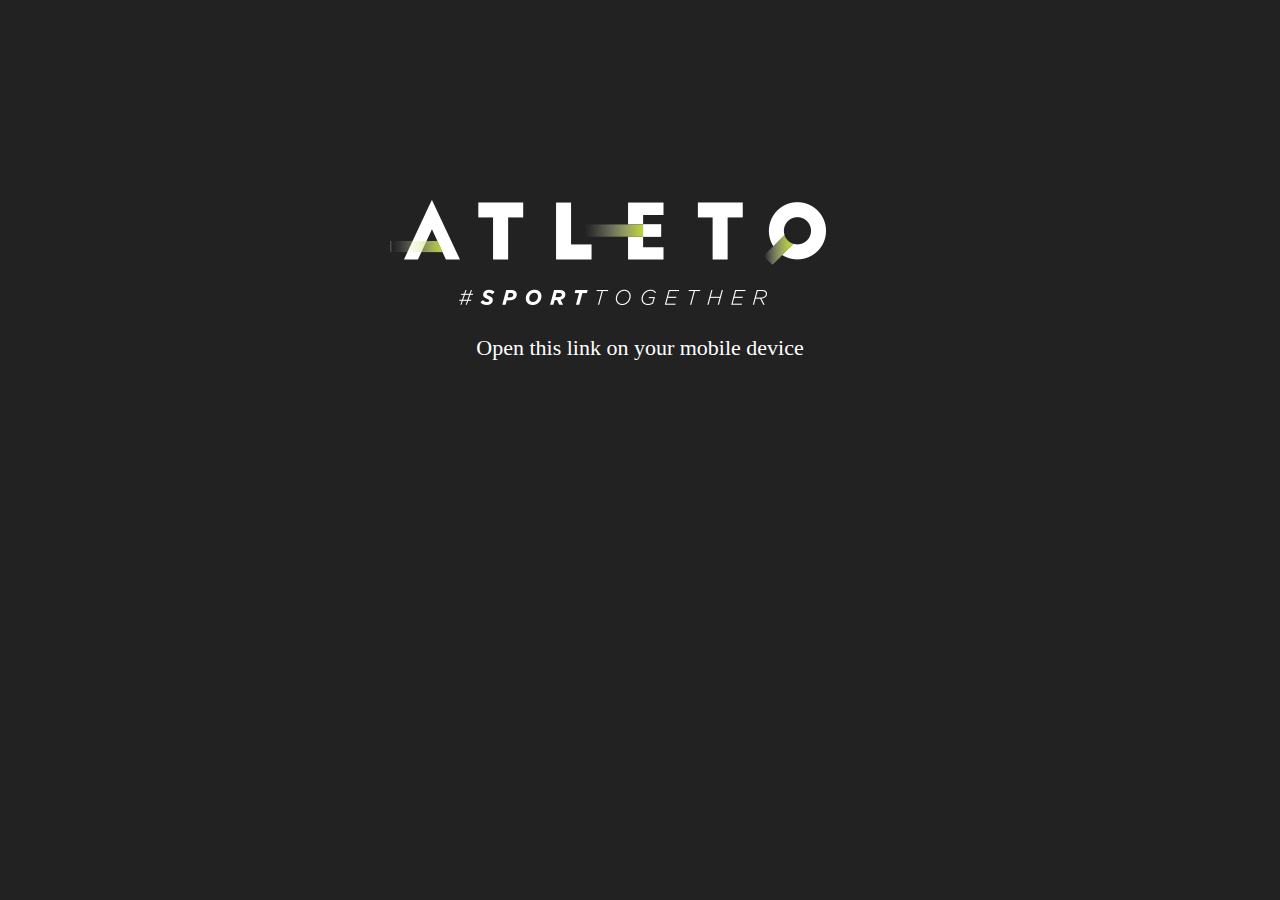
<file: a/download.html>
<!DOCTYPE html PUBLIC "-//W3C//DTD XHTML 1.0 Transitional//EN" "http://www.w3.org/TR/xhtml1/DTD/xhtml1-transitional.dtd">
<html xmlns="http://www.w3.org/1999/xhtml">
	<head>
		<meta http-equiv="Content-Type" content="text/html; charset=utf-8">

	    <style type="text/css">
	    	body {
	    		background-color: #222;
	    	}
	    	.container {
	    		position: absolute;
	    		width: 500px;
	    		height: 500px;
	    		left: 50%;
	    		margin-left: -250px;
	    		top: 50%;
	    		margin-top: -250px;

	    		font-size: 22px;
	    		text-align: center;
	    		color: white;
	    	}

	    	img {
	    		display: block;
	    		margin-bottom: 30px;
	    	}
	    </style>

	</head>
	<body>

	<div class="container">
		<img src="Logo_White.png" />
		Open this link on your mobile device
	</div>
	
		
	</body>

</html>
</file>
